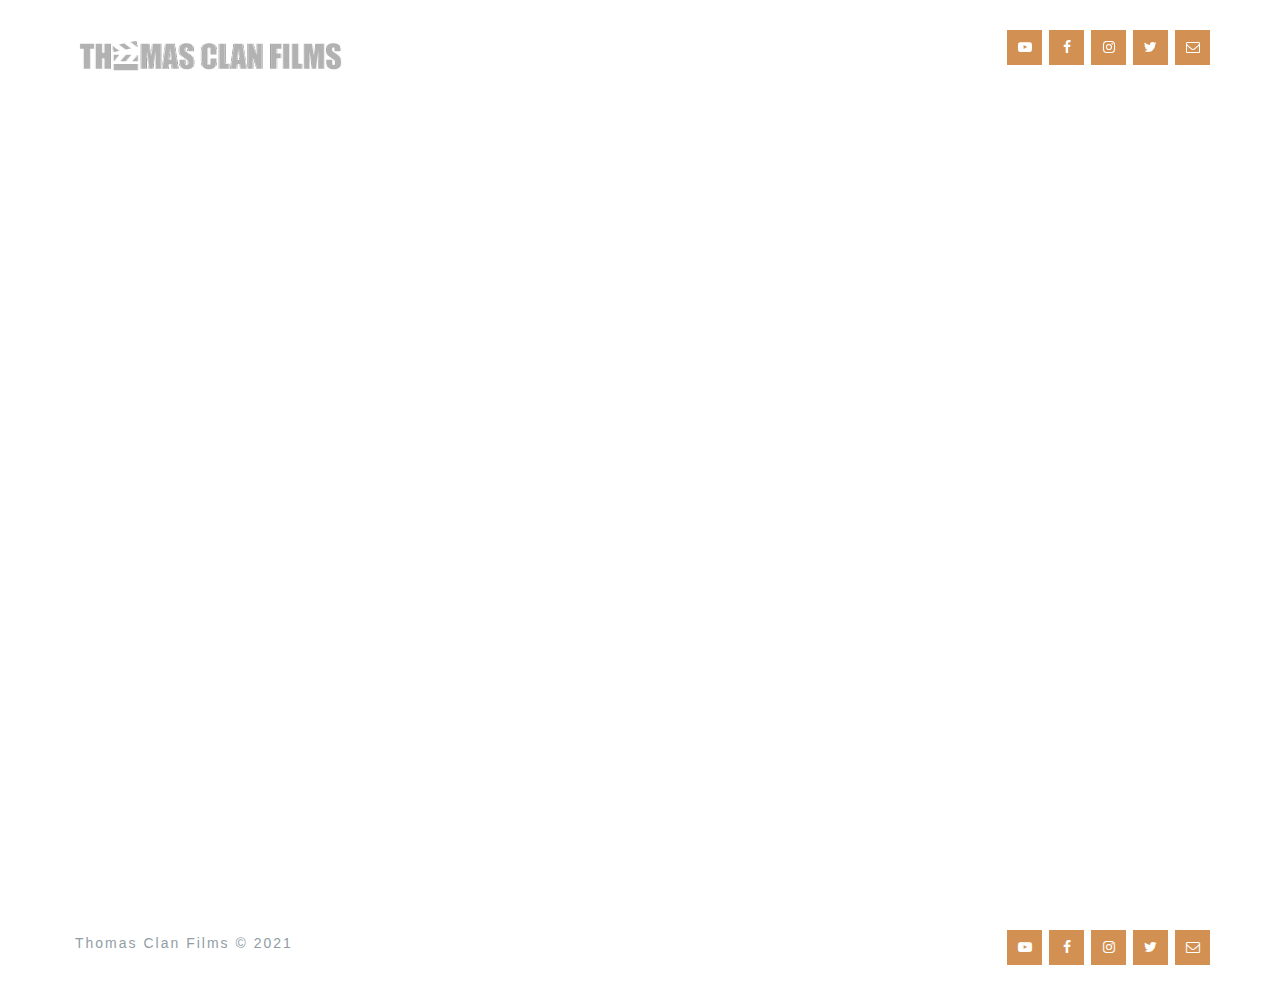
<file: index.html>
<!DOCTYPE html>
<html lang="en">
<head>
<meta charset="utf-8">

<link rel="icon" href="img/favicon.png" type="img/png">
<title>Thomas Clan - Film Designers</title>

<meta name="description" content="">
<meta name="author" content="">
<meta name="viewport" content="width=device-width, initial-scale=1">

<!-- Bootstrap -->
<link rel="stylesheet" type="text/css"  href="css/bootstrap.css">

<!-- Fonts -->
<link rel="stylesheet" type="text/css" href="fonts/font-awesome/css/font-awesome.css">
<link rel="stylesheet" type="text/css" href="css/Simple-Line-Icons-Webfont/simple-line-icons.css" media="screen" />
<link rel="stylesheet" href="css/et-line-font/et-line-font.css">

<!-- Main Menu CSS -->
<link rel="stylesheet" href="css/meanmenu.min.css">

<!-- Main CSS -->
<link rel="stylesheet" href="css/main.css">

<!-- FONT AWESOME -->
<link rel="stylesheet" href="https://maxcdn.bootstrapcdn.com/font-awesome/4.5.0/css/font-awesome.min.css">

<!-- Prettyphoto-->
<link rel="stylesheet" href="css/prettyphoto.css">

<!--Master slider-->
<link href="master-slider/style/masterslider.css" rel="stylesheet">
<link href="master-slider/skins/default/style.css" rel="stylesheet">

<!-- OWL STYLE CSS -->
<link rel="stylesheet" type="text/css"  href="css/owl.css">

<!-- Stylesheet -->
<link rel="stylesheet" type="text/css"  href="css/style.css">

<!-- Responsive -->
<link rel="stylesheet" type="text/css"  href="css/responsive.css">

<!-- Cubeportfolio -->
<link rel="stylesheet" type="text/css" href="css/cubeportfolio.min.css">

</head>

<body>

<!-- Preloader start-->

<div id="preloader">
  <div id="loader"></div>
</div>

<!-- Preloader end--> 

<!-- Nav Bar-->

<header>
  <div class="header-one">
    <div class="header-top-area" id="sticker">
      <div class="container">
        <div class="row">
          <div class="copy-right-area">
            <div class="container">
              <div class="row">
                <div class="col-lg-8 col-md-8 col-sm-8 col-xs-12">
                  <div class="copy-right">
                    <div class="b-logo"><a href="home-1.html" class="menuzord-brand"><img src="img/tclogo.png" alt="#"></a></div>
                  </div>
                </div>
                <div class="col-lg-4 col-md-4 col-sm-4 col-xs-12">
                  <div class="social-media">
                    <ul>
                      <li><a href="index2.html#"><i class="fa fa-youtube-play" aria-hidden="true"></i></a></li>
                      <li><a href="index2.html#"><i class="fa fa-facebook" aria-hidden="true"></i></a></li>
                      <li><a href="index2.html#"><i class="fa fa-instagram" aria-hidden="true"></i></a></li>
                      <li><a href="index2.html#"><i class="fa fa-twitter" aria-hidden="true"></i></a></li>
                      <li><a href="index2.html#"><i class="fa fa-envelope-o" aria-hidden="true"></i></a></li>
                    </ul>
                  </div>
                </div>
              </div>
            </div>
          </div>
          </div>
        </div>
      </div>
    </div>
  </div>
 <!--mobile-menu-area start 
  <div class="mobile-menu-area">
    <div class="container">
      <div class="row">
        <div class="col-md-12">
          <div class="mobile-menu">
            <nav id="dropdown">


              <ul>
                <li><a href="index.html">Home 1</a></li>
                <li><a href="index2.html">Home 2</a></li>
                <li><a href="index3.html">Home 3</a></li>
                <li><a href="index4.html">Home 4</a></li>
                <li><a href="#">About</a>
                  <ul class="mega-menu-area">
                    <li><a href="about_us.html">About Us</a></li>
                    <li><a href="company_overview.html">Company Overview</a></li>
                    <li><a href="company_history.html">Company History</a></li>
                    <li><a href="services.html">Services </a></li>
                    <li><a href="our_partners.html">Our partners</a></li>
                  </ul>
                </li>
                <li><a href="#"> Project Case</a>
                  <ul class="mega-menu-area">
                    <li><a href="product-case_1.html">Project Case 1</a></li>
                    <li><a href="product-case_2.html">Project Case 2</a></li>
                    <li><a href="product-case_3.html">Project Case 3</a></li>
                  </ul>
                </li>
                <li><a href="#">Event</a>
                  <ul class="mega-menu-area">
                    <li><a href="events_1.html">Events 1</a></li>
                    <li><a href="events_2.html">Events 2</a></li>
                    <li><a href="events_3.html">Events3</a></li>
                  </ul>
                </li>
                <li><a href="#"> Pages</a>
                  <ul class="mega-menu-area">
                    <li><a href="advisors.html">Our Advisors</a></li>
                    <li><a href="business_team.html">Business Team</a></li>
                    <li><a href="faq_1.html">Faq</a></li>
                    <li><a href="login.html"> Login</a></li>
                    <li><a href="login_register.html">Login Register</a></li>
                    <li><a href="gallery_1.html">Product Gallery 1</a></li>
                  </ul>
                </li>
                <li><a href="#"> Blog</a>
                  <ul class="mega-menu-area">
                    <li><a href="blog_1.html"> Blog 1</a></li>
                    <li><a href="blog_2.html"> Blog 2</a></li>
                    <li><a href="blog_3.html"> Blog 3</a></li>
                    <li><a href="blog_4.html">Blog 4</a></li>
                  </ul>
                </li>
                <li><a href="contact_1.html">Contact</a> </li>
              </ul>

            -->
            </nav>


          </div>
        </div>
      </div>
    </div>
  </div>
  <!-- mobile-menu-area end --> 
</header>

<!-- END Nav Bar --> 

<!-- Header -->

<div id="home" class="html-video full-height">
  <div class="home_overlay">
    <video width="320" height="240" controls>
      <source src="video/BGKVideo4.mp4" type="video/mp4">
    </video>
      
    <div class="video-text video-back">
      <div class="resp-container">
        <iframe class="resp-iframe" src="https://www.youtube.com/embed/9HvwVey5cvg" title="YouTube video player" frameborder="0" allow="accelerometer; autoplay; clipboard-write; encrypted-media; gyroscope; picture-in-picture" allowfullscreen></iframe>
      </div>
    </div>

  </div>
</div>

<!-- End-Header --> 

<!--Main Features

<div class="main-features">
  <div class="container">
    <div class="section-title center">
      <h2>Welcome to <strong>Thomas Clan Films</strong><br>
        <span class="orange">experience </span> the best</h2>
      <hr>
      <p class="para">Lorem Ipsum is simply dummy text of the printing and typesetting
        industry. <strong>Lorem Ipsum has been the industry's standard dummy </strong>text
        ever since the 1500s, when an unknown printer took a galley of type and
        scrambled it to make a type specimen book. </p>
    </div>
    <div class="row"> 
      -->
      
      <!--Default Icon Column
      <div class="default-icon-column col-lg-4 col-sm-12 col-xs-12">
        <article class="inner-box">
          <div class="icon-box">
            <div class="ico"> <span class="icon-search"></span></div>
          </div>
          <h3 class="text-center"> Analysis</h3>
          <p>Lorem ipsum dolor sit amet, eu qui modo expeten dis reformidans, ex sit appetere sententiae.. </p>
          <a href="#" class="theme-btn btn-style-black-s">Read More <i class="fa fa-long-arrow-right" aria-hidden="true"></i></a> </article>
      </div>
      -->
      
      
      <!--Default Icon Column
      <div class="default-icon-column col-lg-4 col-sm-12 col-xs-12">
        <article class="inner-box">
          <div class="icon-box">
            <div class="ico"> <span class="icon-handbag"></span></div>
          </div>
          <h3 class="text-center">Management</h3>
          <p>Lorem ipsum dolor sit amet, eu qui modo expeten dis reformidans, ex sit appetere sententiae.. </p>
          <a href="#" class="theme-btn btn-style-black-s">Read More <i class="fa fa-long-arrow-right" aria-hidden="true"></i></a> </article>
      </div>
    -->
      
      
      <!--Default Icon Column
      <div class="default-icon-column col-lg-4 col-sm-12 col-xs-12">
        <article class="inner-box">
          <div class="icon-box">
            <div class="ico"> <span class="icon-happy"></span></div>
          </div>
          <h3 class="text-center">Fundrising</h3>
          <p>Lorem ipsum dolor sit amet, eu qui modo expeten dis reformidans, ex sit appetere sententiae.. </p>
          <a href="#" class="theme-btn btn-style-black-s">Read More <i class="fa fa-long-arrow-right" aria-hidden="true"></i></a> </article>
      </div>
      -->
      

      
      
      <!--Default Icon Column
      <div class="default-icon-column col-lg-4 col-sm-12 col-xs-12">
        <article class="inner-box">
          <div class="icon-box">
            <div class="ico"> <span class="icon-gears"></span></div>
          </div>
          <h3 class="text-center">Marketing Analysis</h3>
          <p>Lorem ipsum dolor sit amet, eu qui modo expeten dis reformidans, ex sit appetere sententiae.. </p>
          <a href="#" class="theme-btn btn-style-black-s">Read More <i class="fa fa-long-arrow-right" aria-hidden="true"></i></a> </article>
      </div>
      -->
      
      <!--Default Icon Column
      <div class="default-icon-column col-lg-4 col-sm-12 col-xs-12">
        <article class="inner-box">
          <div class="icon-box">
            <div class="ico"> <span class="icon-lightbulb"></span></div>
          </div>
          <h3 class="text-center">Wealth Management</h3>
          <p>Lorem ipsum dolor sit amet, eu qui modo expeten dis reformidans, ex sit appetere sententiae.. </p>
          <a href="#" class="theme-btn btn-style-black-s">Read More <i class="fa fa-long-arrow-right" aria-hidden="true"></i></a> </article>
      </div>
      -->
      
      <!--Default Icon Column
      <div class="default-icon-column col-lg-4 col-sm-12 col-xs-12">
        <article class="inner-box">
          <div class="icon-box">
            <div class="ico"> <span class="icon-rocket"></span></div>
          </div>
          <h3 class="text-center">Quick Support</h3>
          <p>Lorem ipsum dolor sit amet, eu qui modo expeten dis reformidans, ex sit appetere sententiae.. </p>
          <a href="#" class="theme-btn btn-style-black-s">Read More <i class="fa fa-long-arrow-right" aria-hidden="true"></i></a> </article>
      </div>
      -->

      

    </div>
  </div>
</div>

<!-- END Features --> 

<!--Recent Case -->
<!--

<div class="events-section latest-events">
  <div class="container">
    <div class="section-title center">
      <h2>Share <strong> Holder</strong></h2>
      <hr>
      <p class="para">Lorem Ipsum is simply dummy text of the printing and typesetting
        industry. <strong>Lorem Ipsum has been the industry's standard dummy </strong>text
        ever since the 1500s, when an unknown printer took a galley of type and
        scrambled it to make a type specimen book. </p>
    </div>

  -->
  
    <div class="row clearfix"> 
      <!--Featured Column
      <div class="column default-featured-column style-two col-lg-4 col-md-6 col-sm-12 col-xs-12">
        <article class="inner-box wow fadeInUp" data-wow-delay="0ms" data-wow-duration="1500ms">
          <figure class="image-box"> <a href="#"><img src="img/advisors/01_advisors.jpg" alt=""></a> </figure>
          <div class="content-box">
            <div class="skill">
              <div class="row">
                <div class="col-md-4 col-sm-6 skill"> <span class="chart" data-percent="30"> <span class="percent">30</span> </span> </div>
              </div>
            </div>
            <h3><a href="#">Financial Planning</a></h3>
            <p>Lorem Ipsum is simply dummy text of the printing and typesetting industry.</p>
            <a href="#" class="theme-btn btn-style-orange">Read More <i class="fa fa-long-arrow-right" aria-hidden="true"></i></a></div>
        </article>
      </div>
      -->
  
      
      <!--Featured Column
      <div class="column default-featured-column style-two col-lg-4 col-md-6 col-sm-12 col-xs-12">
        <article class="inner-box wow fadeInUp" data-wow-delay="300ms" data-wow-duration="1500ms">
          <figure class="image-box"> <a href="#"><img src="img/advisors/02_advisors.jpg" alt=""></a> </figure>
          <div class="content-box">
            <div class="skill">
              <div class="row">
                <div class="col-md-4 col-sm-6 skill"> <span class="chart" data-percent="40"> <span class="percent">40</span> </span> </div>
              </div>
            </div>
            <h3><a href="#">Wealth Management</a></h3>
            <p>Lorem Ipsum is simply dummy text of the printing and typesetting industry.</p>
            <a href="#" class="theme-btn btn-style-orange">Read More <i class="fa fa-long-arrow-right" aria-hidden="true"></i></a></div>
        </article>
      </div>
      -->
      
      <!--Featured Column
      <div class="column default-featured-column style-two col-lg-4 col-md-6 col-sm-12 col-xs-12">
        <article class="inner-box wow fadeInUp" data-wow-delay="300ms" data-wow-duration="1500ms">
          <figure class="image-box"> <a href="#"><img src="img/advisors/03_advisors.jpg" alt=""></a> </figure>
          <div class="content-box">
            <div class="skill">
              <div class="row">
                <div class="col-md-4 col-sm-6 skill"> <span class="chart" data-percent="30"> <span class="percent">30</span> </span> </div>
              </div>
            </div>
            <h3><a href="#">Risk Analysis</a></h3>
            <p>Lorem Ipsum is simply dummy text of the printing and typesetting industry.</p>
            <a href="#" class="theme-btn btn-style-orange">Read More <i class="fa fa-long-arrow-right" aria-hidden="true"></i></a></div>
        </article>
      </div>
      Featured Column--> 
      
    </div>
  </div>
</div>

<!-- END Recent Case --> 
<!-- About  -->
<!--
<div id="about-working">
  <div class=" container-fluid">
    <div class="row">
      <div class="col-md-6 col-sm-12 working no-pad img-responsive ">
        <div class="lead  col-sm-12 col-xm-12 text-center ">
          <div class="video-about">
            <div class="about-buttons-2"> <a href="https://www.youtube.com/watch?v=nrJtHemSPW4" class="prettyphoto  btn text-center"><i class="fa fa-play"></i> </a> </div>
          </div>
        </div>
      </div>
      <div class="col-md-6 col-sm-12 benefit-right no-pad">
        <div class="benefit-text no-pad">
          <div class="benefit-heading ">
            <div class="col-md-12 col-sm-12">
              <h3>We deliver <br>
                <span class="orange"><strong>high performance</strong></span></h3>
              <div class="project-text">Lorem ipsum dolor sit amet, </div>
              <p class="para">Lorem ipsum dolor sit amet, consectetur adipisicing elit. Sunt ut voluptatum eius sapiente, totam reiciendis temporibus qui quibusdam, recusandae sit vero unde, sed, incidunt et ea quo dolore laudantium consectetur!Lorem ipsum dolor sit amet, consectetur adipisicing elit. Sunt ut voluptatum eius sapiente,
                totam reiciendis temporibus qui quibusdam, recusandae sit vero unde, sed, incidunt et ea quo dolore ... </p>
              <a href="#" class="theme-btn btn-style-orange-b">About More <i class="fa fa-long-arrow-right" aria-hidden="true"></i></a> <a href="#" class="theme-btn btn-style-black">Read More <i class="fa fa-long-arrow-right" aria-hidden="true"></i></a> </div>
          </div>
        </div>
      </div>
    </div>
  </div>
</div>

End About  --> 

<!--Events 

<div class="events-section latest-events">
  <div class="container">
    <div class="section-title center">
      <h2>Business <strong> Events</strong></h2>
      <hr>
      <p class="para">Lorem Ipsum is simply dummy text of the printing and typesetting
        industry. <strong>Lorem Ipsum has been the industry's standard dummy </strong>text
        ever since the 1500s, when an unknown printer took a galley of type and
        scrambled it to make a type specimen book. </p>
    </div>
    <div class="row clearfix"> 
      -->
      
      <!--Featured Column
      <div class="column default-featured-column style-two col-lg-4 col-md-6 col-sm-12 col-xs-12">
        <article class="inner-box wow fadeInUp" data-wow-delay="0ms" data-wow-duration="1500ms">
          <figure class="image-box"> <a href="#"><img src="img/event/01_event.jpg" alt=""></a> </figure>
          <div class="content-box">
            <h3><a href="#">Ecommerce Solution</a></h3>
            <div class="column-info">18-22 April in USA, Newyork</div>
            <p>Lorem ipsum dolor sit amet, eu qui modo expeten dis reformidans, ex sit appetere sententiae.. </p>
            <a href="#" class="theme-btn btn-style-orange">Read More <i class="fa fa-long-arrow-right" aria-hidden="true"></i></a> </div>
        </article>
      </div>
      
      Featured Column-->
      <!--
      <div class="column default-featured-column style-two col-lg-4 col-md-6 col-sm-12 col-xs-12">
        <article class="inner-box wow fadeInUp" data-wow-delay="300ms" data-wow-duration="1500ms">
          <figure class="image-box"> <a href="#"><img src="img/event/02_event.jpg" alt=""></a> </figure>
          <div class="content-box">
            <h3><a href="#">Product Marketing</a></h3>
            <div class="column-info">18-22 March in USA, Newyork</div>
            <p>Lorem ipsum dolor sit amet, eu qui modo expeten dis reformidans, ex sit appetere sententiae.. </p>
            <a href="#" class="theme-btn btn-style-orange">Read More <i class="fa fa-long-arrow-right" aria-hidden="true"></i></a> </div>
        </article>
      </div>
      
      Cause Column-->
      <!--
      <div class="column default-featured-column links-column col-lg-4 col-md-6 col-sm-12 col-xs-12">
        <div class="inner-box">
          <div class="vertical-links-outer">
            <div class="link-block">
              <div class="default inner">
                <figure class="image-thumb"><img src="img/event/01_thu.jpg" alt=""></figure>
                <strong> Branding</strong><span class="para">Lorem ipsum dolor sit amet et siu amet sio audiam si copiosaei mei purto </span></div>
              <a href="#" class="alternate"><strong>Playing For World</strong> <span class="para">Lorem ipsum dolor sit amet et siu amet sio audiam si copiosaei mei purto </span></a> </div>
            <div class="link-block">
              <div class="default inner">
                <figure class="image-thumb"><img src="img/event/02_thu.jpg" alt=""></figure>
                <strong> Development</strong><span class="desc">Lorem ipsum dolor sit amet et siu amet sio audiam si copiosaei mei purto </span></div>
              <a href="#" class="alternate"><strong>Playing For World</strong><span class="para">Lorem ipsum dolor sit amet et siu amet sio audiam si copiosaei mei purto </span></a> </div>
            <div class="link-block">
              <div class="default inner">
                <figure class="image-thumb"><img src="img/event/03_thu.jpg" alt=""></figure>
                <strong>Best Support</strong><span class="desc">Lorem ipsum dolor sit amet et siu amet sio audiam si copiosaei mei purto </span></div>
              <a href="#" class="alternate"><strong>Playing For World</strong><span class="para">Lorem ipsum dolor sit amet et siu amet sio audiam si copiosaei mei purto </span></a> </div>
            <div class="link-block">
              <div class="default inner">
                <figure class="image-thumb"><img src="img/event/04_thu.jpg" alt=""></figure>
                <strong>Custom Work</strong><span class="desc">Lorem ipsum dolor sit amet et siu amet sio audiam si copiosaei mei purto </span></div>
              <a href="#" class="alternate"><strong>Playing For World</strong><span class="para">Lorem ipsum dolor sit amet et siu amet sio audiam si copiosaei mei purto </span></a> </div>
          </div>
        </div>
      </div>
    </div>
  </div>
</div>

END Events --> 

<!-- Achivement  

<div id="achivements" class="text-center ">
  <div class="container">
    <div class="row">
      <div class="col-lg-12">
        <div class="row">
          <div class="col-md-3 col-sm-12">
            <div class="achivement-box">
              <div class="ico"> <span class="icon-trophy"></span></div>
              <span class="count">340</span>
              <h4>Won Award </h4>
            </div>
          </div>
          <div class="col-md-3 col-sm-12">
            <div class="achivement-box">
              <div class="ico"> <span class="icon-megaphone"></span> </div>
              <span class="count">$75000</span>
              <h4>Active Member </h4>
            </div>
          </div>
          <div class="col-md-3 col-sm-12">
            <div class="achivement-box">
              <div class="ico"> <span class="icon-happy"></span> </div>
              <span class="count">900</span>
              <h4>Happy Clients </h4>
            </div>
          </div>
          <div class="col-md-3 col-sm-12">
            <div class="achivement-box">
              <div class="ico"> <span class="icon-basket"></span> </div>
              <span class="count">115</span>
              <h4>Successful Project</h4>
            </div>
          </div>
        </div>
      </div>
    </div>
  </div>
</div>

End Achivement  --> 

<!--Testimonials

<div class="testimonials-section style-two">
  <div class="container">
    <div class="section-title center">
      <h2>Our<strong> Testimonials</strong></h2>
      <hr>
      <p class="para">Lorem Ipsum is simply dummy text of the printing and typesetting
        industry. <strong>Lorem Ipsum has been the industry's standard dummy </strong>text
        ever since the 1500s, when an unknown printer took a galley of type and
        scrambled it to make a type specimen book. </p>
    </div>
    -->
    
    <!--Slider
    <div class="testimonials-slider testimonials-carousel"> 
      
      Slide
      <article class="slide-item">
        <div class="info-box">
          <figure class="image-box"><img src="img/testimonials/01_testimonial.jpg" alt=""></figure>
          <h3>Mark Doe</h3>
          <p class="designation">Rome, Italy</p>
        </div>
        <div class="slide-text">
          <div class="testimonials-s">"Lorem Ipsum is simply dummy text of the printing and typesetting industry. Lorem Ipsum has been the industry's standard dummy text ever since.."</div>
        </div>
      </article>
      
      Slide-->
      <!--
      <article class="slide-item">
        <div class="info-box">
          <figure class="image-box"><img src="img/testimonials/02_testimonial.jpg" alt=""></figure>
          <h3>Joan Pine</h3>
          <p class="designation">Business Man</p>
        </div>
        <div class="slide-text">
          <div class="testimonials-s">"Lorem Ipsum is simply dummy text of the printing and typesetting industry. Lorem Ipsum has been the industry's standard dummy text ever since.."</div>
        </div>
      </article>
      
      Slide-->
      <!--
      <article class="slide-item">
        <div class="info-box">
          <figure class="image-box"><img src="img/testimonials/03_testimonial.jpg" alt=""></figure>
          <h3>Petter Noi</h3>
          <p class="designation">Co- Founder </p>
        </div>
        <div class="slide-text">
          <div class="testimonials-s">"Lorem Ipsum is simply dummy text of the printing and typesetting industry. Lorem Ipsum has been the industry's standard dummy text ever since.."</div>
        </div>
      </article>
      
      Slide-->
      <!--
      <article class="slide-item">
        <div class="info-box">
          <figure class="image-box"><img src="img/testimonials/04_testimonial.jpg" alt=""></figure>
          <h3>Joan Doi </h3>
          <p class="designation">Business Man</p>
        </div>
        <div class="slide-text">
          <div class="testimonials-s">"Lorem Ipsum is simply dummy text of the printing and typesetting industry. Lorem Ipsum has been the industry's standard dummy text ever since.."</div>
        </div>
      </article>
      
      Slide-->
      <!--
      <article class="slide-item">
        <div class="info-box">
          <figure class="image-box"><img src="img/testimonials/05_testimonial.jpg" alt=""></figure>
          <h3>Mark Pine</h3>
          <p class="designation">Business Man</p>
        </div>
        <div class="slide-text">
          <div class="testimonials-s">"Lorem Ipsum is simply dummy text of the printing and typesetting industry. Lorem Ipsum has been the industry's standard dummy text ever since.."</div>
        </div>
      </article>
    </div>
  </div>
</div>

END Testimonials--> 
<!-- Call Us -->
<!--

<div class="tollfee low-back">
  <div class="text-con-app  low-back-up">
    <div class="container">
      <div class="row">
        <div id="contact-inner" class="text-center low-back-footer-w">
          <div class="low-back-up">
            <div class="col-md-6 c-2">
              <div class="section-title center">
                <h2>Leave<strong> message</strong></h2>
              </div>
              <form name="sentMessagee" id="contactForm" novalidate>
                <div class="row">
                  <div class="col-md-12">
                    <div class="form-group">
                      <input type="text" id="name" class="form-control" placeholder="Name" required="required">
                      <p class="help-block text-danger"></p>
                    </div>
                  </div>
                  <div class="col-md-12">
                    <div class="form-group">
                      <input type="email" id="email" class="form-control" placeholder="Email" required="required">
                      <p class="help-block text-danger"></p>
                    </div>
                  </div>
                </div>
                <div class="form-group">
                  <textarea name="message" id="message" class="form-control" rows="4" placeholder="Message" required></textarea>
                  <p class="help-block text-danger"></p>
                </div>
                <button type="submit" class="btn-download-send">Send Message</button>
              </form>
            </div>
          </div>
        </div>
        <div class="lead col-lg-6  col-xm-12 text-center donation-back ">
          <div class="donation-text"><span class="small-do white">Toll Free</span> <br>
            <strong>1800-555-333</strong> </div>
          <p class="donation-p">Lorem ipsum dolor sit amet, consectetur adipisicing elit. Possimus eveniet nobis aliquam    
            quam odio quisquam cupiditate dicta </p>
          <a href="#" class="theme-btn btn-style-orange">Read More <i class="fa fa-long-arrow-right" aria-hidden="true"></i> </a> </div>
      </div>
    </div>
  </div>
</div>

End  --> 

<!--Blog News Section

<div id="blog" class="blog-div-area">
  <div class="container">
    <div class="row">
      <div class="section-title center text-center">
        <h2><strong>latest</strong> post</h2>
        <hr>
        <div class="mid"></div>
        <p class="para">Lorem Ipsum is simply dummy text of the printing and typesetting
          industry. <strong>Lorem Ipsum has been the industry's standard dummy </strong>text
          ever since the 1500s, when an unknown printer took a galley of type and
          scrambled it to make a type specimen book. </p>
      </div>
    </div>
    <div class="blog-content-div">
      <div class="row">
        <div class="col-md-4 col-sm-12 col-xs-12">
          <div class="single-blog">
            <div class="feature-images"> <a href="#"> <img alt="blog" src="img/blogs/01_blog.jpg"> </a>
              <div class="overley"></div>
            </div>
            <div class="blog-content">
              <h3><a href="#">Blog Title Here</a></h3>
              <ul>
                <li>blog Item Rating : </li>
                <li><a href="#"><i class="fa fa-star"></i></a> </li>
                <li><a href="#"><i class="fa fa-star"></i></a> </li>
                <li><a href="#"><i class="fa fa-star"></i></a> </li>
                <li><a href="#"><i class="fa fa-star"></i></a> </li>
                <li><a href="#"><i class="fa fa-star"></i></a> </li>
                <li class="comments"><a href="#">2 comments</a> </li>
              </ul>
              <p class="blog-content">Lorem ipsum dolor sit amet, consectetur adipisicing elit. Possimus eveniet nobis aliquam quam odio quisquam cupiditate dicta recusandae ratione saepe impedit, maxime, earum omnis quia sint. Excepturi aliquid, necessitatibus dolore.</p>
              <a class="theme-btn btn-style-orange" href="#">Read more <i class="fa fa-long-arrow-right" aria-hidden="true"></i></a> </div>
          </div>
        </div>
        <div class="col-md-4 col-sm-12 col-xs-12">
          <div class="single-blog">
            <div class="feature-images"> <a href="#"> <img alt="blog" src="img/blogs/02_blog.jpg"> </a>
              <div class="overley"></div>
            </div>
            <div class="blog-content">
              <h3><a href="#">Blog Title Here</a></h3>
              <ul>
                <li>blog Item Rating : </li>
                <li><a href="#"><i class="fa fa-star"></i></a> </li>
                <li><a href="#"><i class="fa fa-star"></i></a> </li>
                <li><a href="#"><i class="fa fa-star"></i></a> </li>
                <li><a href="#"><i class="fa fa-star"></i></a> </li>
                <li><a href="#"><i class="fa fa-star"></i></a> </li>
                <li class="comments"><a href="#">3 comments</a> </li>
              </ul>
              <p class="blog-content">Lorem ipsum dolor sit amet, consectetur adipisicing elit. Possimus eveniet nobis aliquam quam odio quisquam cupiditate dicta recusandae ratione saepe impedit, maxime, earum omnis quia sint. Excepturi aliquid, necessitatibus dolore.</p>
              <a class="theme-btn btn-style-orange" href="#">Read more <i class="fa fa-long-arrow-right" aria-hidden="true"></i> </a> </div>
          </div>
        </div>
        <div class="col-md-4 col-sm-12 col-xs-12">
          <div class="single-blog">
            <div class="feature-images"> <a href="#"> <img alt="blog" src="img/blogs/03_blog.jpg"> </a>
              <div class="overley"></div>
            </div>
            <div class="blog-content">
              <h3><a href="#">Blog Title Here</a></h3>
              <ul>
                <li>blog Item Rating : </li>
                <li><a href="#"><i class="fa fa-star"></i></a> </li>
                <li><a href="#"><i class="fa fa-star"></i></a> </li>
                <li><a href="#"><i class="fa fa-star"></i></a> </li>
                <li><a href="#"><i class="fa fa-star"></i></a> </li>
                <li><a href="#"><i class="fa fa-star"></i></a> </li>
                <li class="comments"><a href="#">2 comments</a> </li>
              </ul>
              <p class="blog-content">Lorem ipsum dolor sit amet, consectetur adipisicing elit. Possimus eveniet nobis aliquam quam odio quisquam cupiditate dicta recusandae ratione saepe impedit, maxime, earum omnis quia sint. Excepturi aliquid, necessitatibus dolore.</p>
              <a class="theme-btn btn-style-orange" href="#">Read more <i class="fa fa-long-arrow-right" aria-hidden="true"></i> </a> </div>
          </div>
        </div>
      </div>
    </div>
  </div>
</div>

End Blog News Section--> 

<!-- Team  

<div id="team" class="team">
  <div class="container">
    <div class="section-title  center">
      <h2>CORPORATE <strong> TEAM </strong></h2>
      <hr>
      <p class="para">Lorem Ipsum is simply dummy text of the printing and typesetting
        industry. <strong>Lorem Ipsum has been the industry's standard dummy </strong>text
        ever since the 1500s, when an unknown printer took a galley of type and
        scrambled it to make a type specimen book. </p>
    </div>
    <div class="row">
      <div class="col-sm-12">
        <div class="ms-staff-carousel">
          <div class="master-slider" id="teamslider">
            <div class="ms-slide"> <img src="#" data-src="img/team/01_team.jpg" alt=""/>
              <div class="ms-info text-center">
                <h3>Team Member Name</h3>
                <h4>Businessmann</h4>
                <ul class="ms-socials list-inline">
                  <li><a href="#"><i class="fa fa-facebook facebook"></i></a></li>
                  <li><a href="#"><i class="fa fa-twitter twitter"></i></a></li>
                  <li><a href="#"><i class="fa fa-youtube youtube"></i></a></li>
                  <li><a href="#"><i class="fa fa-linkedin linkedin"></i></a></li>
                </ul>
              </div>
            </div>
            SLIDE TEAM-->
            <!--
            <div class="ms-slide"> <img src="#" data-src="img/team/02_team.jpg" alt=""/>
              <div class="ms-info text-center">
                <h3>Team Member Name</h3>
                <h4>Businessmann</h4>
                <ul class="ms-socials list-inline">
                  <li><a href="#"><i class="fa fa-facebook facebook"></i></a></li>
                  <li><a href="#"><i class="fa fa-twitter twitter"></i></a></li>
                  <li><a href="#"><i class="fa fa-youtube youtube"></i></a></li>
                  <li><a href="#"><i class="fa fa-linkedin linkedin"></i></a></li>
                </ul>
              </div>
            </div>
            SLIDE TEAM-->
            <!--
            <div class="ms-slide"> <img src="#" data-src="img/team/03_team.jpg" alt=""/>
              <div class="ms-info text-center">
                <h3>Team Member Name</h3>
                <h4>Businessmann</h4>
                <ul class="ms-socials list-inline">
                  <li><a href="#"><i class="fa fa-facebook facebook"></i></a></li>
                  <li><a href="#"><i class="fa fa-twitter twitter"></i></a></li>
                  <li><a href="#"><i class="fa fa-youtube youtube"></i></a></li>
                  <li><a href="#"><i class="fa fa-linkedin linkedin"></i></a></li>
                </ul>
              </div>
            </div>
            SLIDE TEAM-->
            <!--
            <div class="ms-slide"> <img src="#" data-src="img/team/04_team.jpg" alt=""/>
              <div class="ms-info text-center">
                <h3>Team Member Name</h3>
                <h4>Businessmann</h4>
                <ul class="ms-socials list-inline">
                  <li><a href="#"><i class="fa fa-facebook facebook"></i></a></li>
                  <li><a href="#"><i class="fa fa-twitter twitter"></i></a></li>
                  <li><a href="#"><i class="fa fa-youtube youtube"></i></a></li>
                  <li><a href="#"><i class="fa fa-linkedin linkedin"></i></a></li>
                </ul>
              </div>
            </div>
            SLIDE TEAM-->
            <!--
            <div class="ms-slide"> <img src="#" data-src="img/team/05_team.jpg" alt=""/>
              <div class="ms-info text-center">
                <h3>Team Member Name</h3>
                <h4>Businessmann</h4>
                <ul class="ms-socials list-inline">
                  <li><a href="#"><i class="fa fa-facebook facebook"></i></a></li>
                  <li><a href="#"><i class="fa fa-twitter twitter"></i></a></li>
                  <li><a href="#"><i class="fa fa-youtube youtube"></i></a></li>
                  <li><a href="#"><i class="fa fa-linkedin linkedin"></i></a></li>
                </ul>
              </div>
            </div>
            SLIDE TEAM-->
            <!--
            <div class="ms-slide"> <img src="#" data-src="img/team/06_team.jpg" alt=""/>
              <div class="ms-info text-center">
                <h3>Team Member Name</h3>
                <h4>Businessmann</h4>
                <ul class="ms-socials list-inline">
                  <li><a href="#"><i class="fa fa-facebook facebook"></i></a></li>
                  <li><a href="#"><i class="fa fa-twitter twitter"></i></a></li>
                  <li><a href="#"><i class="fa fa-youtube youtube"></i></a></li>
                  <li><a href="#"><i class="fa fa-linkedin linkedin"></i></a></li>
                </ul>
              </div>
            </div>
            SLIDE TEAM-->
            <!--
            <div class="ms-slide"> <img src="#" data-src="img/team/03_team.jpg" alt=""/>
              <div class="ms-info text-center">
                <h3>Team Member Name</h3>
                <h4>Businessmann</h4>
                <ul class="ms-socials list-inline">
                  <li><a href="#"><i class="fa fa-facebook facebook"></i></a></li>
                  <li><a href="#"><i class="fa fa-twitter twitter"></i></a></li>
                  <li><a href="#"><i class="fa fa-youtube youtube"></i></a></li>
                  <li><a href="#"><i class="fa fa-linkedin linkedin"></i></a></li>
                </ul>
              </div>
            </div>
            
          </div>
          SLIDE TEAM-->
          <!--- END MASTER SLIDER 
          <div class="ms-staff-info" id="staff-info"> </div>
        </div>
        END MS STAFF CAROUSEL -->
        <!--
      </div>
      END COL -->
    <!--
    </div>
    END ROW -->
    <!-- 
  </div>
  END CONTAINER -->
  <!--
</div>

END TEAM --> 

<!--Sponsors Section

<div class="sponsors">
  <div class="container">
    <div class="slider-outer"> 
      Sponsors Slider-->
      <!--
      <ul class="sponsors-slider">
        <li><a href="#"><img src="img/clients/01_client.jpg" alt=""></a></li>
        <li><a href="#"><img src="img/clients/02_client.jpg" alt=""></a></li>
        <li><a href="#"><img src="img/clients/03_client.jpg" alt=""></a></li>
        <li><a href="#"><img src="img/clients/04_client.jpg" alt=""></a></li>
        <li><a href="#"><img src="img/clients/05_client.jpg" alt=""></a></li>
      </ul>
    </div>
  </div>
</div>
-->

<!-- Demo Heading 

<div class="main-area top-download text-center ">
  <div class="container">
    <div class="row">
      <div class="col-md-8">
        <p class="top-btn-text">The most impressive template you will find.Get
          it now! </p>
      </div>
      <div class="col-md-4 "> <a href="#" class="theme-btn btn-style-white"><i class="fa fa-pencil-square-o"></i> More Info...</a> </div>
    </div>
  </div>
</div>
-->

<!-- END Demo Heading --> 

<!-- Footer Start  

<div class="footer-section-area padding-top-bottom">
  <div class="container">
    <div class="row">
      <div class="col-lg-3 col-md-3 col-sm-12 col-xs-12">
        <div class="b-logo"><a href="home-1.html" class="menuzord-brand"><img src="img/tclogo.png" alt="#"></a></div>
        <div class="white">Lorem ipsum dolor sit amet, consectetur adipisicing elit. Possimus eveniet nobis aliquam quam odio quisquam cupiditate dicta recusandae ratio</div>
        <br>
        <ul>
          <li><a href="#"> <i class="fa fa-map-marker fa-2x"></i> 321 Awesome New York, NY 17022 </a></li>
          <li><a href="#"><i class="fa fa-envelope-o fa-2x"></i>info@domain.com</a></li>
          <li><a href="#"><i class="fa fa-phone fa-2x"></i>1800-1212-1212 , 256226-25</a></li>
          <li><a href="#"><i class="fa fa-phone fa-2x"></i>Skype: thhsdsd25</a></li>
        </ul>
      </div>
      <div class="col-lg-3 col-md-3 col-sm-12 col-xs-12">
        <div class="title">
          <h3>Quick Links</h3>
        </div>
        <div class="information">
          <ul>
            <li><a href="#"> Service</a></li>
            <li><a href="index2.html#">FAQ</a></li>
            <li><a href="index2.html#"> About Us</a></li>
            <li><a href="index2.html#"> Privacy policy</a></li>
            <li><a href="index2.html#"> Support</a></li>
            <li><a href="index2.html#"> Contact Us</a></li>
            <li><a href="index2.html#"> Join Us</a></li>
          </ul>
        </div>
      </div>
      <div class="col-lg-3 col-md-3 col-sm-12 col-xs-12">
        <div class="title">
          <h3>Support Links</h3>
        </div>
        <div class="our-service">
          <ul>
            <li><a href="#"> Service</a></li>
            <li><a href="index2.html#">FAQ</a></li>
            <li><a href="index2.html#"> About Us</a></li>
            <li><a href="index2.html#"> Privacy policy</a></li>
            <li><a href="index2.html#"> Support</a></li>
            <li><a href="index2.html#"> Contact Us</a></li>
            <li><a href="index2.html#"> Join Us</a></li>
          </ul>
        </div>
      </div>
      <div class="col-lg-3 col-md-3 col-sm-6 col-xs-12">
        <div class="title">
          <h3>latest tweets</h3>
        </div>
        <div class="popular-post">
          <ul>
            <li> <a href="index2.html#">If you need a crown or lorem an implant you will pay it </a> <span class="post-date">26 Sep, 2017</span> </li>
            <li> <a href="index2.html#">If you need a crown or lorem an implant you will pay it </a> <span class="post-date">26 Oct, 2017</span> </li>
            <li> <a href="index2.html#">If you need a crown or lorem an implant you will pay it </a><span class="post-date">26 Jan, 2018</span> </li>
          </ul>
        </div>
      </div>
    </div>
  </div>
</div>

End Footer --> 

<!-- Copyright Start  -->

<div class="copy-right-area">
  <div class="container">
    <div class="row">
      <div class="col-lg-8 col-md-8 col-sm-8 col-xs-12">
        <div class="copy-right">
          <p>Thomas Clan Films © 2021 </p>
        </div>
      </div>
      <div class="col-lg-4 col-md-4 col-sm-4 col-xs-12">
        <div class="social-media">
          <ul>
            <li><a href="index2.html#"><i class="fa fa-youtube-play" aria-hidden="true"></i></a></li>
            <li><a href="index2.html#"><i class="fa fa-facebook" aria-hidden="true"></i></a></li>
            <li><a href="index2.html#"><i class="fa fa-instagram" aria-hidden="true"></i></a></li>
            <li><a href="index2.html#"><i class="fa fa-twitter" aria-hidden="true"></i></a></li>
            <li><a href="index2.html#"><i class="fa fa-envelope-o" aria-hidden="true"></i></a></li>
          </ul>
        </div>
      </div>
    </div>
  </div>
</div>

<!-- End Copyright --> 

<!-- Back to Top --> 
<a href="#" id="back-to-top" title="Back to top"><img src="img/top-arrow.png" alt=""></a> 

<!-- js file  --> 
<script src="js/jquery-1.12.5.min.js"></script>  

<!-- Bootstrap JS  --> 
<script src="js/bootstrap.js"></script> 

<!-- load cubeportfolio  --> 
<script src="js/jquery-latest.min.js"></script> 
<script src="js/jquery.cubeportfolio.min.js"></script> 
<script src="js/main-portfolio.js"></script> 

<!-- Prettyphoto JS  --> 
<script src="js/jquery.prettyphoto.js"></script> 

<!-- Meanmenu Js --> 
<script src="js/jquery.meanmenu.min.js"></script> 

<!-- OWL JS  --> 
<script src="js/owl.js"></script> 

<!--jqBootstrapValidation js file--> 
<script src="js/jqBootstrapValidation.js"></script> 

<!--contact js file--> 
<script src="js/contact_me.js"></script> 

<!--master slider--> 
<script src="master-slider/js/masterslider.min.js"></script> 

<!-- Easypiechart JS  --> 
<script src="js/easypiechart.js"></script> 

<!-- main js --> 
<script src="js/main.js"></script>
</body>
</html>
</file>
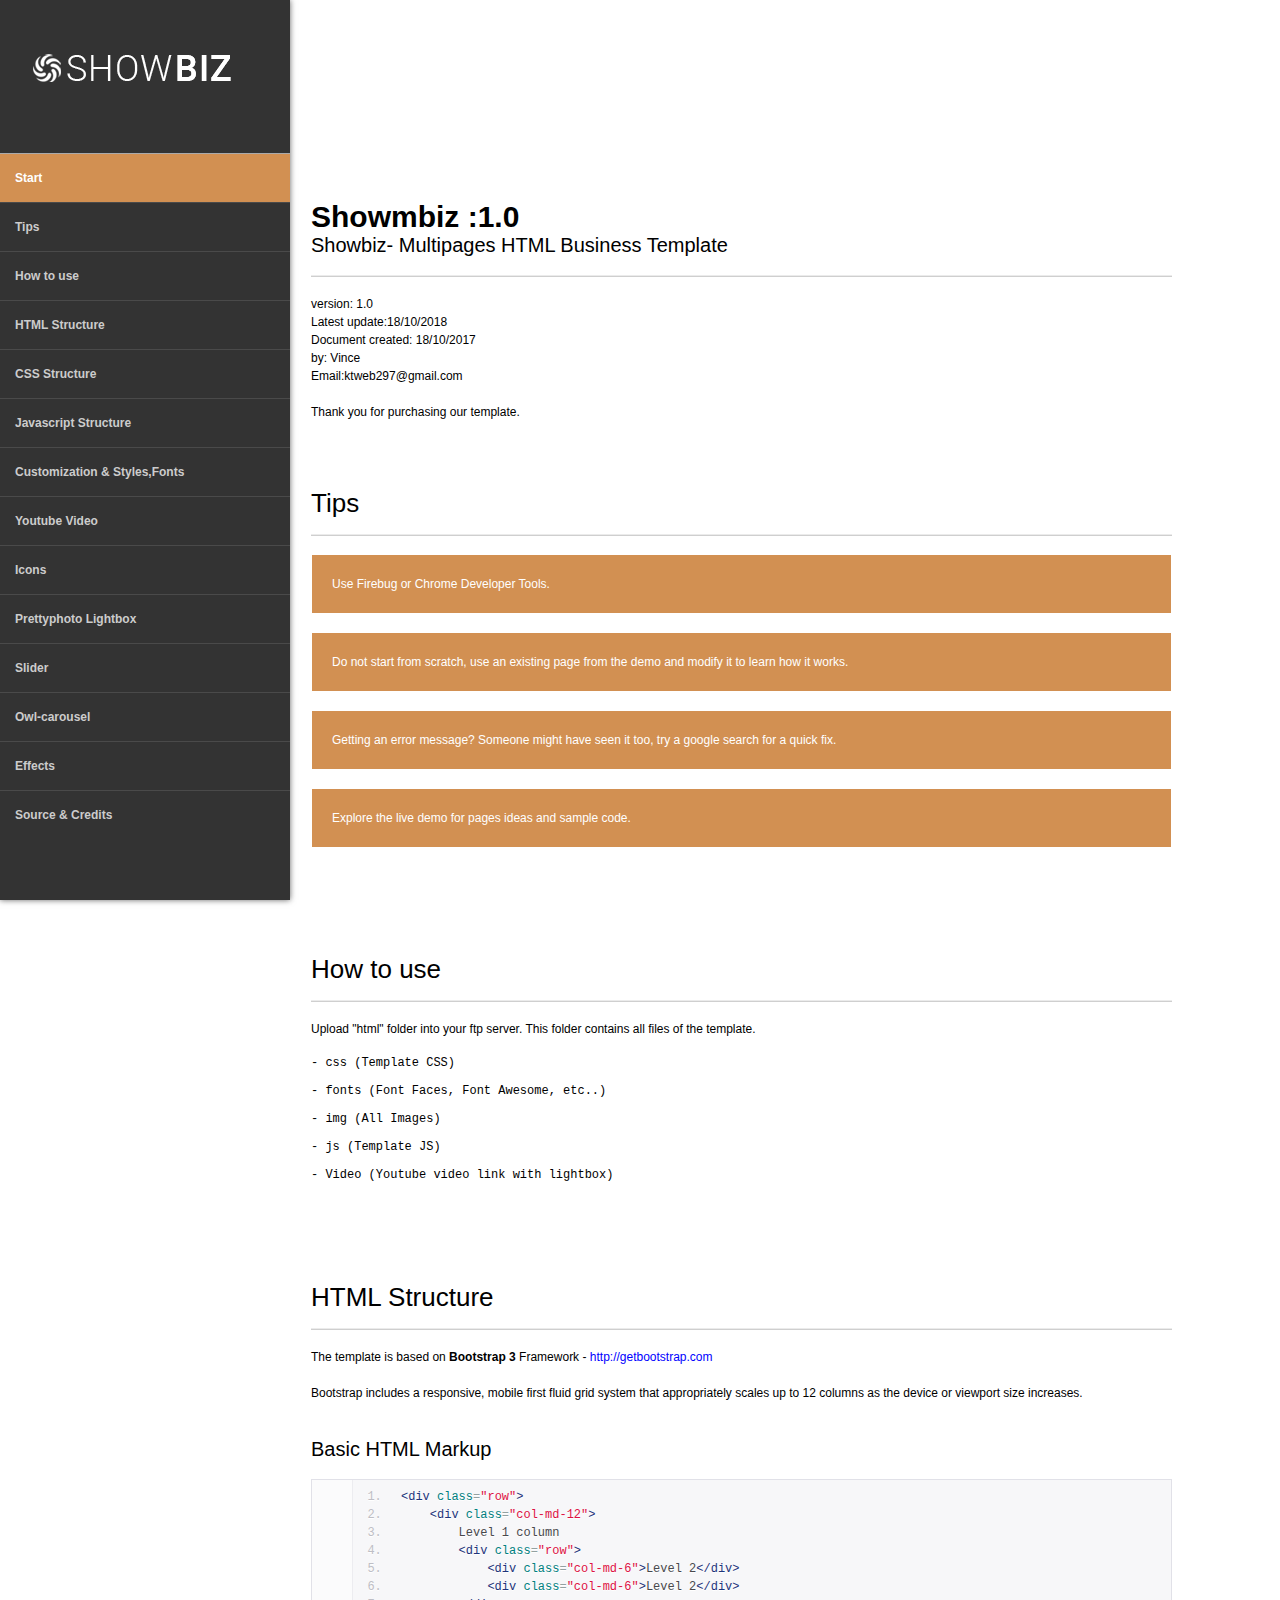
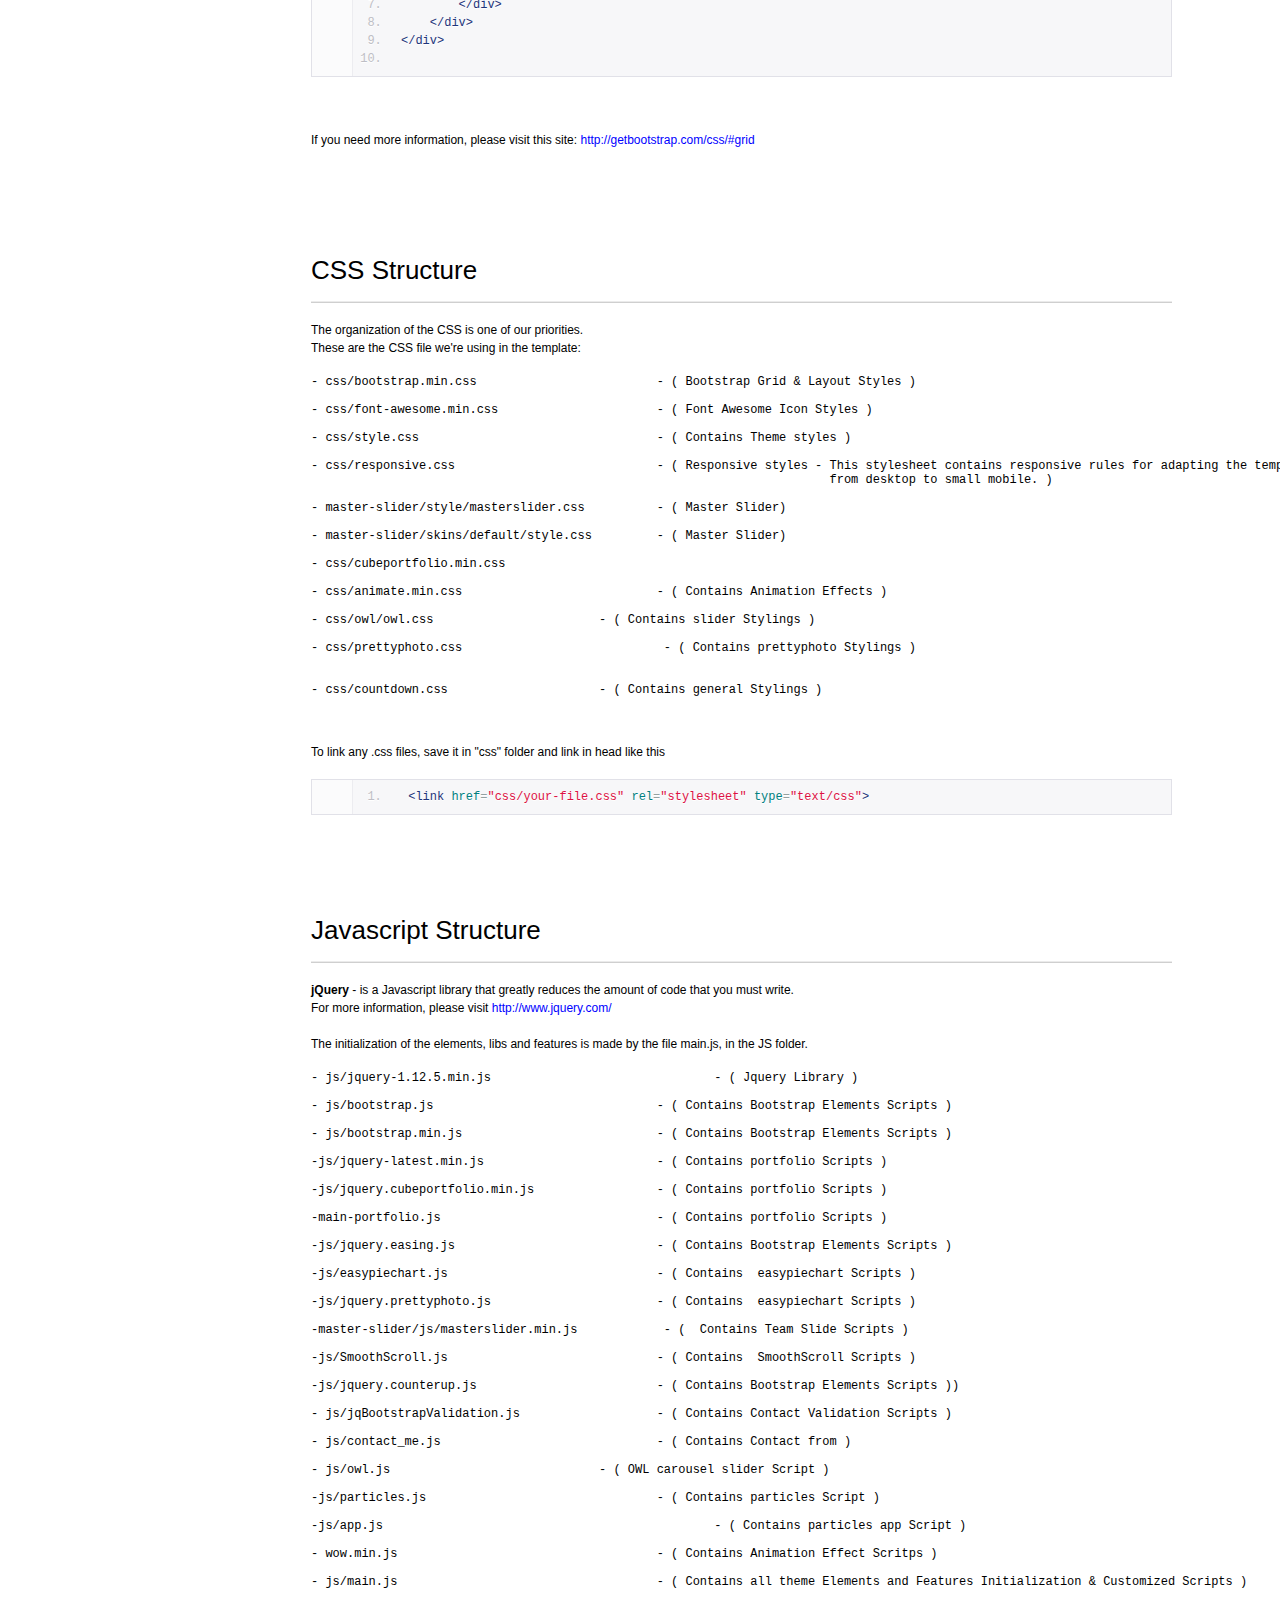
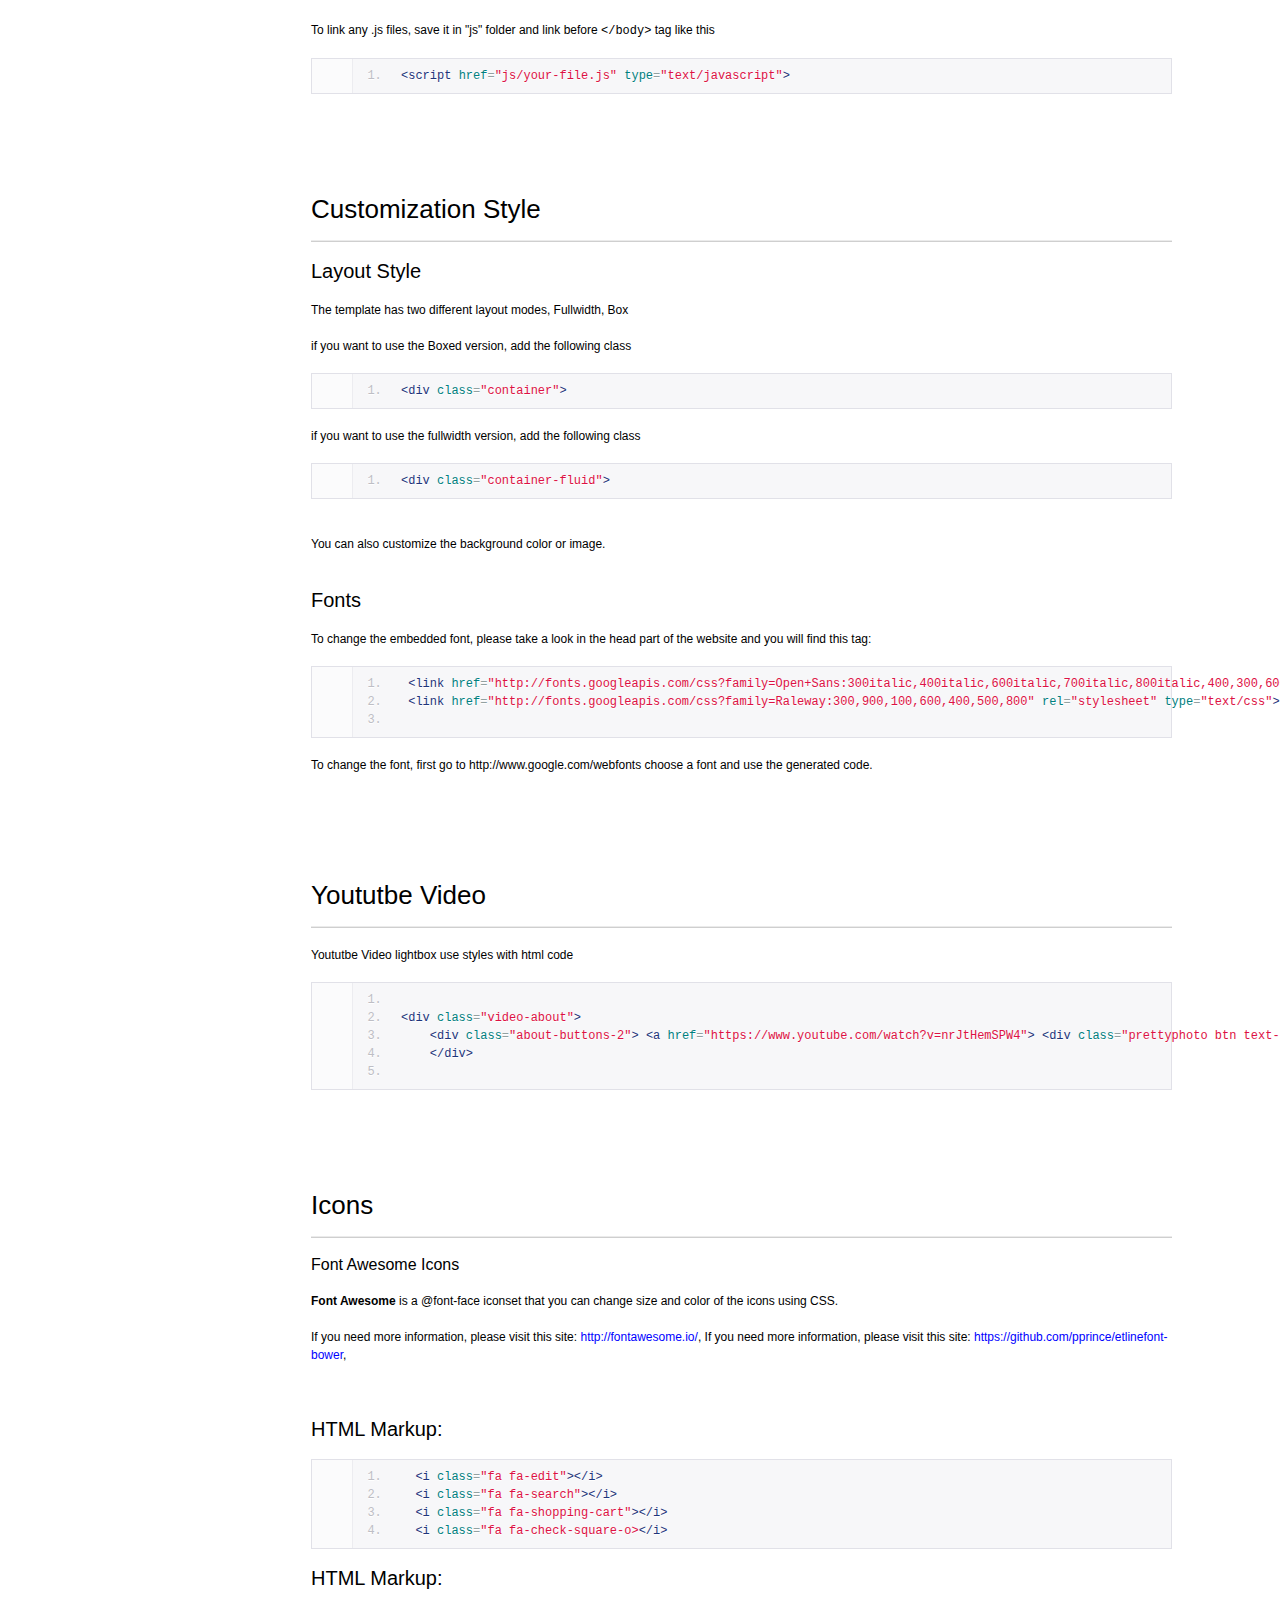
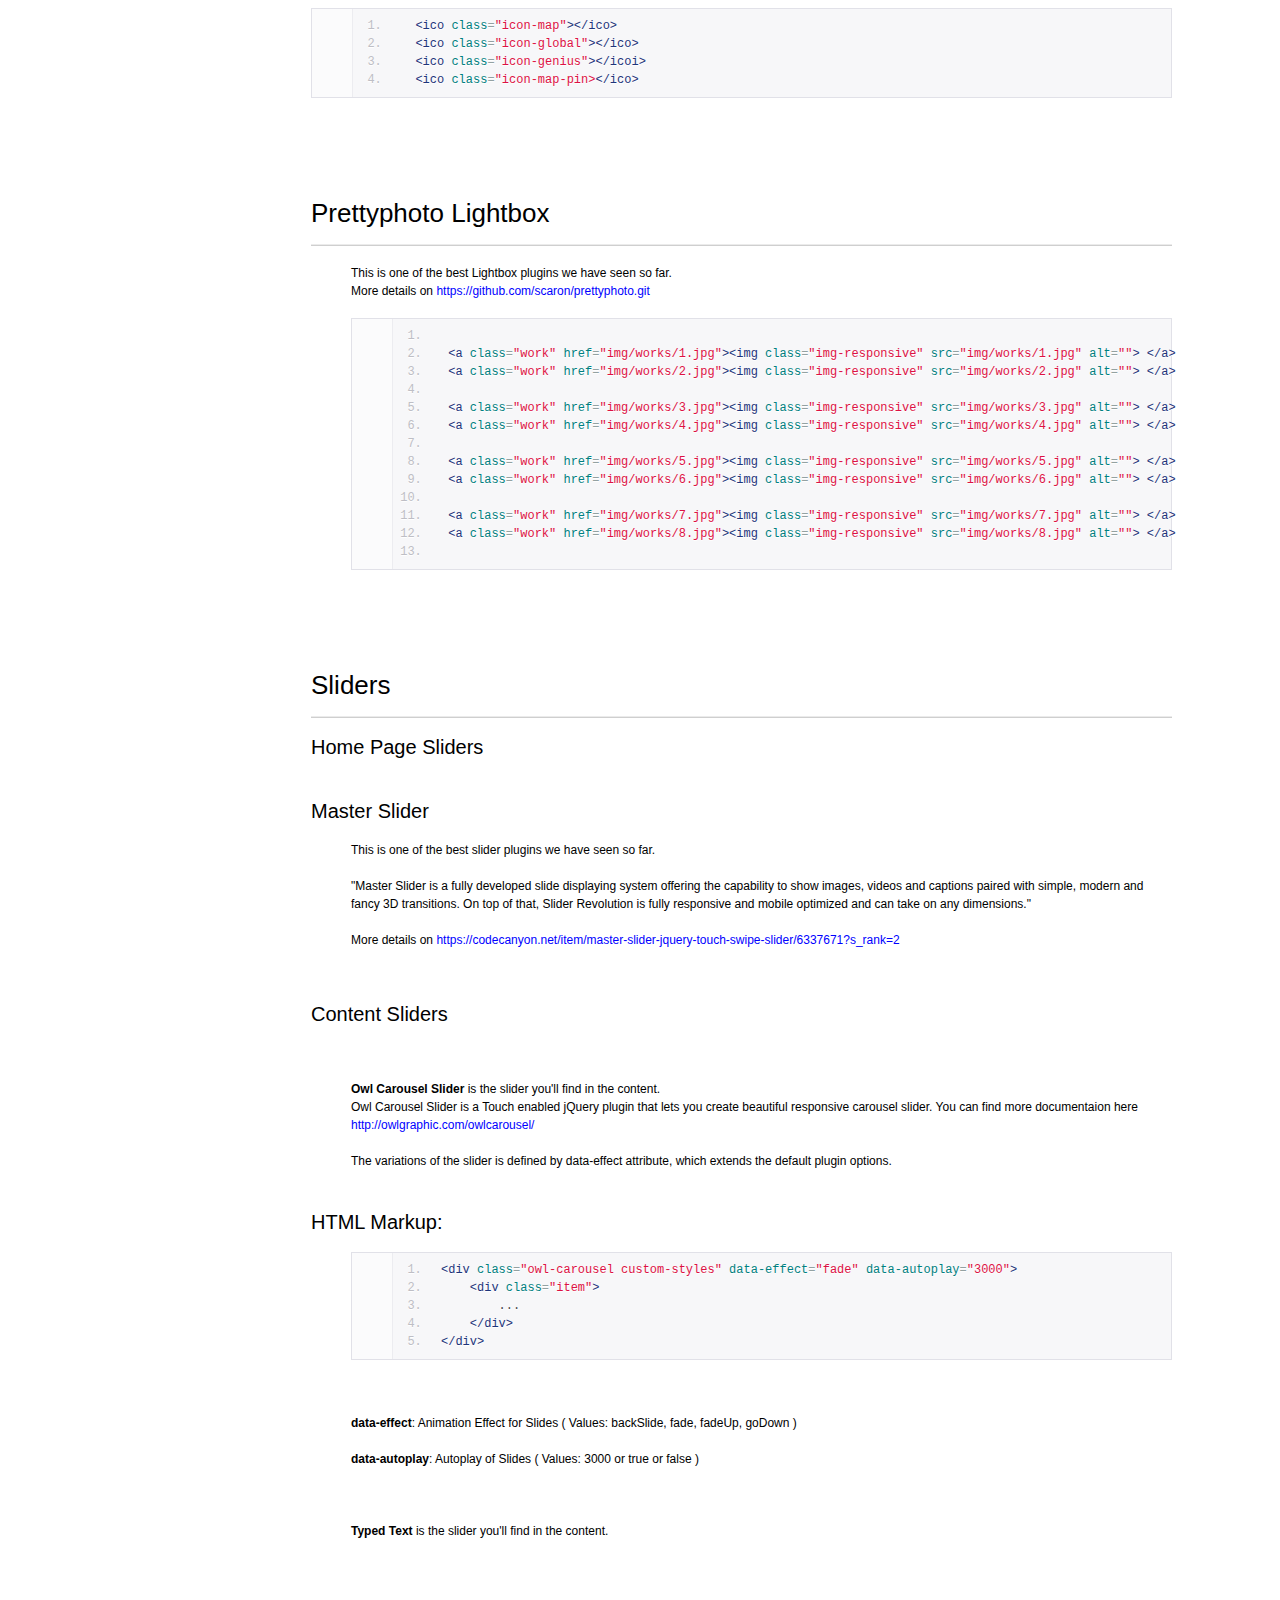
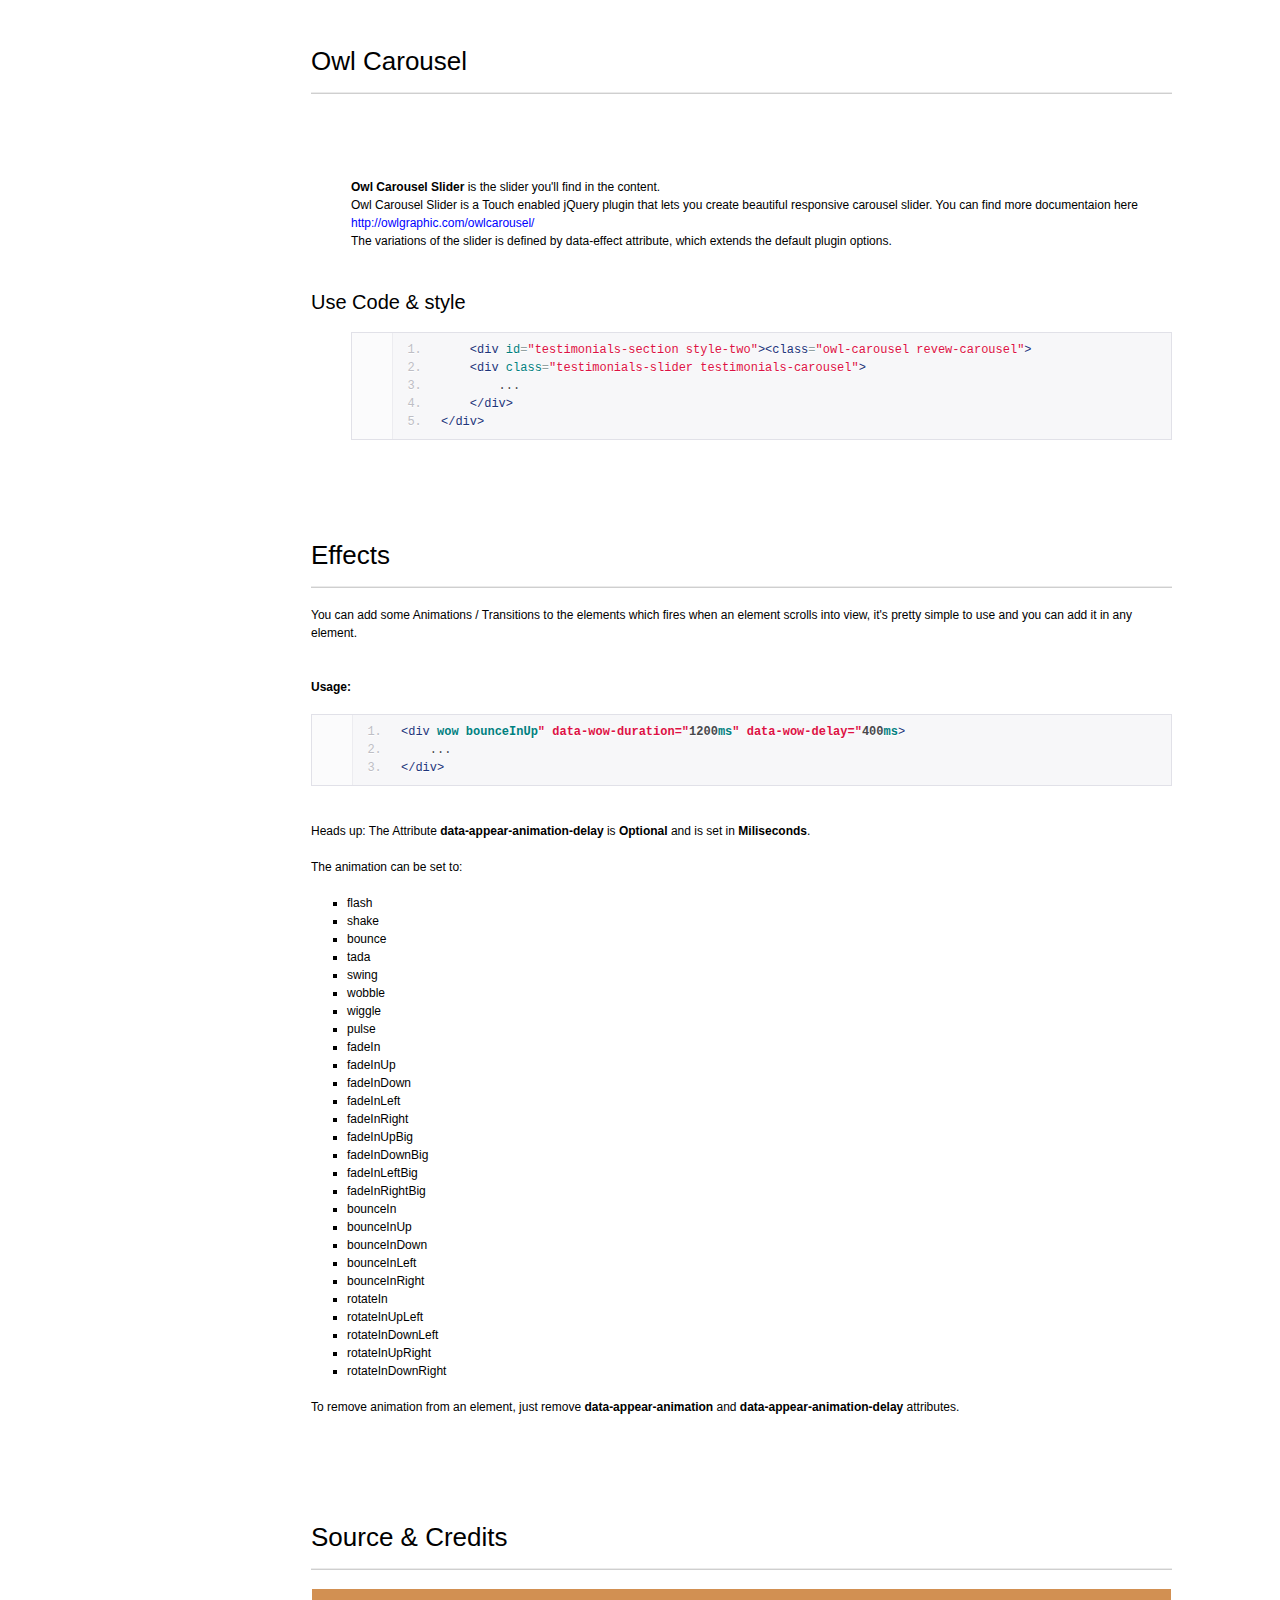
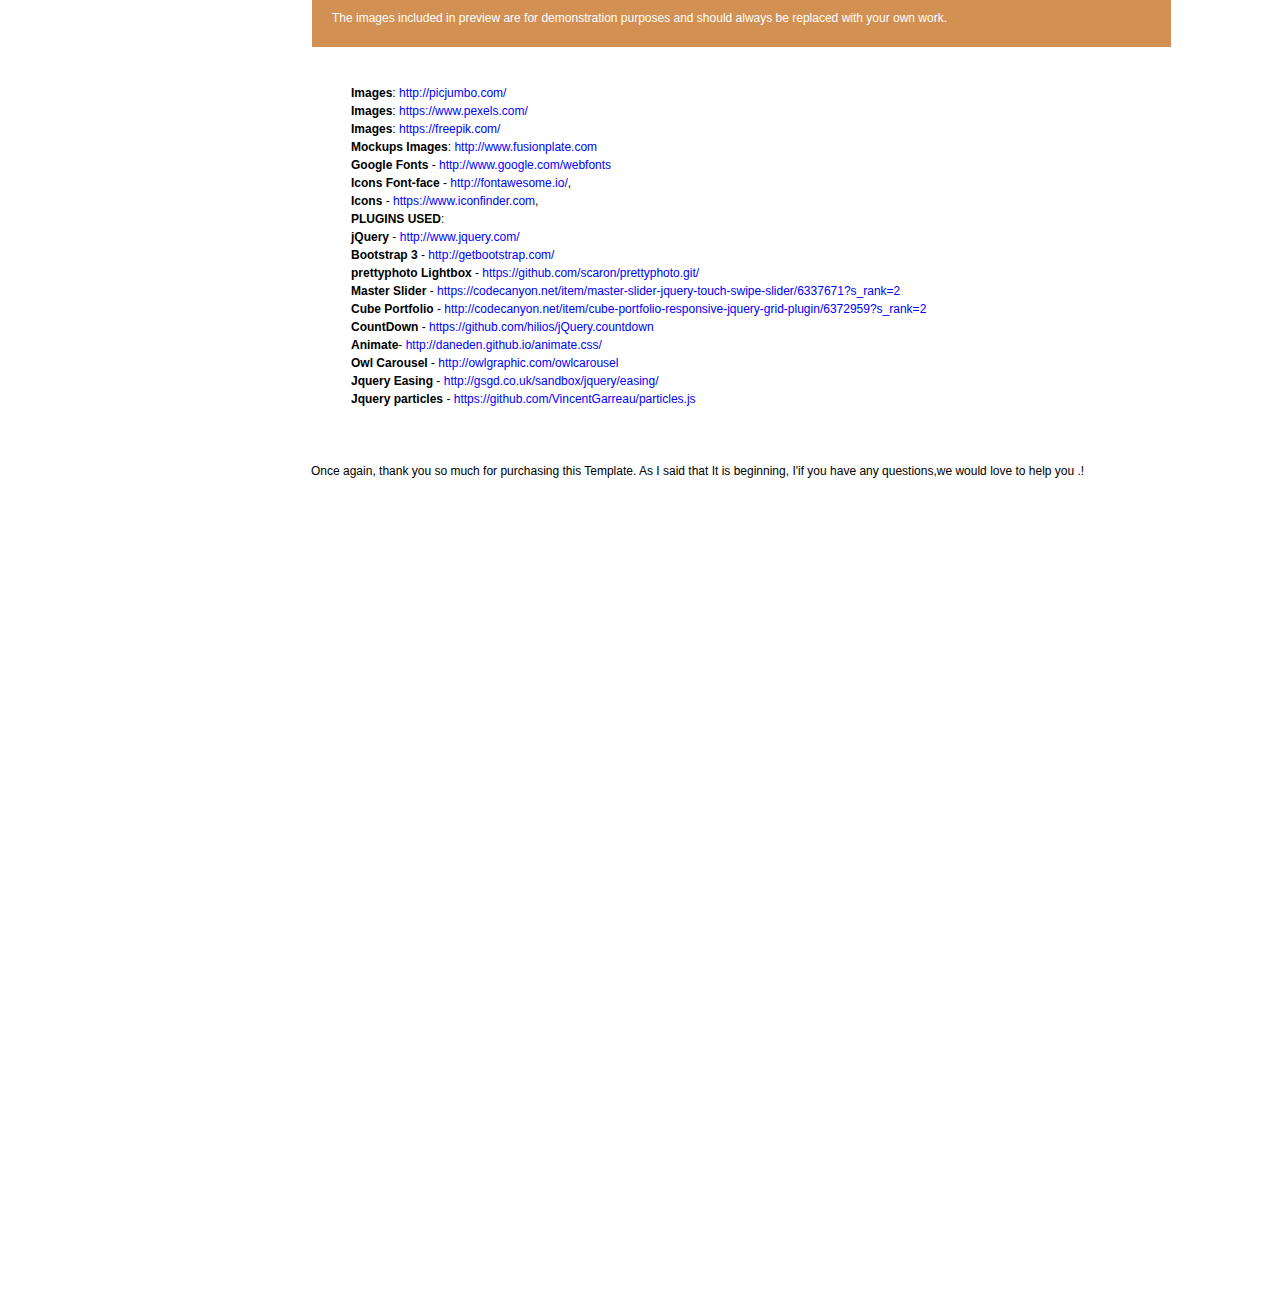
<file: documentation/index.html>
<!doctype html>
<html lang="en">
<head>
<meta charset="utf-8">
<title>Showbiz- Multipages Business Templates</title>
<!-- Favicons -->
<link rel="shortcut icon" sizes="16x16" href="img/favicon.ico"/>
<meta name="description" content="">
<link rel="stylesheet" href="assets/css/document_style.css" media="all">
<link rel="stylesheet" href="assets/js/google-code-prettify/prettify.css" media="screen">
<script src="assets/js/google-code-prettify/prettify.js"></script>
<script src="assets/js/jquery.js"></script>
<script src="assets/js/jquery.scrollTo.js"></script>
<script src="assets/js/jquery.easing.js"></script>
<script>
        document.createElement('section');
        var duration = '500',
            easing = 'swing';
    </script>
<script src="assets/js/script.js"></script>
<style>
html {
	background-color: #FFFFFF;
	color: #000000;
}
        
        ::-moz-selection {
 background: #444444;
 color: #DDDDDD;
}
        
        ::selection {
 background: #444444;
 color: #DDDDDD;
}
#documenter_sidebar #documenter_logo {
	background-image: url(assets/images/logo-2.png);
}
a {
	color: #0000FF;
}
.btn {
	border-radius: 3px;
}
.btn-primary {
 background-image: -moz-linear-gradient(top, #, #);
 background-image: -ms-linear-gradient(top, #, #);
 background-image: -webkit-gradient(linear, 0 0, 0 %, from(#DDDDDD), to(#));
 background-image: -webkit-linear-gradient(top, #, #);
 background-image: -o-linear-gradient(top, #, #);
 background-image: linear-gradient(top, #, #);
 filter: progid: DXImageTransform.Microsoft.gradient(startColorstr='#', endColorstr='#', GradientType=0);
	border-color:#bfbfbf;
 color: #;
}
.btn-primary:hover, .btn-primary:active, .btn-primary.active, .btn-primary.disabled, .btn-primary[disabled] {
	border-color: #bfbfbf;
 background-color: #;
}
hr {
	border-top: 1px solid #EBEBEB;
}
#documenter_sidebar, #documenter_sidebar ul a {
	background-color:#333333;
	color: #222222;
}
#documenter_sidebar ul a {
}
#documenter_sidebar ul {
	border-top: 1px solid #AAAAAA;
}
#documenter_sidebar ul a {
	border-bottom: 1px solid #4a4a4a;
	color: #ccc;
}
#documenter_sidebar ul a:hover {
	background: #d29052;
	color: #fff;
}
#documenter_sidebar ul a.current {
	background:#d29052;
	color: #ffffff;
}
#documenter_copyright {
	display: block !important;
	visibility: visible !important;
}
</style>
</head>

<body class="documenter-project-porto">
<div id="documenter_sidebar"> <a href="#documenter_cover" id="documenter_logo"></a>
  <ul id="documenter_nav">
    <li><a class="current" href="#documenter_cover">Start</a></li>
    <li><a href="#tips" title="Tips">Tips</a></li>
    <li><a href="#files_structure" title="Files Structure">How to use</a></li>
    <li><a href="#html_structure" title="HTML Structure">HTML Structure</a></li>
    <li><a href="#css_structure" title="CSS Structure">CSS Structure</a></li>
    <li><a href="#javascript" title="Javascript">Javascript Structure</a></li>
    <li><a href="#customization_styles" title="Customization & Styles">Customization & Styles,Fonts</a></li>
    <li><a href="#yoututbe_video" title="Customization & Styles">Youtube Video</a></li>
    <li><a href="#icons" title="Icons">Icons</a></li>
    <li><a href="#lightbox" title="lightbox">Prettyphoto Lightbox</a></li>
    <li><a href="#sliders" title="lightbox">Slider</a></li>
    <li><a href="#Owl" title="Owl">Owl-carousel</a></li>
    <li><a href="#effects" title="Effects">Effects</a></li>
    <li><a href="#source_credits" title="Source & Credits">Source & Credits</a></li>
    
  </ul>
</div>
<div id="documenter_content">
  <section id="documenter_cover">
    <h1>Showmbiz :1.0</h1>
    <h2>Showbiz- Multipages HTML Business Template</h2>
    <div id="documenter_buttons"> </div>
    <hr>
    <ul>
      <li>version: 1.0</li>
      <li>Latest update:18/10/2018<br>
      </li>
      <li>Document created: 18/10/2017</li>
      <li>by: Vince</li>
      <li> <a href=""></a> </li>
      <li>Email:ktweb297@gmail.com</li>
    </ul>
    <p>Thank you for purchasing our template.</p>
  </section>
  <section id="tips">
    <div class="page-header">
      <h3>Tips</h3>
      <hr class="notop">
    </div>
    <p class="info"> Use Firebug or Chrome Developer Tools.</p>
    <p class="info"> Do not start from scratch, use an existing page from the demo and modify it to learn how it works.</p>
    <p class="info"> Getting an error message? Someone might have seen it too, try a google search for a quick fix.</p>
    <p class="info"> Explore the live demo for pages ideas and sample code.</p>
  </section>
  <section id="files_structure">
    <div class="page-header">
      <h3>How to use</h3>
      <hr class="notop">
    </div>
    <p>Upload "html" folder into your ftp server. This folder contains all files of the template.</p>
    <pre>
- css (Template CSS)

- fonts (Font Faces, Font Awesome, etc..) 

- img (All Images)

- js (Template JS)

- Video (Youtube video link with lightbox)
</pre>
  </section>
  <section id="html_structure">
    <div class="page-header">
      <h3>HTML Structure</h3>
      <hr class="notop">
    </div>
    <p> The template is based on <strong>Bootstrap 3</strong> Framework - <a href="http://getbootstrap.com">http://getbootstrap.com</a></p>
    <p> Bootstrap includes a responsive, mobile first fluid grid system that appropriately scales up to 12 columns as the device or viewport size increases. <br>
      &nbsp; </p>
    <h4 id="html_structure_basic_html_markup">Basic HTML Markup</h4>
    <pre class="prettyprint lang-html linenums">
&lt;div class=&quot;row&quot;&gt;
    &lt;div class=&quot;col-md-12&quot;&gt;
        Level 1 column
        &lt;div class=&quot;row&quot;&gt;
            &lt;div class=&quot;col-md-6&quot;&gt;Level 2&lt;/div&gt;
            &lt;div class=&quot;col-md-6&quot;&gt;Level 2&lt;/div&gt;
        &lt;/div&gt;
    &lt;/div&gt;
&lt;/div&gt;

</pre>
    <p>&nbsp; </p>
    <p> If you need more information, please visit this site: <a href="http://getbootstrap.com/css/#grid">http://getbootstrap.com/css/#grid</a></p>
  </section>
  <section id="css_structure">
    <div class="page-header">
      <h3>CSS Structure</h3>
      <hr class="notop">
    </div>
    <p> The organization of the CSS is one of our priorities. <br>
      These are the CSS file we&#39;re using in the template:</p>
    <pre>
- css/bootstrap.min.css 			- ( Bootstrap Grid & Layout Styles )

- css/font-awesome.min.css 			- ( Font Awesome Icon Styles )

- css/style.css 				- ( Contains Theme styles )

- css/responsive.css 				- ( Responsive styles - This stylesheet contains responsive rules for adapting the template to any resolution, 
									from desktop to small mobile. )

- master-slider/style/masterslider.css		- ( Master Slider)

- master-slider/skins/default/style.css		- ( Master Slider)

- css/cubeportfolio.min.css			

- css/animate.min.css 				- ( Contains Animation Effects )

- css/owl/owl.css 			- ( Contains slider Stylings )

- css/prettyphoto.css			         - ( Contains prettyphoto Stylings )


- css/countdown.css 			- ( Contains general Stylings )


</pre>
    <p> To link any .css files, save it in "css" folder and link in head like this
    <pre class="prettyprint lang-html linenums">
 &lt;link href=&quot;css/your-file.css&quot; rel=&quot;stylesheet&quot; type=&quot;text/css&quot;&gt; 
</pre>
  </section>
  <section id="javascript">
    <div class="page-header">
      <h3>Javascript Structure</h3>
      <hr class="notop">
    </div>
    <p> <strong>jQuery </strong>- is a Javascript library that greatly reduces the amount of code that you must write. <br>
      For more information, please visit <a href="http://www.jquery.com/">http://www.jquery.com/</a> <br>
      <br>
      The initialization of the elements, libs and features is made by the file main.js, in the JS folder.</p>
    <pre>
- js/jquery-1.12.5.min.js 				- ( Jquery Library )

- js/bootstrap.js 				- ( Contains Bootstrap Elements Scripts )

- js/bootstrap.min.js 				- ( Contains Bootstrap Elements Scripts )

-js/jquery-latest.min.js			- ( Contains portfolio Scripts )

-js/jquery.cubeportfolio.min.js			- ( Contains portfolio Scripts )

-main-portfolio.js				- ( Contains portfolio Scripts )

-js/jquery.easing.js				- ( Contains Bootstrap Elements Scripts )

-js/easypiechart.js				- ( Contains  easypiechart Scripts )

-js/jquery.prettyphoto.js			- ( Contains  easypiechart Scripts )

-master-slider/js/masterslider.min.js		 - (  Contains Team Slide Scripts )

-js/SmoothScroll.js				- ( Contains  SmoothScroll Scripts )

-js/jquery.counterup.js				- ( Contains Bootstrap Elements Scripts ))

- js/jqBootstrapValidation.js			- ( Contains Contact Validation Scripts )

- js/contact_me.js				- ( Contains Contact from )

- js/owl.js				- ( OWL carousel slider Script )

-js/particles.js 				- ( Contains particles Script )

-js/app.js						- ( Contains particles app Script )

- wow.min.js					- ( Contains Animation Effect Scritps )

- js/main.js 					- ( Contains all theme Elements and Features Initialization & Customized Scripts )

</pre>
    <p> To link any .js files, save it in "js" folder and link before <code>&lt;/body&gt;</code> tag like this
    <pre class="prettyprint lang-html linenums">&lt;script href=&quot;js/your-file.js&quot; type=&quot;text/javascript&quot;&gt; 
</pre>
  </section>
  <section id="customization_styles">
    <div class="page-header">
      <h3>Customization Style </h3>
      <hr class="notop">
    </div>
    <h4 id="customization_styles_layout_style">Layout Style</h4>
    <p> The template has two different layout modes, Fullwidth, Box </p>
    <p>if you want to use the Boxed version, add the following class</p>
    <pre class="prettyprint lang-html linenums">
&lt;div class=&quot;container&quot;&gt;
</pre>
    <p> if you want to use the fullwidth version, add the following class </p>
    <pre class="prettyprint lang-html linenums">
&lt;div class=&quot;container-fluid&quot;&gt;
</pre>
    <p> <br>
      You can also customize the background color or image. <br>
      &nbsp; </p>
    <h4 id="customization_styles_fonts">Fonts</h4>
    <p> To change the embedded font, please take a look in the head part of the website and you will find this tag:</p>
    <pre class="prettyprint lang-html linenums">
 &lt;link href=&quot;http://fonts.googleapis.com/css?family=Open+Sans:300italic,400italic,600italic,700italic,800italic,400,300,600,700,800&quot; rel=&quot;stylesheet&quot; type=&quot;text/css&quot;&gt;
 &lt;link href=&quot;http://fonts.googleapis.com/css?family=Raleway:300,900,100,600,400,500,800&quot; rel=&quot;stylesheet&quot; type=&quot;text/css&quot;&gt;
 </pre>
    <p> To change the font, first go to http://www.google.com/webfonts choose a font and use the generated code.</p>
  </section>
  <section id="yoututbe_video">
    <div class="page-header">
      <h3>Yoututbe Video</h3>
      <hr class="notop">
    </div>
    <p>Yoututbe Video lightbox use styles with html code</p>
    <pre class="prettyprint lang-html linenums">
       
&lt;div class=&quot;video-about&quot;&gt;
    &lt;div class=&quot;about-buttons-2&quot;&gt; &lt;a href=&quot;https://www.youtube.com/watch?v=nrJtHemSPW4&quot;&gt; &lt;div class=&quot;prettyphoto btn text-center&quot&gt&lt;/div&gt;      
    &lt;/div&gt;
    
</pre>
  </section>
  <section id="icons">
    <div class="page-header">
      <h3>Icons</h3>
      <hr class="notop">
    </div>
    <h5>Font Awesome Icons</h5>
    <p> <strong>Font Awesome</strong> is a @font-face iconset that you can change size and color of the icons using CSS. <br>
      <br>
      If you need more information, please visit this site: <a href="http://fontawesome.io/">http://fontawesome.io/</a>,
      If you need more information, please visit this site: <a href="https://github.com/pprince/etlinefont-bower">https://github.com/pprince/etlinefont-bower</a>, </p>
    <p>&nbsp; </p>
    <h4 id="icons_html_markup">HTML Markup:</h4>
    <pre class="prettyprint lang-html linenums">
  &lt;i class=&quot;fa fa-edit&quot;&gt;&lt;/i&gt;
  &lt;i class=&quot;fa fa-search&quot;&gt;&lt;/i&gt;
  &lt;i class=&quot;fa fa-shopping-cart&quot;&gt;&lt;/i&gt;
  &lt;i class=&quot;fa fa-check-square-o&gt;&lt;/i&gt;
</pre>
    <h4 id="icons_html_markup">HTML Markup:</h4>
    <pre class="prettyprint lang-html linenums">
  &lt;ico class=&quot;icon-map&quot;&gt;&lt;/ico&gt;
  &lt;ico class=&quot;icon-global&quot;&gt;&lt;/ico&gt;
  &lt;ico class=&quot;icon-genius&quot;&gt;&lt;/icoi&gt;
  &lt;ico class=&quot;icon-map-pin&gt;&lt;/ico&gt;
</pre>
  </section>
  <section id="lightbox">
    <div class="page-header">
      <h3>Prettyphoto Lightbox</h3>
      <hr class="notop">
    </div>
    <p style="margin-left: 40px;"> This is one of the best Lightbox plugins we have seen so far. <br>
      More details on <a href="https://github.com/scaron/prettyphoto.git">https://github.com/scaron/prettyphoto.git</a></p>
    <pre class="prettyprint lang-html linenums" style="margin-left: 40px;">
    
 &lt;a class=&quot;work&quot; href="img/works/1.jpg"&gt;&lt;img class="img-responsive" src="img/works/1.jpg" alt=""> &lt;/a&gt;
 &lt;a class=&quot;work&quot; href="img/works/2.jpg"&gt;&lt;img class="img-responsive" src="img/works/2.jpg" alt=""> &lt;/a&gt;

 &lt;a class=&quot;work&quot; href="img/works/3.jpg"&gt;&lt;img class="img-responsive" src="img/works/3.jpg" alt=""> &lt;/a&gt;
 &lt;a class=&quot;work&quot; href="img/works/4.jpg"&gt;&lt;img class="img-responsive" src="img/works/4.jpg" alt=""> &lt;/a&gt;

 &lt;a class=&quot;work&quot; href="img/works/5.jpg"&gt;&lt;img class="img-responsive" src="img/works/5.jpg" alt=""> &lt;/a&gt;
 &lt;a class=&quot;work&quot; href="img/works/6.jpg"&gt;&lt;img class="img-responsive" src="img/works/6.jpg" alt=""> &lt;/a&gt;

 &lt;a class=&quot;work&quot; href="img/works/7.jpg"&gt;&lt;img class="img-responsive" src="img/works/7.jpg" alt=""> &lt;/a&gt;
 &lt;a class=&quot;work&quot; href="img/works/8.jpg"&gt;&lt;img class="img-responsive" src="img/works/8.jpg" alt=""> &lt;/a&gt;

</pre>
  </section>
  <section id="sliders">
    <div class="page-header">
      <h3>Sliders</h3>
      <hr class="notop">
    </div>
    <h4 id="sliders_home_page_sliders">Home Page Sliders</h4>
    <h4 id="sliders__nbsp_nbsp_nbsp_nbspbrrevolution_slider">&nbsp;&nbsp;&nbsp;&nbsp;<br>
    Master Slider</h4>
    <p style="margin-left: 40px;"> This is one of the best slider plugins we have seen so far.<br>
      <br>
      &quot;Master Slider is a fully developed slide displaying system offering the capability to show images, videos and captions paired with simple, modern and fancy 3D transitions. On top of that, Slider Revolution is fully responsive and mobile optimized and can take on any dimensions.&quot;<br>
      <br>
      More details on <a href="https://codecanyon.net/item/master-slider-jquery-touch-swipe-slider/6337671?s_rank=2">https://codecanyon.net/item/master-slider-jquery-touch-swipe-slider/6337671?s_rank=2</a></p>
    <p style="margin-left: 40px;">&nbsp; </p>
    <h4 id="sliders_content_sliders">Content Sliders</h4>
    <p>&nbsp; </p>
    <p style="margin-left: 40px;"> <strong>Owl Carousel Slider </strong>is the slider you&#39;ll find in the content.<br>
      Owl Carousel Slider is a Touch enabled jQuery plugin that lets you create beautiful responsive carousel slider. You can find more documentaion here <a href="http://owlgraphic.com/owlcarousel/">http://owlgraphic.com/owlcarousel/</a><br>
      <br>
      The variations of the slider is defined by data-effect attribute, which extends the default plugin options.</p>
    <h4 id="sliders_brhtml_markup"><br>
      HTML Markup:</h4>
    <pre class="prettyprint lang-html linenums" style="margin-left: 40px;">
&lt;div class=&quot;owl-carousel custom-styles&quot; data-effect=&quot;fade&quot; data-autoplay=&quot;3000&quot;&gt;
    &lt;div class=&quot;item&quot;&gt;        
    	...       
    &lt;/div&gt;
&lt;/div&gt;
</pre>
    <p>&nbsp; </p>
    <p style="margin-left: 40px;"><strong>data-effect</strong>: Animation Effect for Slides ( Values: backSlide, fade, fadeUp, goDown )</p>
    <p style="margin-left: 40px;"><strong>data-autoplay</strong>: Autoplay of Slides ( Values: 3000 or true or false )</p>
    <p>&nbsp; </p>
    <p style="margin-left: 40px;"> <strong>Typed Text </strong>is the slider you&#39;ll find in the content.<br>
    </p>
  </section>
  <section id="Owl">
    <div class="page-header">
      <h3>Owl Carousel</h3>
      <hr class="notop">
    </div>
    <br>
    </p>
    <p style="margin-left: 40px;">&nbsp; </p>
    <p style="margin-left: 40px;"> <strong>Owl Carousel Slider </strong>is the slider you&#39;ll find in the content. <br>
      Owl Carousel Slider is a Touch enabled jQuery plugin that lets you create beautiful responsive carousel slider. You can find more documentaion here <a href="http://owlgraphic.com/owlcarousel/">http://owlgraphic.com/owlcarousel/</a> <br>
      The variations of the slider is defined by data-effect attribute, which extends the default plugin options.</p>
    <h4 id="sliders_brhtml_markup"><br>
      Use Code & style</h4>
    <pre class="prettyprint lang-html linenums" style="margin-left: 40px;">
    &lt;div id=&quot;testimonials-section style-two&quot;&gt;&lt;class=&quot;owl-carousel revew-carousel&quot;&gt;
    &lt;div class=&quot;testimonials-slider testimonials-carousel&quot;&gt;        
    	...       
    &lt;/div&gt;
&lt;/div&gt;
</pre>
  </section>
  <section id="effects">
    <div class="page-header">
      <h3>Effects</h3>
      <hr class="notop">
    </div>
    <p> You can add some Animations / Transitions to the elements which fires when an element scrolls into view, it&#39;s pretty simple to use and you can add it in any element. <br>
      &nbsp; </p>
    <p> <strong>Usage:</strong></p>
    <pre class="prettyprint lang-html linenums">
&lt;div <strong>wow bounceInUp" data-wow-duration="1200ms" data-wow-delay="400ms</strong>&gt;
    ...
&lt;/div&gt;</pre>
    <p> <br>
      Heads up: The Attribute <strong>data-appear-animation-delay</strong> is <strong>Optional </strong>and is set in <strong>Miliseconds</strong>.</p>
    <p> The animation can be set to:</p>
    <ul>
      <li> flash</li>
      <li> shake</li>
      <li> bounce</li>
      <li> tada</li>
      <li> swing</li>
      <li> wobble</li>
      <li> wiggle</li>
      <li> pulse</li>
      <li> fadeIn</li>
      <li> fadeInUp</li>
      <li> fadeInDown</li>
      <li> fadeInLeft</li>
      <li> fadeInRight</li>
      <li> fadeInUpBig</li>
      <li> fadeInDownBig</li>
      <li> fadeInLeftBig</li>
      <li> fadeInRightBig</li>
      <li> bounceIn</li>
      <li> bounceInUp</li>
      <li> bounceInDown</li>
      <li> bounceInLeft</li>
      <li> bounceInRight</li>
      <li> rotateIn</li>
      <li> rotateInUpLeft</li>
      <li> rotateInDownLeft</li>
      <li> rotateInUpRight</li>
      <li> rotateInDownRight</li>
    </ul>
    <p> To remove animation from an element, just remove <strong>data-appear-animation</strong> and <strong>data-appear-animation-delay</strong> attributes.</p>
  </section>
  <section id="source_credits">
    <div class="page-header">
      <h3>Source & Credits</h3>
      <hr class="notop">
    </div>
    <p class="info"> The images included in preview are for demonstration purposes and should always be replaced with your own work.</p>
    <p style="margin-left: 40px;"> <br>
      <strong>Images</strong>: <a href="https://www.picjumbo.com//">http://picjumbo.com/</a> <br>
      <strong>Images</strong>: <a href="https://www.pexels.com/"> https://www.pexels.com/</a> <br>
      <strong>Images</strong>: <a href="http://www.freepik.com/"> https://freepik.com/</a> <br>
      <strong>Mockups Images</strong>: <a href="http://www.fusionplate.com"> http://www.fusionplate.com</a> <br>
      <strong>Google Fonts</strong> - <a href="http://www.google.com/webfonts">http://www.google.com/webfonts</a> <br>
      <strong>Icons Font-face</strong> - <a href="http://fontawesome.io/">http://fontawesome.io/</a>, <br>
      <strong>Icons </strong> - <a href="https://www.iconfinder.com/">https://www.iconfinder.com</a>, <br>
      <strong>PLUGINS USED</strong>: <br>
      <strong>jQuery </strong>- <a href="http://www.jquery.com/">http://www.jquery.com/</a> <br>
      <strong>Bootstrap 3</strong> - <a href="http://getbootstrap.com/">http://getbootstrap.com/</a> <br>
      <strong> prettyphoto Lightbox</strong> - <a href="https://github.com/scaron/prettyphoto.git/">https://github.com/scaron/prettyphoto.git/</a> <br>
      <strong>Master Slider</strong> - <a href="https://codecanyon.net/item/master-slider-jquery-touch-swipe-slider/6337671?s_rank=2">https://codecanyon.net/item/master-slider-jquery-touch-swipe-slider/6337671?s_rank=2</a><br>
      <strong>Cube Portfolio</strong> - <a href="http://codecanyon.net/item/cube-portfolio-responsive-jquery-grid-plugin/6372959?s_rank=2">http://codecanyon.net/item/cube-portfolio-responsive-jquery-grid-plugin/6372959?s_rank=2</a><br>
      <strong>CountDown </strong>- <a href="https://github.com/hilios/jQuery.countdown">https://github.com/hilios/jQuery.countdown</a> <br>
      <strong> Animate</strong>- <a href="http://daneden.github.io/animate.css/">http://daneden.github.io/animate.css/</a> <br>
      <strong>Owl Carousel</strong> - <a href="http://owlgraphic.com/owlcarousel">http://owlgraphic.com/owlcarousel</a> <br>
      <strong>Jquery Easing</strong> - <a href="http://gsgd.co.uk/sandbox/jquery/easing/">http://gsgd.co.uk/sandbox/jquery/easing/</a> <br>
      <strong>Jquery particles</strong> - <a href="https://github.com/VincentGarreau/particles.js"> https://github.com/VincentGarreau/particles.js</a> <br>
      
    

    <p> <br>
      <br>
      Once again, thank you so much for purchasing this Template. As I said that It is beginning, I&#39;if you have any questions,we would love to help you .!</p>
  </section>
</div>
</body>
</html>
</file>
<file: css/Simple-Line-Icons-Webfont/simple-line-icons.css>
@font-face {
	font-family: 'Simple-Line-Icons';
	src:url('fonts/Simple-Line-Icons.eot');
	src:url('fonts/Simple-Line-Icons.eot?#iefix') format('embedded-opentype'),
		url('fonts/Simple-Line-Icons.woff') format('woff'),
		url('fonts/Simple-Line-Icons.ttf') format('truetype'),
		url('fonts/Simple-Line-Icons.svg#Simple-Line-Icons') format('svg');
	font-weight: normal;
	font-style: normal;
}

/* Use the following CSS code if you want to use data attributes for inserting your icons */
[data-icon]:before {
	font-family: 'Simple-Line-Icons';
	content: attr(data-icon);
	speak: none;
	font-weight: normal;
	font-variant: normal;
	text-transform: none;
	line-height: 1;
	-webkit-font-smoothing: antialiased;
	-moz-osx-font-smoothing: grayscale;
}

/* Use the following CSS code if you want to have a class per icon */
/*
Instead of a list of all class selectors,
you can use the generic selector below, but it's slower:
[class*="icon-"] {
*/
.icon-user-female, .icon-user-follow, .icon-user-following, .icon-user-unfollow, .icon-trophy, .icon-screen-smartphone, .icon-screen-desktop, .icon-plane, .icon-notebook, .icon-moustache, .icon-mouse, .icon-magnet, .icon-energy, .icon-emoticon-smile, .icon-disc, .icon-cursor-move, .icon-crop, .icon-credit-card, .icon-chemistry, .icon-user, .icon-speedometer, .icon-social-youtube, .icon-social-twitter, .icon-social-tumblr, .icon-social-facebook, .icon-social-dropbox, .icon-social-dribbble, .icon-shield, .icon-screen-tablet, .icon-magic-wand, .icon-hourglass, .icon-graduation, .icon-ghost, .icon-game-controller, .icon-fire, .icon-eyeglasses, .icon-envelope-open, .icon-envelope-letter, .icon-bell, .icon-badge, .icon-anchor, .icon-wallet, .icon-vector, .icon-speech, .icon-puzzle, .icon-printer, .icon-present, .icon-playlist, .icon-pin, .icon-picture, .icon-map, .icon-layers, .icon-handbag, .icon-globe-alt, .icon-globe, .icon-frame, .icon-folder-alt, .icon-film, .icon-feed, .icon-earphones-alt, .icon-earphones, .icon-drop, .icon-drawer, .icon-docs, .icon-directions, .icon-direction, .icon-diamond, .icon-cup, .icon-compass, .icon-call-out, .icon-call-in, .icon-call-end, .icon-calculator, .icon-bubbles, .icon-briefcase, .icon-book-open, .icon-basket-loaded, .icon-basket, .icon-bag, .icon-action-undo, .icon-action-redo, .icon-wrench, .icon-umbrella, .icon-trash, .icon-tag, .icon-support, .icon-size-fullscreen, .icon-size-actual, .icon-shuffle, .icon-share-alt, .icon-share, .icon-rocket, .icon-question, .icon-pie-chart, .icon-pencil, .icon-note, .icon-music-tone-alt, .icon-music-tone, .icon-microphone, .icon-loop, .icon-logout, .icon-login, .icon-list, .icon-like, .icon-home, .icon-grid, .icon-graph, .icon-equalizer, .icon-dislike, .icon-cursor, .icon-control-start, .icon-control-rewind, .icon-control-play, .icon-control-pause, .icon-control-forward, .icon-control-end, .icon-calendar, .icon-bulb, .icon-bar-chart, .icon-arrow-up, .icon-arrow-right, .icon-arrow-left, .icon-arrow-down, .icon-ban, .icon-bubble, .icon-camcorder, .icon-camera, .icon-check, .icon-clock, .icon-close, .icon-cloud-download, .icon-cloud-upload, .icon-doc, .icon-envelope, .icon-eye, .icon-flag, .icon-folder, .icon-heart, .icon-info, .icon-key, .icon-link, .icon-lock, .icon-lock-open, .icon-magnifier, .icon-magnifier-add, .icon-magnifier-remove, .icon-paper-clip, .icon-paper-plane, .icon-plus, .icon-pointer, .icon-power, .icon-refresh, .icon-reload, .icon-settings, .icon-star, .icon-symbol-female, .icon-symbol-male, .icon-target, .icon-volume-1, .icon-volume-2, .icon-volume-off, .icon-users {
	font-family: 'Simple-Line-Icons';
	speak: none;
	font-style: normal;
	font-weight: normal;
	font-variant: normal;
	text-transform: none;
	line-height: 1;
	-webkit-font-smoothing: antialiased;
}
.icon-user-female:before {
	content: "\e000";
}
.icon-user-follow:before {
	content: "\e002";
}
.icon-user-following:before {
	content: "\e003";
}
.icon-user-unfollow:before {
	content: "\e004";
}
.icon-trophy:before {
	content: "\e006";
}
.icon-screen-smartphone:before {
	content: "\e010";
}
.icon-screen-desktop:before {
	content: "\e011";
}
.icon-plane:before {
	content: "\e012";
}
.icon-notebook:before {
	content: "\e013";
}
.icon-moustache:before {
	content: "\e014";
}
.icon-mouse:before {
	content: "\e015";
}
.icon-magnet:before {
	content: "\e016";
}
.icon-energy:before {
	content: "\e020";
}
.icon-emoticon-smile:before {
	content: "\e021";
}
.icon-disc:before {
	content: "\e022";
}
.icon-cursor-move:before {
	content: "\e023";
}
.icon-crop:before {
	content: "\e024";
}
.icon-credit-card:before {
	content: "\e025";
}
.icon-chemistry:before {
	content: "\e026";
}
.icon-user:before {
	content: "\e005";
}
.icon-speedometer:before {
	content: "\e007";
}
.icon-social-youtube:before {
	content: "\e008";
}
.icon-social-twitter:before {
	content: "\e009";
}
.icon-social-tumblr:before {
	content: "\e00a";
}
.icon-social-facebook:before {
	content: "\e00b";
}
.icon-social-dropbox:before {
	content: "\e00c";
}
.icon-social-dribbble:before {
	content: "\e00d";
}
.icon-shield:before {
	content: "\e00e";
}
.icon-screen-tablet:before {
	content: "\e00f";
}
.icon-magic-wand:before {
	content: "\e017";
}
.icon-hourglass:before {
	content: "\e018";
}
.icon-graduation:before {
	content: "\e019";
}
.icon-ghost:before {
	content: "\e01a";
}
.icon-game-controller:before {
	content: "\e01b";
}
.icon-fire:before {
	content: "\e01c";
}
.icon-eyeglasses:before {
	content: "\e01d";
}
.icon-envelope-open:before {
	content: "\e01e";
}
.icon-envelope-letter:before {
	content: "\e01f";
}
.icon-bell:before {
	content: "\e027";
}
.icon-badge:before {
	content: "\e028";
}
.icon-anchor:before {
	content: "\e029";
}
.icon-wallet:before {
	content: "\e02a";
}
.icon-vector:before {
	content: "\e02b";
}
.icon-speech:before {
	content: "\e02c";
}
.icon-puzzle:before {
	content: "\e02d";
}
.icon-printer:before {
	content: "\e02e";
}
.icon-present:before {
	content: "\e02f";
}
.icon-playlist:before {
	content: "\e030";
}
.icon-pin:before {
	content: "\e031";
}
.icon-picture:before {
	content: "\e032";
}
.icon-map:before {
	content: "\e033";
}
.icon-layers:before {
	content: "\e034";
}
.icon-handbag:before {
	content: "\e035";
}
.icon-globe-alt:before {
	content: "\e036";
}
.icon-globe:before {
	content: "\e037";
}
.icon-frame:before {
	content: "\e038";
}
.icon-folder-alt:before {
	content: "\e039";
}
.icon-film:before {
	content: "\e03a";
}
.icon-feed:before {
	content: "\e03b";
}
.icon-earphones-alt:before {
	content: "\e03c";
}
.icon-earphones:before {
	content: "\e03d";
}
.icon-drop:before {
	content: "\e03e";
}
.icon-drawer:before {
	content: "\e03f";
}
.icon-docs:before {
	content: "\e040";
}
.icon-directions:before {
	content: "\e041";
}
.icon-direction:before {
	content: "\e042";
}
.icon-diamond:before {
	content: "\e043";
}
.icon-cup:before {
	content: "\e044";
}
.icon-compass:before {
	content: "\e045";
}
.icon-call-out:before {
	content: "\e046";
}
.icon-call-in:before {
	content: "\e047";
}
.icon-call-end:before {
	content: "\e048";
}
.icon-calculator:before {
	content: "\e049";
}
.icon-bubbles:before {
	content: "\e04a";
}
.icon-briefcase:before {
	content: "\e04b";
}
.icon-book-open:before {
	content: "\e04c";
}
.icon-basket-loaded:before {
	content: "\e04d";
}
.icon-basket:before {
	content: "\e04e";
}
.icon-bag:before {
	content: "\e04f";
}
.icon-action-undo:before {
	content: "\e050";
}
.icon-action-redo:before {
	content: "\e051";
}
.icon-wrench:before {
	content: "\e052";
}
.icon-umbrella:before {
	content: "\e053";
}
.icon-trash:before {
	content: "\e054";
}
.icon-tag:before {
	content: "\e055";
}
.icon-support:before {
	content: "\e056";
}
.icon-size-fullscreen:before {
	content: "\e057";
}
.icon-size-actual:before {
	content: "\e058";
}
.icon-shuffle:before {
	content: "\e059";
}
.icon-share-alt:before {
	content: "\e05a";
}
.icon-share:before {
	content: "\e05b";
}
.icon-rocket:before {
	content: "\e05c";
}
.icon-question:before {
	content: "\e05d";
}
.icon-pie-chart:before {
	content: "\e05e";
}
.icon-pencil:before {
	content: "\e05f";
}
.icon-note:before {
	content: "\e060";
}
.icon-music-tone-alt:before {
	content: "\e061";
}
.icon-music-tone:before {
	content: "\e062";
}
.icon-microphone:before {
	content: "\e063";
}
.icon-loop:before {
	content: "\e064";
}
.icon-logout:before {
	content: "\e065";
}
.icon-login:before {
	content: "\e066";
}
.icon-list:before {
	content: "\e067";
}
.icon-like:before {
	content: "\e068";
}
.icon-home:before {
	content: "\e069";
}
.icon-grid:before {
	content: "\e06a";
}
.icon-graph:before {
	content: "\e06b";
}
.icon-equalizer:before {
	content: "\e06c";
}
.icon-dislike:before {
	content: "\e06d";
}
.icon-cursor:before {
	content: "\e06e";
}
.icon-control-start:before {
	content: "\e06f";
}
.icon-control-rewind:before {
	content: "\e070";
}
.icon-control-play:before {
	content: "\e071";
}
.icon-control-pause:before {
	content: "\e072";
}
.icon-control-forward:before {
	content: "\e073";
}
.icon-control-end:before {
	content: "\e074";
}
.icon-calendar:before {
	content: "\e075";
}
.icon-bulb:before {
	content: "\e076";
}
.icon-bar-chart:before {
	content: "\e077";
}
.icon-arrow-up:before {
	content: "\e078";
}
.icon-arrow-right:before {
	content: "\e079";
}
.icon-arrow-left:before {
	content: "\e07a";
}
.icon-arrow-down:before {
	content: "\e07b";
}
.icon-ban:before {
	content: "\e07c";
}
.icon-bubble:before {
	content: "\e07d";
}
.icon-camcorder:before {
	content: "\e07e";
}
.icon-camera:before {
	content: "\e07f";
}
.icon-check:before {
	content: "\e080";
}
.icon-clock:before {
	content: "\e081";
}
.icon-close:before {
	content: "\e082";
}
.icon-cloud-download:before {
	content: "\e083";
}
.icon-cloud-upload:before {
	content: "\e084";
}
.icon-doc:before {
	content: "\e085";
}
.icon-envelope:before {
	content: "\e086";
}
.icon-eye:before {
	content: "\e087";
}
.icon-flag:before {
	content: "\e088";
}
.icon-folder:before {
	content: "\e089";
}
.icon-heart:before {
	content: "\e08a";
}
.icon-info:before {
	content: "\e08b";
}
.icon-key:before {
	content: "\e08c";
}
.icon-link:before {
	content: "\e08d";
}
.icon-lock:before {
	content: "\e08e";
}
.icon-lock-open:before {
	content: "\e08f";
}
.icon-magnifier:before {
	content: "\e090";
}
.icon-magnifier-add:before {
	content: "\e091";
}
.icon-magnifier-remove:before {
	content: "\e092";
}
.icon-paper-clip:before {
	content: "\e093";
}
.icon-paper-plane:before {
	content: "\e094";
}
.icon-plus:before {
	content: "\e095";
}
.icon-pointer:before {
	content: "\e096";
}
.icon-power:before {
	content: "\e097";
}
.icon-refresh:before {
	content: "\e098";
}
.icon-reload:before {
	content: "\e099";
}
.icon-settings:before {
	content: "\e09a";
}
.icon-star:before {
	content: "\e09b";
}
.icon-symbol-female:before {
	content: "\e09c";
}
.icon-symbol-male:before {
	content: "\e09d";
}
.icon-target:before {
	content: "\e09e";
}
.icon-volume-1:before {
	content: "\e09f";
}
.icon-volume-2:before {
	content: "\e0a0";
}
.icon-volume-off:before {
	content: "\e0a1";
}
.icon-users:before {
	content: "\e001";
}
</file>
<file: css/et-line-font/et-line-font.css>
@font-face {
	font-family: 'et-line';
	src:url('fonts/et-line.eot');
	src:url('fonts/et-line.eot?#iefix') format('embedded-opentype'),
		url('fonts/et-line.woff') format('woff'),
		url('fonts/et-line.ttf') format('truetype'),
		url('fonts/et-line.svg#et-line') format('svg');
	font-weight: normal;
	font-style: normal;
}

/* Use the following CSS code if you want to use data attributes for inserting your icons */
[data-icon]:before {
	font-family: 'et-line';
	content: attr(data-icon);
	speak: none;
	font-weight: normal;
	font-variant: normal;
	text-transform: none;
	line-height: 1;
	-webkit-font-smoothing: antialiased;
	-moz-osx-font-smoothing: grayscale;
	display:inline-block;
}

/* Use the following CSS code if you want to have a class per icon */
/*
Instead of a list of all class selectors,
you can use the generic selector below, but it's slower:
[class*="icon-"] {
*/
.icon-mobile, .icon-laptop, .icon-desktop, .icon-tablet, .icon-phone, .icon-document, .icon-documents, .icon-search, .icon-clipboard, .icon-newspaper, .icon-notebook, .icon-book-open, .icon-browser, .icon-calendar, .icon-presentation, .icon-picture, .icon-pictures, .icon-video, .icon-camera, .icon-printer, .icon-toolbox, .icon-briefcase, .icon-wallet, .icon-gift, .icon-bargraph, .icon-grid, .icon-expand, .icon-focus, .icon-edit, .icon-adjustments, .icon-ribbon, .icon-hourglass, .icon-lock, .icon-megaphone, .icon-shield, .icon-trophy, .icon-flag, .icon-map, .icon-puzzle, .icon-basket, .icon-envelope, .icon-streetsign, .icon-telescope, .icon-gears, .icon-key, .icon-paperclip, .icon-attachment, .icon-pricetags, .icon-lightbulb, .icon-layers, .icon-pencil, .icon-tools, .icon-tools-2, .icon-scissors, .icon-paintbrush, .icon-magnifying-glass, .icon-circle-compass, .icon-linegraph, .icon-mic, .icon-strategy, .icon-beaker, .icon-caution, .icon-recycle, .icon-anchor, .icon-profile-male, .icon-profile-female, .icon-bike, .icon-wine, .icon-hotairballoon, .icon-globe, .icon-genius, .icon-map-pin, .icon-dial, .icon-chat, .icon-heart, .icon-cloud, .icon-upload, .icon-download, .icon-target, .icon-hazardous, .icon-piechart, .icon-speedometer, .icon-global, .icon-compass, .icon-lifesaver, .icon-clock, .icon-aperture, .icon-quote, .icon-scope, .icon-alarmclock, .icon-refresh, .icon-happy, .icon-sad, .icon-facebook, .icon-twitter, .icon-googleplus, .icon-rss, .icon-tumblr, .icon-linkedin, .icon-dribbble {
	font-family: 'et-line';
	speak: none;
	font-style: normal;
	font-weight: normal;
	font-variant: normal;
	text-transform: none;
	line-height: 1;
	-webkit-font-smoothing: antialiased;
	-moz-osx-font-smoothing: grayscale;
	display:inline-block;
}
.icon-mobile:before {
	content: "\e000";
}
.icon-laptop:before {
	content: "\e001";
}
.icon-desktop:before {
	content: "\e002";
}
.icon-tablet:before {
	content: "\e003";
}
.icon-phone:before {
	content: "\e004";
}
.icon-document:before {
	content: "\e005";
}
.icon-documents:before {
	content: "\e006";
}
.icon-search:before {
	content: "\e007";
}
.icon-clipboard:before {
	content: "\e008";
}
.icon-newspaper:before {
	content: "\e009";
}
.icon-notebook:before {
	content: "\e00a";
}
.icon-book-open:before {
	content: "\e00b";
}
.icon-browser:before {
	content: "\e00c";
}
.icon-calendar:before {
	content: "\e00d";
}
.icon-presentation:before {
	content: "\e00e";
}
.icon-picture:before {
	content: "\e00f";
}
.icon-pictures:before {
	content: "\e010";
}
.icon-video:before {
	content: "\e011";
}
.icon-camera:before {
	content: "\e012";
}
.icon-printer:before {
	content: "\e013";
}
.icon-toolbox:before {
	content: "\e014";
}
.icon-briefcase:before {
	content: "\e015";
}
.icon-wallet:before {
	content: "\e016";
}
.icon-gift:before {
	content: "\e017";
}
.icon-bargraph:before {
	content: "\e018";
}
.icon-grid:before {
	content: "\e019";
}
.icon-expand:before {
	content: "\e01a";
}
.icon-focus:before {
	content: "\e01b";
}
.icon-edit:before {
	content: "\e01c";
}
.icon-adjustments:before {
	content: "\e01d";
}
.icon-ribbon:before {
	content: "\e01e";
}
.icon-hourglass:before {
	content: "\e01f";
}
.icon-lock:before {
	content: "\e020";
}
.icon-megaphone:before {
	content: "\e021";
}
.icon-shield:before {
	content: "\e022";
}
.icon-trophy:before {
	content: "\e023";
}
.icon-flag:before {
	content: "\e024";
}
.icon-map:before {
	content: "\e025";
}
.icon-puzzle:before {
	content: "\e026";
}
.icon-basket:before {
	content: "\e027";
}
.icon-envelope:before {
	content: "\e028";
}
.icon-streetsign:before {
	content: "\e029";
}
.icon-telescope:before {
	content: "\e02a";
}
.icon-gears:before {
	content: "\e02b";
}
.icon-key:before {
	content: "\e02c";
}
.icon-paperclip:before {
	content: "\e02d";
}
.icon-attachment:before {
	content: "\e02e";
}
.icon-pricetags:before {
	content: "\e02f";
}
.icon-lightbulb:before {
	content: "\e030";
}
.icon-layers:before {
	content: "\e031";
}
.icon-pencil:before {
	content: "\e032";
}
.icon-tools:before {
	content: "\e033";
}
.icon-tools-2:before {
	content: "\e034";
}
.icon-scissors:before {
	content: "\e035";
}
.icon-paintbrush:before {
	content: "\e036";
}
.icon-magnifying-glass:before {
	content: "\e037";
}
.icon-circle-compass:before {
	content: "\e038";
}
.icon-linegraph:before {
	content: "\e039";
}
.icon-mic:before {
	content: "\e03a";
}
.icon-strategy:before {
	content: "\e03b";
}
.icon-beaker:before {
	content: "\e03c";
}
.icon-caution:before {
	content: "\e03d";
}
.icon-recycle:before {
	content: "\e03e";
}
.icon-anchor:before {
	content: "\e03f";
}
.icon-profile-male:before {
	content: "\e040";
}
.icon-profile-female:before {
	content: "\e041";
}
.icon-bike:before {
	content: "\e042";
}
.icon-wine:before {
	content: "\e043";
}
.icon-hotairballoon:before {
	content: "\e044";
}
.icon-globe:before {
	content: "\e045";
}
.icon-genius:before {
	content: "\e046";
}
.icon-map-pin:before {
	content: "\e047";
}
.icon-dial:before {
	content: "\e048";
}
.icon-chat:before {
	content: "\e049";
}
.icon-heart:before {
	content: "\e04a";
}
.icon-cloud:before {
	content: "\e04b";
}
.icon-upload:before {
	content: "\e04c";
}
.icon-download:before {
	content: "\e04d";
}
.icon-target:before {
	content: "\e04e";
}
.icon-hazardous:before {
	content: "\e04f";
}
.icon-piechart:before {
	content: "\e050";
}
.icon-speedometer:before {
	content: "\e051";
}
.icon-global:before {
	content: "\e052";
}
.icon-compass:before {
	content: "\e053";
}
.icon-lifesaver:before {
	content: "\e054";
}
.icon-clock:before {
	content: "\e055";
}
.icon-aperture:before {
	content: "\e056";
}
.icon-quote:before {
	content: "\e057";
}
.icon-scope:before {
	content: "\e058";
}
.icon-alarmclock:before {
	content: "\e059";
}
.icon-refresh:before {
	content: "\e05a";
}
.icon-happy:before {
	content: "\e05b";
}
.icon-sad:before {
	content: "\e05c";
}
.icon-facebook:before {
	content: "\e05d";
}
.icon-twitter:before {
	content: "\e05e";
}
.icon-googleplus:before {
	content: "\e05f";
}
.icon-rss:before {
	content: "\e060";
}
.icon-tumblr:before {
	content: "\e061";
}
.icon-linkedin:before {
	content: "\e062";
}
.icon-dribbble:before {
	content: "\e063";
}
</file>
<file: css/main.css>
/*! HTML5 Boilerplate v5.3.0 | MIT License | https://html5boilerplate.com/ */

/*
 * What follows is the result of much research on cross-browser styling.
 * Credit left inline and big thanks to Nicolas Gallagher, Jonathan Neal,
 * Kroc Camen, and the H5BP dev community and team.
 */

/* ==========================================================================
   Base styles: opinionated defaults
   ========================================================================== */

html {
    color: #222;
    font-size: 1em;
    line-height: 1.4;
}

/*
 * Remove text-shadow in selection highlight:
 * https://twitter.com/miketaylr/status/12228805301
 *
 * These selection rule sets have to be separate.
 * Customize the background color to match your design.
 */

::-moz-selection {
    background: #b3d4fc;
    text-shadow: none;
}

::selection {
    background: #b3d4fc;
    text-shadow: none;
}

/*
 * A better looking default horizontal rule
 */

hr {
    display: block;
    height: 1px;
    border: 0;
    border-top: 1px solid #ccc;
    margin: 1em 0;
    padding: 0;
}

/*
 * Remove the gap between audio, canvas, iframes,
 * images, videos and the bottom of their containers:
 * https://github.com/h5bp/html5-boilerplate/issues/440
 */

audio,
canvas,
iframe,
img,
svg,
video {
    vertical-align: middle;
}

/*
 * Remove default fieldset styles.
 */

fieldset {
    border: 0;
    margin: 0;
    padding: 0;
}

/*
 * Allow only vertical resizing of textareas.
 */

textarea {
    resize: vertical;
}

/* ==========================================================================
   Browser Upgrade Prompt
   ========================================================================== */

.browserupgrade {
    margin: 0.2em 0;
    background: #ccc;
    color: #000;
    padding: 0.2em 0;
}

/* ==========================================================================
   Author's custom styles
   ========================================================================== */

















/* ==========================================================================
   Helper classes
   ========================================================================== */

/*
 * Hide visually and from screen readers
 */

.hidden {
    display: none !important;
}

/*
 * Hide only visually, but have it available for screen readers:
 * http://snook.ca/archives/html_and_css/hiding-content-for-accessibility
 */

.visuallyhidden {
    border: 0;
    clip: rect(0 0 0 0);
    height: 1px;
    margin: -1px;
    overflow: hidden;
    padding: 0;
    position: absolute;
    width: 1px;
}

/*
 * Extends the .visuallyhidden class to allow the element
 * to be focusable when navigated to via the keyboard:
 * https://www.drupal.org/node/897638
 */

.visuallyhidden.focusable:active,
.visuallyhidden.focusable:focus {
    clip: auto;
    height: auto;
    margin: 0;
    overflow: visible;
    position: static;
    width: auto;
}

/*
 * Hide visually and from screen readers, but maintain layout
 */

.invisible {
    visibility: hidden;
}

/*
 * Clearfix: contain floats
 *
 * For modern browsers
 * 1. The space content is one way to avoid an Opera bug when the
 *    `contenteditable` attribute is included anywhere else in the document.
 *    Otherwise it causes space to appear at the top and bottom of elements
 *    that receive the `clearfix` class.
 * 2. The use of `table` rather than `block` is only necessary if using
 *    `:before` to contain the top-margins of child elements.
 */

.clearfix:before,
.clearfix:after {
    content: " "; /* 1 */
    display: table; /* 2 */
}

.clearfix:after {
    clear: both;
}

/* ==========================================================================
   EXAMPLE Media Queries for Responsive Design.
   These examples override the primary ('mobile first') styles.
   Modify as content requires.
   ========================================================================== */

@media only screen and (min-width: 35em) {
    /* Style adjustments for viewports that meet the condition */
}

@media print,
       (-webkit-min-device-pixel-ratio: 1.25),
       (min-resolution: 1.25dppx),
       (min-resolution: 120dpi) {
    /* Style adjustments for high resolution devices */
}

/* ==========================================================================
   Print styles.
   Inlined to avoid the additional HTTP request:
   http://www.phpied.com/delay-loading-your-print-css/
   ========================================================================== */

@media print {
    *,
    *:before,
    *:after,
    *:first-letter,
    *:first-line {
        background: transparent !important;
        color: #000 !important; /* Black prints faster:
                                   http://www.sanbeiji.com/archives/953 */
        box-shadow: none !important;
        text-shadow: none !important;
    }

    a,
    a:visited {
        text-decoration: underline;
    }

    a[href]:after {
        content: " (" attr(href) ")";
    }

    abbr[title]:after {
        content: " (" attr(title) ")";
    }

    /*
     * Don't show links that are fragment identifiers,
     * or use the `javascript:` pseudo protocol
     */

    a[href^="#"]:after,
    a[href^="javascript:"]:after {
        content: "";
    }

    pre,
    blockquote {
        border: 1px solid #999;
        page-break-inside: avoid;
    }

    /*
     * Printing Tables:
     * http://css-discuss.incutio.com/wiki/Printing_Tables
     */

    thead {
        display: table-header-group;
    }

    tr,
    img {
        page-break-inside: avoid;
    }

    img {
        max-width: 100% !important;
    }

    p,
    h2,
    h3 {
        orphans: 3;
        widows: 3;
    }

    h2,
    h3 {
        page-break-after: avoid;
    }
}
</file>
<file: css/prettyphoto.css>
/* ------------------------------------------------------------------------
	This you can edit.
------------------------------------------------------------------------- */

	/* ----------------------------------
		Default Theme
	----------------------------------- */

	div.pp_default .pp_top,
	div.pp_default .pp_top .pp_middle,
	div.pp_default .pp_top .pp_left,
	div.pp_default .pp_top .pp_right,
	div.pp_default .pp_bottom,
	div.pp_default .pp_bottom .pp_left,
	div.pp_default .pp_bottom .pp_middle,
	div.pp_default .pp_bottom .pp_right { height: 13px; }
	
	div.pp_default .pp_top .pp_left { background: url(../img/prettyPhoto/default/sprite.png) -78px -93px no-repeat; } /* Top left corner */
	div.pp_default .pp_top .pp_middle { background: url(../img/prettyPhoto/default/sprite_x.png) top left repeat-x; } /* Top pattern/color */
	div.pp_default .pp_top .pp_right { background: url(../img/prettyPhoto/default/sprite.png) -112px -93px no-repeat; } /* Top right corner */
	
	div.pp_default .pp_content .ppt { color: #f8f8f8; }
	div.pp_default .pp_content_container .pp_left { background: url(../img/prettyPhoto/default/sprite_y.png) -7px 0 repeat-y; padding-left: 13px; }
	div.pp_default .pp_content_container .pp_right { background: url(../img/prettyPhoto/default/sprite_y.png) top right repeat-y; padding-right: 13px; }
	div.pp_default .pp_content { background-color: #fff; } /* Content background */
	div.pp_default .pp_next:hover { background: url(../img/prettyPhoto/default/sprite_next.png) center right  no-repeat; cursor: pointer; } /* Next button */
	div.pp_default .pp_previous:hover { background: url(../img/prettyPhoto/default/sprite_prev.png) center left no-repeat; cursor: pointer; } /* Previous button */
	div.pp_default .pp_expand { background: url(../img/prettyPhoto/default/sprite.png) 0 -29px no-repeat; cursor: pointer; width: 28px; height: 28px; } /* Expand button */
	div.pp_default .pp_expand:hover { background: url(../img/prettyPhoto/default/sprite.png) 0 -56px no-repeat; cursor: pointer; } /* Expand button hover */
	div.pp_default .pp_contract { background: url(../img/prettyPhoto/default/sprite.png) 0 -84px no-repeat; cursor: pointer; width: 28px; height: 28px; } /* Contract button */
	div.pp_default .pp_contract:hover { background: url(../img/prettyPhoto/default/sprite.png) 0 -113px no-repeat; cursor: pointer; } /* Contract button hover */
	div.pp_default .pp_close { width: 30px; height: 30px; background: url(../img/prettyPhoto/default/sprite.png) 2px 1px no-repeat; cursor: pointer; } /* Close button */
	div.pp_default #pp_full_res .pp_inline { color: #000; } 
	div.pp_default .pp_gallery ul li a { background: url(../img/prettyPhoto/default/default_thumb.png) center center #f8f8f8; border:1px solid #aaa; }
	div.pp_default .pp_gallery ul li a:hover,
	div.pp_default .pp_gallery ul li.selected a { border-color: #fff; }
	div.pp_default .pp_social { margin-top: 7px; }

	div.pp_default .pp_gallery a.pp_arrow_previous,
	div.pp_default .pp_gallery a.pp_arrow_next { position: static; left: auto; }
	div.pp_default .pp_nav .pp_play,
	div.pp_default .pp_nav .pp_pause { background: url(../img/prettyPhoto/default/sprite.png) -51px 1px no-repeat; height:30px; width:30px; }
	div.pp_default .pp_nav .pp_pause { background-position: -51px -29px; }
	div.pp_default .pp_details { position: relative; }
	div.pp_default a.pp_arrow_previous,
	div.pp_default a.pp_arrow_next { background: url(../img/prettyPhoto/default/sprite.png) -31px -3px no-repeat; height: 20px; margin: 4px 0 0 0; width: 20px; }
	div.pp_default a.pp_arrow_next { left: 52px; background-position: -82px -3px; } /* The next arrow in the bottom nav */
	div.pp_default .pp_content_container .pp_details { margin-top: 5px; }
	div.pp_default .pp_nav { clear: none; height: 30px; width: 110px; position: relative; }
	div.pp_default .pp_nav .currentTextHolder{ font-family: Georgia; font-style: italic; color:#999; font-size: 11px; left: 75px; line-height: 25px; margin: 0; padding: 0 0 0 10px; position: absolute; top: 2px; }
	
	div.pp_default .pp_close:hover, div.pp_default .pp_nav .pp_play:hover, div.pp_default .pp_nav .pp_pause:hover, div.pp_default .pp_arrow_next:hover, div.pp_default .pp_arrow_previous:hover { opacity:0.7; }

	div.pp_default .pp_description{ font-size: 11px; font-weight: bold; line-height: 14px; margin: 5px 50px 5px 0; }

	div.pp_default .pp_bottom .pp_left { background: url(../img/prettyPhoto/default/sprite.png) -78px -127px no-repeat; } /* Bottom left corner */
	div.pp_default .pp_bottom .pp_middle { background: url(../img/prettyPhoto/default/sprite_x.png) bottom left repeat-x; } /* Bottom pattern/color */
	div.pp_default .pp_bottom .pp_right { background: url(../img/prettyPhoto/default/sprite.png) -112px -127px no-repeat; } /* Bottom right corner */

	div.pp_default .pp_loaderIcon { background: url(../img/prettyPhoto/default/loader.gif) center center no-repeat; } /* Loader icon */

	
	/* ----------------------------------
		Light Rounded Theme
	----------------------------------- */


	div.light_rounded .pp_top .pp_left { background: url(../img/prettyPhoto/light_rounded/sprite.png) -88px -53px no-repeat; } /* Top left corner */
	div.light_rounded .pp_top .pp_middle { background: #fff; } /* Top pattern/color */
	div.light_rounded .pp_top .pp_right { background: url(../img/prettyPhoto/light_rounded/sprite.png) -110px -53px no-repeat; } /* Top right corner */
	
	div.light_rounded .pp_content .ppt { color: #000; }
	div.light_rounded .pp_content_container .pp_left,
	div.light_rounded .pp_content_container .pp_right { background: #fff; }
	div.light_rounded .pp_content { background-color: #fff; } /* Content background */
	div.light_rounded .pp_next:hover { background: url(../img/prettyPhoto/light_rounded/btnNext.png) center right  no-repeat; cursor: pointer; } /* Next button */
	div.light_rounded .pp_previous:hover { background: url(../img/prettyPhoto/light_rounded/btnPrevious.png) center left no-repeat; cursor: pointer; } /* Previous button */
	div.light_rounded .pp_expand { background: url(../img/prettyPhoto/light_rounded/sprite.png) -31px -26px no-repeat; cursor: pointer; } /* Expand button */
	div.light_rounded .pp_expand:hover { background: url(../img/prettyPhoto/light_rounded/sprite.png) -31px -47px no-repeat; cursor: pointer; } /* Expand button hover */
	div.light_rounded .pp_contract { background: url(../img/prettyPhoto/light_rounded/sprite.png) 0 -26px no-repeat; cursor: pointer; } /* Contract button */
	div.light_rounded .pp_contract:hover { background: url(../img/prettyPhoto/light_rounded/sprite.png) 0 -47px no-repeat; cursor: pointer; } /* Contract button hover */
	div.light_rounded .pp_close { width: 75px; height: 22px; background: url(../img/prettyPhoto/light_rounded/sprite.png) -1px -1px no-repeat; cursor: pointer; } /* Close button */
	div.light_rounded .pp_details { position: relative; }
	div.light_rounded .pp_description { margin-right: 85px; }
	div.light_rounded #pp_full_res .pp_inline { color: #000; } 
	div.light_rounded .pp_gallery a.pp_arrow_previous,
	div.light_rounded .pp_gallery a.pp_arrow_next { margin-top: 12px !important; }
	div.light_rounded .pp_nav .pp_play { background: url(../img/prettyPhoto/light_rounded/sprite.png) -1px -100px no-repeat; height: 15px; width: 14px; }
	div.light_rounded .pp_nav .pp_pause { background: url(../img/prettyPhoto/light_rounded/sprite.png) -24px -100px no-repeat; height: 15px; width: 14px; }

	div.light_rounded .pp_arrow_previous { background: url(../img/prettyPhoto/light_rounded/sprite.png) 0 -71px no-repeat; } /* The previous arrow in the bottom nav */
		div.light_rounded .pp_arrow_previous.disabled { background-position: 0 -87px; cursor: default; }
	div.light_rounded .pp_arrow_next { background: url(../img/prettyPhoto/light_rounded/sprite.png) -22px -71px no-repeat; } /* The next arrow in the bottom nav */
		div.light_rounded .pp_arrow_next.disabled { background-position: -22px -87px; cursor: default; }

	div.light_rounded .pp_bottom .pp_left { background: url(../img/prettyPhoto/light_rounded/sprite.png) -88px -80px no-repeat; } /* Bottom left corner */
	div.light_rounded .pp_bottom .pp_middle { background: #fff; } /* Bottom pattern/color */
	div.light_rounded .pp_bottom .pp_right { background: url(../img/prettyPhoto/light_rounded/sprite.png) -110px -80px no-repeat; } /* Bottom right corner */

	div.light_rounded .pp_loaderIcon { background: url(../img/prettyPhoto/light_rounded/loader.gif) center center no-repeat; } /* Loader icon */
	
	/* ----------------------------------
		Dark Rounded Theme
	----------------------------------- */
	
	div.dark_rounded .pp_top .pp_left { background: url(../img/prettyPhoto/dark_rounded/sprite.png) -88px -53px no-repeat; } /* Top left corner */
	div.dark_rounded .pp_top .pp_middle { background: url(../img/prettyPhoto/dark_rounded/contentPattern.png) top left repeat; } /* Top pattern/color */
	div.dark_rounded .pp_top .pp_right { background: url(../img/prettyPhoto/dark_rounded/sprite.png) -110px -53px no-repeat; } /* Top right corner */
	
	div.dark_rounded .pp_content_container .pp_left { background: url(../img/prettyPhoto/dark_rounded/contentPattern.png) top left repeat-y; } /* Left Content background */
	div.dark_rounded .pp_content_container .pp_right { background: url(../img/prettyPhoto/dark_rounded/contentPattern.png) top right repeat-y; } /* Right Content background */
	div.dark_rounded .pp_content { background: url(../img/prettyPhoto/dark_rounded/contentPattern.png) top left repeat; } /* Content background */
	div.dark_rounded .pp_next:hover { background: url(../img/prettyPhoto/dark_rounded/btnNext.png) center right  no-repeat; cursor: pointer; } /* Next button */
	div.dark_rounded .pp_previous:hover { background: url(../img/prettyPhoto/dark_rounded/btnPrevious.png) center left no-repeat; cursor: pointer; } /* Previous button */
	div.dark_rounded .pp_expand { background: url(../img/prettyPhoto/dark_rounded/sprite.png) -31px -26px no-repeat; cursor: pointer; } /* Expand button */
	div.dark_rounded .pp_expand:hover { background: url(../img/prettyPhoto/dark_rounded/sprite.png) -31px -47px no-repeat; cursor: pointer; } /* Expand button hover */
	div.dark_rounded .pp_contract { background: url(../img/prettyPhoto/dark_rounded/sprite.png) 0 -26px no-repeat; cursor: pointer; } /* Contract button */
	div.dark_rounded .pp_contract:hover { background: url(../img/prettyPhoto/dark_rounded/sprite.png) 0 -47px no-repeat; cursor: pointer; } /* Contract button hover */
	div.dark_rounded .pp_close { width: 75px; height: 22px; background: url(../img/prettyPhoto/dark_rounded/sprite.png) -1px -1px no-repeat; cursor: pointer; } /* Close button */
	div.dark_rounded .pp_details { position: relative; }
	div.dark_rounded .pp_description { margin-right: 85px; }
	div.dark_rounded .currentTextHolder { color: #c4c4c4; }
	div.dark_rounded .pp_description { color: #fff; }
	div.dark_rounded #pp_full_res .pp_inline { color: #fff; }
	div.dark_rounded .pp_gallery a.pp_arrow_previous,
	div.dark_rounded .pp_gallery a.pp_arrow_next { margin-top: 12px !important; }
	div.dark_rounded .pp_nav .pp_play { background: url(../img/prettyPhoto/dark_rounded/sprite.png) -1px -100px no-repeat; height: 15px; width: 14px; }
	div.dark_rounded .pp_nav .pp_pause { background: url(../img/prettyPhoto/dark_rounded/sprite.png) -24px -100px no-repeat; height: 15px; width: 14px; }

	div.dark_rounded .pp_arrow_previous { background: url(../img/prettyPhoto/dark_rounded/sprite.png) 0 -71px no-repeat; } /* The previous arrow in the bottom nav */
		div.dark_rounded .pp_arrow_previous.disabled { background-position: 0 -87px; cursor: default; }
	div.dark_rounded .pp_arrow_next { background: url(../img/prettyPhoto/dark_rounded/sprite.png) -22px -71px no-repeat; } /* The next arrow in the bottom nav */
		div.dark_rounded .pp_arrow_next.disabled { background-position: -22px -87px; cursor: default; }

	div.dark_rounded .pp_bottom .pp_left { background: url(../img/prettyPhoto/dark_rounded/sprite.png) -88px -80px no-repeat; } /* Bottom left corner */
	div.dark_rounded .pp_bottom .pp_middle { background: url(../img/prettyPhoto/dark_rounded/contentPattern.png) top left repeat; } /* Bottom pattern/color */
	div.dark_rounded .pp_bottom .pp_right { background: url(../img/prettyPhoto/dark_rounded/sprite.png) -110px -80px no-repeat; } /* Bottom right corner */

	div.dark_rounded .pp_loaderIcon { background: url(../img/prettyPhoto/dark_rounded/loader.gif) center center no-repeat; } /* Loader icon */
	
	
	/* ----------------------------------
		Dark Square Theme
	----------------------------------- */
	
	div.dark_square .pp_left ,
	div.dark_square .pp_middle,
	div.dark_square .pp_right,
	div.dark_square .pp_content { background: #000; }
	
	div.dark_square .currentTextHolder { color: #c4c4c4; }
	div.dark_square .pp_description { color: #fff; }
	div.dark_square .pp_loaderIcon { background: url(../img/prettyPhoto/dark_square/loader.gif) center center no-repeat; } /* Loader icon */
	
	div.dark_square .pp_expand { background: url(../img/prettyPhoto/dark_square/sprite.png) -31px -26px no-repeat; cursor: pointer; } /* Expand button */
	div.dark_square .pp_expand:hover { background: url(../img/prettyPhoto/dark_square/sprite.png) -31px -47px no-repeat; cursor: pointer; } /* Expand button hover */
	div.dark_square .pp_contract { background: url(../img/prettyPhoto/dark_square/sprite.png) 0 -26px no-repeat; cursor: pointer; } /* Contract button */
	div.dark_square .pp_contract:hover { background: url(../img/prettyPhoto/dark_square/sprite.png) 0 -47px no-repeat; cursor: pointer; } /* Contract button hover */
	div.dark_square .pp_close { width: 75px; height: 22px; background: url(../img/prettyPhoto/dark_square/sprite.png) -1px -1px no-repeat; cursor: pointer; } /* Close button */
	div.dark_square .pp_details { position: relative; }
	div.dark_square .pp_description { margin: 0 85px 0 0; }
	div.dark_square #pp_full_res .pp_inline { color: #fff; }
	div.dark_square .pp_gallery a.pp_arrow_previous,
	div.dark_square .pp_gallery a.pp_arrow_next { margin-top: 12px !important; }
	div.dark_square .pp_nav { clear: none; }
	div.dark_square .pp_nav .pp_play { background: url(../img/prettyPhoto/dark_square/sprite.png) -1px -100px no-repeat; height: 15px; width: 14px; }
	div.dark_square .pp_nav .pp_pause { background: url(../img/prettyPhoto/dark_square/sprite.png) -24px -100px no-repeat; height: 15px; width: 14px; }
	
	div.dark_square .pp_arrow_previous { background: url(../img/prettyPhoto/dark_square/sprite.png) 0 -71px no-repeat; } /* The previous arrow in the bottom nav */
		div.dark_square .pp_arrow_previous.disabled { background-position: 0 -87px; cursor: default; }
	div.dark_square .pp_arrow_next { background: url(../img/prettyPhoto/dark_square/sprite.png) -22px -71px no-repeat; } /* The next arrow in the bottom nav */
		div.dark_square .pp_arrow_next.disabled { background-position: -22px -87px; cursor: default; }
	
	div.dark_square .pp_next:hover { background: url(../img/prettyPhoto/dark_square/btnNext.png) center right  no-repeat; cursor: pointer; } /* Next button */
	div.dark_square .pp_previous:hover { background: url(../img/prettyPhoto/dark_square/btnPrevious.png) center left no-repeat; cursor: pointer; } /* Previous button */


	/* ----------------------------------
		Light Square Theme
	----------------------------------- */
	
	div.light_square .pp_left ,
	div.light_square .pp_middle,
	div.light_square .pp_right,
	div.light_square .pp_content { background: #fff; }
	
	div.light_square .pp_content .ppt { color: #000; }
	div.light_square .pp_expand { background: url(../img/prettyPhoto/light_square/sprite.png) -31px -26px no-repeat; cursor: pointer; } /* Expand button */
	div.light_square .pp_expand:hover { background: url(../img/prettyPhoto/light_square/sprite.png) -31px -47px no-repeat; cursor: pointer; } /* Expand button hover */
	div.light_square .pp_contract { background: url(../img/prettyPhoto/light_square/sprite.png) 0 -26px no-repeat; cursor: pointer; } /* Contract button */
	div.light_square .pp_contract:hover { background: url(../img/prettyPhoto/light_square/sprite.png) 0 -47px no-repeat; cursor: pointer; } /* Contract button hover */
	div.light_square .pp_close { width: 75px; height: 22px; background: url(../img/prettyPhoto/light_square/sprite.png) -1px -1px no-repeat; cursor: pointer; } /* Close button */
	div.light_square .pp_details { position: relative; }
	div.light_square .pp_description { margin-right: 85px; }
	div.light_square #pp_full_res .pp_inline { color: #000; }
	div.light_square .pp_gallery a.pp_arrow_previous,
	div.light_square .pp_gallery a.pp_arrow_next { margin-top: 12px !important; }
	div.light_square .pp_nav .pp_play { background: url(../img/prettyPhoto/light_square/sprite.png) -1px -100px no-repeat; height: 15px; width: 14px; }
	div.light_square .pp_nav .pp_pause { background: url(../img/prettyPhoto/light_square/sprite.png) -24px -100px no-repeat; height: 15px; width: 14px; }
	
	div.light_square .pp_arrow_previous { background: url(../img/prettyPhoto/light_square/sprite.png) 0 -71px no-repeat; } /* The previous arrow in the bottom nav */
		div.light_square .pp_arrow_previous.disabled { background-position: 0 -87px; cursor: default; }
	div.light_square .pp_arrow_next { background: url(../img/prettyPhoto/light_square/sprite.png) -22px -71px no-repeat; } /* The next arrow in the bottom nav */
		div.light_square .pp_arrow_next.disabled { background-position: -22px -87px; cursor: default; }
	
	div.light_square .pp_next:hover { background: url(../img/prettyPhoto/light_square/btnNext.png) center right  no-repeat; cursor: pointer; } /* Next button */
	div.light_square .pp_previous:hover { background: url(../img/prettyPhoto/light_square/btnPrevious.png) center left no-repeat; cursor: pointer; } /* Previous button */
	
	div.light_square .pp_loaderIcon { background: url(../img/prettyPhoto/light_rounded/loader.gif) center center no-repeat; } /* Loader icon */


	/* ----------------------------------
		Facebook style Theme
	----------------------------------- */
	
	div.facebook .pp_top .pp_left { background: url(../img/prettyPhoto/facebook/sprite.png) -88px -53px no-repeat; } /* Top left corner */
	div.facebook .pp_top .pp_middle { background: url(../img/prettyPhoto/facebook/contentPatternTop.png) top left repeat-x; } /* Top pattern/color */
	div.facebook .pp_top .pp_right { background: url(../img/prettyPhoto/facebook/sprite.png) -110px -53px no-repeat; } /* Top right corner */
	
	div.facebook .pp_content .ppt { color: #000; }
	div.facebook .pp_content_container .pp_left { background: url(../img/prettyPhoto/facebook/contentPatternLeft.png) top left repeat-y; } /* Content background */
	div.facebook .pp_content_container .pp_right { background: url(../img/prettyPhoto/facebook/contentPatternRight.png) top right repeat-y; } /* Content background */
	div.facebook .pp_content { background: #fff; } /* Content background */
	div.facebook .pp_expand { background: url(../img/prettyPhoto/facebook/sprite.png) -31px -26px no-repeat; cursor: pointer; } /* Expand button */
	div.facebook .pp_expand:hover { background: url(../img/prettyPhoto/facebook/sprite.png) -31px -47px no-repeat; cursor: pointer; } /* Expand button hover */
	div.facebook .pp_contract { background: url(../img/prettyPhoto/facebook/sprite.png) 0 -26px no-repeat; cursor: pointer; } /* Contract button */
	div.facebook .pp_contract:hover { background: url(../img/prettyPhoto/facebook/sprite.png) 0 -47px no-repeat; cursor: pointer; } /* Contract button hover */
	div.facebook .pp_close { width: 22px; height: 22px; background: url(../img/prettyPhoto/facebook/sprite.png) -1px -1px no-repeat; cursor: pointer; } /* Close button */
	div.facebook .pp_details { position: relative; }
	div.facebook .pp_description { margin: 0 37px 0 0; }
	div.facebook #pp_full_res .pp_inline { color: #000; } 
	div.facebook .pp_loaderIcon { background: url(../img/prettyPhoto/facebook/loader.gif) center center no-repeat; } /* Loader icon */
	
	div.facebook .pp_arrow_previous { background: url(../img/prettyPhoto/facebook/sprite.png) 0 -71px no-repeat; height: 22px; margin-top: 0; width: 22px; } /* The previous arrow in the bottom nav */
		div.facebook .pp_arrow_previous.disabled { background-position: 0 -96px; cursor: default; }
	div.facebook .pp_arrow_next { background: url(../img/prettyPhoto/facebook/sprite.png) -32px -71px no-repeat; height: 22px; margin-top: 0; width: 22px; } /* The next arrow in the bottom nav */
		div.facebook .pp_arrow_next.disabled { background-position: -32px -96px; cursor: default; }
	div.facebook .pp_nav { margin-top: 0; }
	div.facebook .pp_nav p { font-size: 15px; padding: 0 3px 0 4px; }
	div.facebook .pp_nav .pp_play { background: url(../img/prettyPhoto/facebook/sprite.png) -1px -123px no-repeat; height: 22px; width: 22px; }
	div.facebook .pp_nav .pp_pause { background: url(../img/prettyPhoto/facebook/sprite.png) -32px -123px no-repeat; height: 22px; width: 22px; }
	
	div.facebook .pp_next:hover { background: url(../img/prettyPhoto/facebook/btnNext.png) center right no-repeat; cursor: pointer; } /* Next button */
	div.facebook .pp_previous:hover { background: url(../img/prettyPhoto/facebook/btnPrevious.png) center left no-repeat; cursor: pointer; } /* Previous button */
	
	div.facebook .pp_bottom .pp_left { background: url(../img/prettyPhoto/facebook/sprite.png) -88px -80px no-repeat; } /* Bottom left corner */
	div.facebook .pp_bottom .pp_middle { background: url(../img/prettyPhoto/facebook/contentPatternBottom.png) top left repeat-x; } /* Bottom pattern/color */
	div.facebook .pp_bottom .pp_right { background: url(../img/prettyPhoto/facebook/sprite.png) -110px -80px no-repeat; } /* Bottom right corner */


/* ------------------------------------------------------------------------
	DO NOT CHANGE
------------------------------------------------------------------------- */

	div.pp_pic_holder a:focus { outline:none; }

	div.pp_overlay {
		background: #000;
		display: none;
		left: 0;
		position: absolute;
		top: 0;
		width: 100%;
		z-index: 9500;
	}
	
	div.pp_pic_holder {
		display: none;
		position: absolute;
		width: 100px;
		z-index: 10000;
	}

		
		.pp_top {
			height: 20px;
			position: relative;
		}
			* html .pp_top { padding: 0 20px; }
		
			.pp_top .pp_left {
				height: 20px;
				left: 0;
				position: absolute;
				width: 20px;
			}
			.pp_top .pp_middle {
				height: 20px;
				left: 20px;
				position: absolute;
				right: 20px;
			}
				* html .pp_top .pp_middle {
					left: 0;
					position: static;
				}
			
			.pp_top .pp_right {
				height: 20px;
				left: auto;
				position: absolute;
				right: 0;
				top: 0;
				width: 20px;
			}
		
		.pp_content { height: 40px; min-width: 40px; }
		* html .pp_content { width: 40px; }
		
		.pp_fade { display: none; }
		
		.pp_content_container {
			position: relative;
			text-align: left;
			width: 100%;
		}
		
			.pp_content_container .pp_left { padding-left: 20px; }
			.pp_content_container .pp_right { padding-right: 20px; }
		
			.pp_content_container .pp_details {
				float: left;
				margin: 10px 0 2px 0;
			}
				.pp_description {
					display: none;
					margin: 0;
				}
				
				.pp_social { float: left; margin: 0; }
				.pp_social .facebook { float: left; margin-left: 5px; width: 55px;  }
				.pp_social .twitter { float: left; }
				
				.pp_nav {
					clear: right;
					float: left;
					margin: 3px 10px 0 0;
				}
				
					.pp_nav p {
						float: left;
						margin: 2px 4px;
						white-space: nowrap;
					}
					
					.pp_nav .pp_play,
					.pp_nav .pp_pause {
						float: left;
						margin-right: 4px;
						text-indent: -10000px;
					}
				
					a.pp_arrow_previous,
					a.pp_arrow_next {
						display: block;
						float: left;
						height: 15px;
						margin-top: 3px;
						overflow: hidden;
						text-indent: -10000px;
						width: 14px;
					}
		
		.pp_hoverContainer {
			position: absolute;
			top: 0;
			width: 100%;
			z-index: 2000;
		}
		
		.pp_gallery {
			display: none;
			left: 50%;
			margin-top: -50px;
			position: absolute;
			z-index: 10000;
		}
		
			.pp_gallery div {
				float: left;
				overflow: hidden;
				position: relative;
			}
			
			.pp_gallery ul {
				float: left;
				height: 35px;
				margin: 0 0 0 5px;
				padding: 0;
				position: relative;
				white-space: nowrap;
			}
			
			.pp_gallery ul a {
				border: 1px #000 solid;
				border: 1px rgba(0,0,0,0.5) solid;
				display: block;
				float: left;
				height: 33px;
				overflow: hidden;
			}
			
			.pp_gallery ul a:hover,
			.pp_gallery li.selected a { border-color: #fff; }
			
			.pp_gallery ul a img { border: 0; }
			
			.pp_gallery li {
				display: block;
				float: left;
				margin: 0 5px 0 0;
				padding: 0;
			}
			
			.pp_gallery li.default a {
				background: url(../img/prettyPhoto/facebook/default_thumbnail.gif) 0 0 no-repeat;
				display: block;
				height: 33px;
				width: 50px;
			}
			
			.pp_gallery li.default a img { display: none; }
			
			.pp_gallery .pp_arrow_previous,
			.pp_gallery .pp_arrow_next {
				margin-top: 7px !important;
			}
		
		a.pp_next {
			background: url(../img/prettyPhoto/light_rounded/btnNext.png) 10000px 10000px no-repeat;
			display: block;
			float: right;
			height: 100%;
			text-indent: -10000px;
			width: 49%;
		}
			
		a.pp_previous {
			background: url(../img/prettyPhoto/light_rounded/btnNext.png) 10000px 10000px no-repeat;
			display: block;
			float: left;
			height: 100%;
			text-indent: -10000px;
			width: 49%;
		}
		
		a.pp_expand,
		a.pp_contract {
			cursor: pointer;
			display: none;
			height: 20px;	
			position: absolute;
			right: 30px;
			text-indent: -10000px;
			top: 10px;
			width: 20px;
			z-index: 20000;
		}
			
		a.pp_close {
			position: absolute; right: 0; top: 0; 
			display: block;
			line-height:22px;
			text-indent: -10000px;
		}
		
		.pp_bottom {
			height: 20px;
			position: relative;
		}
			* html .pp_bottom { padding: 0 20px; }
			
			.pp_bottom .pp_left {
				height: 20px;
				left: 0;
				position: absolute;
				width: 20px;
			}
			.pp_bottom .pp_middle {
				height: 20px;
				left: 20px;
				position: absolute;
				right: 20px;
			}
				* html .pp_bottom .pp_middle {
					left: 0;
					position: static;
				}
				
			.pp_bottom .pp_right {
				height: 20px;
				left: auto;
				position: absolute;
				right: 0;
				top: 0;
				width: 20px;
			}
		
		.pp_loaderIcon {
			display: block;
			height: 24px;
			left: 50%;
			margin: -12px 0 0 -12px;
			position: absolute;
			top: 50%;
			width: 24px;
		}
		
		#pp_full_res {
			line-height: 1 !important;
		}
		
			#pp_full_res .pp_inline {
				text-align: left;
			}
			
				#pp_full_res .pp_inline p { margin: 0 0 15px 0; }
	
		div.ppt {
			color: #fff;
			display: none;
			font-size: 17px;
			margin: 0 0 5px 15px;
			z-index: 9999;
		}
</file>
<file: master-slider/style/masterslider.css>
/** 
 *  Master Slider
 * 	Core css file
 */


.ms-fullscreen-template .slide-pattern{
	background: url(pattern.png) scroll;
	width: 100%;
	height: 100%;
	z-index: 8;
	-webkit-transform: translateZ(0.4px);
	-moz-transform: translateZ(0.4px);
	-ms-transform: translateZ(0.4px);
	-o-transform: translateZ(0.4px);
	transform: translateZ(0.4px);
	position: absolute;
	top: 0;
}

.ms-layer.bold-text-white{
	color: #FFF;
	
	font-weight: 900;
	font-size: 85px;
	text-shadow:-1px 1px black;
	margin: 0;
}

.ms-layer.thin-text-white{
	color: #FFF;
	background: rgba(0, 0, 0, 0.72);
	font-size: 77px;
	font-weight: 100;
	padding: 20px 25px;
	margin: 0;
	text-shadow: -1px 1px #000;
}

.ms-layer.thin-text-black{
	color: black;
	font-size: 77px;
	font-weight: 100;
	background: rgba(255, 255, 255, 0.78);
	padding: 20px 25px;
	margin: 0;
	text-shadow: -1px 1px rgba(255, 255, 255, 0.51);
}


.slide-1 .captiontext {
	color: #FFF;
	top: 41% !important;
	margin-top: 100px;;
	left: 256px;
	font-weight: 300;
	padding: 20px;
	text-align: center;
	width: 46%;
	font-size: 25px;
	border: solid 2px #FFF;
	text-shadow: -1px 1px #000;
}

.slide-1 .bigtext {
	top: 42% !important;
	width: 100%;
	text-align: center;
}

.slide-2 .blacktext {
	top: 43% !important;
	left: 16% !important;
}

.slide-2 .whitetext {
	top: 43% !important;
	left: 54% !important;
}

.slide-3 .bigtext {
	width: 100%;
	text-align: center;
	top: 50% !important;
}

.slide-3 .blacktext {
	left: 27% !important;
	top: 50% !important;
	padding: 7px 20px;
	margin-top: -10%;
}

.slide-4{
	color:white;
	text-shadow: -1px 1px black;
}

.slide-4 .box{
	left: 60px;
	top: 40% !important;
	width: 46%;
	padding-bottom: 18% !important;
	background: rgba(0, 0, 0, 0.72);
}

.slide-4 .small-text {
	margin: 0;
	top: 40% !important;
	font-weight: 300;
	left: 82px;
	padding: 0;
	margin-top: 16px;
}

.slide-4 .medium-text {
	font-weight: 100;
	top: 40% !important;
	font-size: 77px;
	left: 73px;
	margin: 0;
	padding: 0;
	margin-top: 25px;
}

.slide-4 .big-text{
	font-weight: 900;
	left: 77px;
	top: 40% !important;
	padding: 0;
	font-size: 80px;
	margin: 0;
	margin-top: 90px;
}

.slide-5 .video-caption {
	color: #FFF;
	border: solid 4px #FFF;
	padding: 12px 10px;
	width: 71%;
	left: 106px;
	font-weight: 600;
	text-align: center;
	font-size: 52px;
	top: 44% !important;
}

.master-slider{
	position: relative;
	visibility: hidden;
	-moz-transform: translate3d(0 , 0 , 0);
}

.master-slider a { 
	-webkit-transition: none;
	-o-transition: none;
	transition: none;
}

.master-slider, .master-slider * {
	-webkit-box-sizing: content-box;
	-moz-box-sizing: content-box;
	box-sizing: content-box;
}

.master-slider.before-init{}

.master-slider.ms-fullheight{height: 100%;}

.ms-layout-partialview .ms-view {
	overflow: visible;
	background-color:transparent;
}

.ms-layout-partialview .ms-container { overflow: hidden; }

.master-slider img, .ms-slide-bgvideocont video {max-width:none;}

.ms-ie img{border:none;}
.ms-ie8 * {opacity:inherit;filter:inherit;}
.ms-ie7   {zoom:1;}

.ms-moz .ms-slide-bgcont>img { transform: translateX(0px); }

.ms-loading-container{
	position:absolute;
	width:100%;
	top:0;
}

.ms-slide-auto-height { display: table; }

.ms-loading-container .ms-loading,
.ms-slide .ms-slide-loading {
	width: 36px;
	height: 36px;
	background: url(loading-2.gif) no-repeat center white;
	border-radius: 60px;
	box-shadow: 0px 0px 3px rgba(0,0,0,0.2);
	position: absolute;
	left: 50%;
	top: 50%;
	margin: -18px;
	opacity: 0.9;
}


/* grab cursor */
.ms-no-swipe, .ms-def-cursor{cursor:auto !important;}
.ms-grab-cursor{cursor: url(grab.png), move;}
.ms-grabbing-cursor{cursor: url(grabbing.png), move;}
.ms-ie .ms-grab-cursor{cursor: move;}
.ms-ie .ms-grabbing-cursor {cursor: move;}

.ms-view { 
	margin:0px auto;
	overflow:hidden;
	background:black;
	position:relative;
	-webkit-perspective: 2000px;
	-moz-perspective: 2000px;
	-ms-perspective: 2000px;
	perspective: 2000px;
}

.ms-view .ms-slide-container{position:relative;}

.ms-slide {
	position:absolute;
	height:100%;
	-webkit-transform: translateZ(0px);
	-ms-transform: translateZ(0px);
	-o-transform: translateZ(0px);
	transform: translateZ(0px);
}

.ms-wk .ms-slide {
	-webkit-transform-style: preserve-3d;
	transform-style: preserve-3d;
}

.ms-slide.selected {}

.ms-slide .ms-slide-bgcont,
.ms-slide .ms-slide-bgvideocont{
	position: absolute;
	overflow:hidden;
	width: 100%;
}

.ms-slide .ms-slide-link { 
	display: block;
	width: 100%;
	height: 100%;
	position: absolute;
	top:0;
	z-index: 110;
}

.ms-ie .ms-slide-link {
	background: url("[data-uri]‌​AA7") 0 0 repeat;
}


.ms-slide .ms-slide-bgvideocont{
	z-index: 105;
	height: 100%;
}

.ms-wk .ms-slide .ms-slide-bgvideocont,
.ms-wk .ms-slide-bgvideocont>video{
	-webkit-transform: translateZ(0.3px);
	transform: translateZ(0.3px);
}

.ms-slide .ms-slide-bgvideo{
	position: absolute;
	top: 0px;
}

.ms-inner-controls-cont, .ms-container {position: relative; margin:0 auto;}
.ms-slide .ms-slide-bgcont img , .ms-container , .ms-inner-controls-cont{
	-webkit-user-select:none;
	-moz-user-select:none;
	-ms-user-select:none;
	user-select:none;
}

.ms-slide .ms-layer, .ms-fixed-layers .ms-layer {position:absolute;pointer-events: auto}

.ms-slide .ms-slide-layers,
.ms-fixed-layers {
	position: absolute;
	overflow:hidden;
	width:100%;
	height: 100%;
	z-index: 109;
	top:0px;
	pointer-events: none;
}

.ms-slide .ms-slide-video{
	position:absolute;
	top:0;
	z-index: 111;
	background:black;
	padding:0;
	margin: 0;
	border: none;
}

.ms-parallax-layer {
	width: 100%;
	position: absolute;
	top: 0;
}

.ms-scroll-parallax-cont{
	position: absolute;
	top:0;
	width: 100%;
	height: 100%;
}

.ms-wk .ms-scroll-parallax-cont{
	-webkit-transform: translateZ(0.4px);
	transform: translateZ(0.4px);
}

/*.ms-scroll-parallax .ms-sl-selected .ms-scroll-parallax-cont,
.ms-scroll-parallax .ms-sl-selected .ms-slide-bgcont{}
.ms-scroll-parallax .ms-slide-bgcont{}*/
 
/*-----------------------------------------------------------*/
.ms-action-layer{cursor: pointer;}
.ms-btn-container{position: absolute;}
.ms-btn {
	text-decoration: none;
	display: inline-block;
	color:black;
	position: relative;
	padding: 8px 15px;
	cursor: pointer;
	white-space: nowrap;
}

.ms-default-btn{
	background: #0074A2;
	border-radius: 5px;
	color: #FFF;
}
.ms-default-btn:hover{background-color: #0098D5;}
.ms-default-btn:active{top:1px;}


.ms-btn-s{
    padding: 14px 17px;  
    font-size: 80%;
    line-height: 0;
}

.ms-btn-m{
    padding: 12px 40px;
}

.ms-btn-n{
    padding: 8px 25px;
    font-size: 95%;
}

.ms-btn-l{
    padding: 17px 50px;  
    font-size: 120%;
}

.ms-btn-box{}
.ms-btn-round{border-radius: 5px;}
.ms-btn-circle{border-radius: 100px;}
.ms-btn-outline-box{}
.ms-btn-outline-round{border-radius: 5px;}
.ms-btn-outline-circle{border-radius: 100px;}
/*-----------------------------------------------------------*/

.ms-layer.video-box{background:black;}
.ms-layer.video-box iframe{
	padding:0;
	margin: 0;
	border: none;
	position: absolute;
	z-index: 111;
}

.ms-slide .ms-slide-vpbtn , .ms-slide .ms-video-btn{
	position:absolute;
	cursor: pointer;
	z-index: 112;
}

.ms-slide .ms-slide-vcbtn{
	position:absolute;
	cursor: pointer;
	z-index: 113;
}

.ms-slide-vcbtn-mobile{
	position: relative;
	bottom: 0;
	left:0;
	width:100%;
	height: 28px;
	background-color: black;
	color: white;
	text-align: center;
	cursor: pointer;
	z-index: 113;
}

.ms-slide-vcbtn-mobile .ms-vcbtn-txt {
    text-transform: uppercase;
    font-family: sans-serif;
    font-size: 0.75em;
    display: inline-block;
    background: url(video-close-btn.png) no-repeat 0px 3px;
    padding-left: 15px;
    height: 15px;
    color: #DBDBDB;
    margin-top: 7px;
}

.ms-wk .ms-slide .ms-slide-vcbtn,
.ms-wk .ms-slide .ms-slide-layers,
.ms-wk .ms-slide .ms-slide-vpbtn,
.ms-wk .ms-slide .ms-slide-video,
.ms-wk .ms-slide-link {
	-webkit-transform: translateZ(0.44px);
	transform: translateZ(0.44px);
}

.ms-video-img{
	position:absolute;
	width:100%;
	height:100%;
	top:0;
	left:0;
}

.ms-mask-frame{
	overflow:hidden;
	position:absolute;
	float:left;
}

/* controls */

.ms-thumb-list{
	overflow:hidden;
	position:absolute;
}

.ms-thumb-list.ms-dir-h {width: 100%;}
.ms-thumb-list.ms-dir-v {height: 100%; top: 0;}
.ms-thumbs-cont{position: relative;}
.ms-thumb-frame img{width:100%;	height:auto;}
.ms-thumb-frame{
	cursor: pointer;
	float: left;
	overflow: hidden;
	opacity: 0.5;
	-webkit-transition: opacity 300ms;
	-moz-transition: opacity 300ms;
	-ms-transition: opacity 300ms;
	-o-transition: opacity 300ms;
	transition: opacity 300ms;
}
.ms-thumb-frame-selected{ opacity: 1; }

.ms-tabs .ms-thumb-frame {
	background-color: #F6f6f6;
	text-shadow: 0 1px 1px white;
	color: #222;
	border: solid 1px white;
	border-width: 0 1px 1px 0;
	overflow: visible;
	position: relative;
	opacity: 1;
	-webkit-transition: all 300ms ease-out;
    -moz-transition: all 300ms ease-out;
    -ms-transition: all 300ms ease-out;
    -o-transition: all 300ms ease-out;
    transition: all 300ms ease-out;
}

.ms-tabs.ms-dir-h .ms-thumb-frame {margin-top: 12px;}
.ms-tabs.ms-dir-v .ms-thumb-frame {margin-left: 12px;}
.ms-tabs.ms-dir-v.ms-align-left .ms-thumb-frame {margin-left: 0px;}
.ms-tabs.ms-dir-h.ms-align-top {z-index: 140;} 
.ms-tabs.ms-dir-h.ms-align-top  .ms-thumb-frame{margin-top: -12px;} 
.ms-tabs .ms-thumb{padding: 20px 20px;}
.ms-tabs .ms-thumb-frame-selected {	opacity: 1; background: #EDEDED;}
.ms-tabs .ms-thumb-frame .ms-thumb-ol {
    position: absolute;
    opacity: 0;
    -webkit-transition: all 300ms ease-out;
    -moz-transition: all 300ms ease-out;
    -ms-transition: all 300ms ease-out;
    -o-transition: all 300ms ease-out;
    transition: all 300ms ease-out;
}

.ms-tabs.ms-dir-h .ms-thumb-frame .ms-thumb-ol {
	top: 0px;
    left: 50%;
    margin-left: -12px;
	border-bottom: solid 12px #F6f6f6;
    border-left: solid 12px transparent;
    border-right: solid 12px transparent;
}

.ms-tabs.ms-dir-h.ms-align-bottom .ms-thumb-frame-selected .ms-thumb-ol{
	opacity: 1;
	top:-12px;
	border-bottom-color: #EDEDED;
}

.ms-tabs.ms-dir-h.ms-align-top .ms-thumb-frame .ms-thumb-ol {
	bottom: 0px;
	top:auto;
	border-bottom:0px;
	border-top: solid 12px #F6f6f6;
}

.ms-tabs.ms-dir-h.ms-align-top .ms-thumb-frame-selected .ms-thumb-ol{
	opacity: 1;
	bottom:-12px;
	border-top-color: #EDEDED;
}

.ms-tabs.ms-dir-v .ms-thumb-frame .ms-thumb-ol {
	top: 50%;
    left: 0;
    margin-top: -12px;
    border-right: solid 12px #EDEDED;
    border-top: solid 12px transparent;
    border-bottom: solid 12px transparent;
}

.ms-tabs.ms-dir-v.ms-align-right .ms-thumb-frame-selected .ms-thumb-ol{
	opacity: 1;
	left:-12px;
	border-right-color:#EDEDED;
}

.ms-tabs.ms-dir-v.ms-align-left .ms-thumb-frame .ms-thumb-ol {
    left: auto;
    right: 0;
    border-right: 0;
    border-left: solid 12px #EDEDED;
}

.ms-tabs.ms-dir-v.ms-align-left .ms-thumb-frame-selected .ms-thumb-ol{
	opacity: 1;
	right:-12px;
	border-left-color:#EDEDED;
}

/* horizontal thumblist arrows*/
.ms-thumb-list.ms-dir-h .ms-thumblist-fwd, .ms-thumb-list.ms-dir-h .ms-thumblist-bwd {
    height: 100%;
    width: 20px;
    position: absolute;
    left: 0;
    cursor: pointer;
    background: rgba(128, 128, 128, 0.5);
    text-align: center;
    color: white;
}

.ms-thumb-list.ms-dir-h .ms-thumblist-bwd {
    right: 0;
    left: auto;
}

.ms-thumb-list.ms-dir-h .ms-thumblist-fwd:after, .ms-thumb-list.ms-dir-h .ms-thumblist-bwd:after {
  content: close-quote;
  top: 43%;
  position: relative;
  border: solid rgba(0, 0, 0, 0);
  border-width: 5px 5px 5px 0px;
  display: block;
  border-right-color: #FFF;
  width: 6px;
  height: 1px;
}

.ms-thumb-list.ms-dir-h .ms-thumblist-bwd:after {
  border-width: 5px 0px 5px 5px;
  border-left-color: #FFF;
  left: 7px;
}

/* vertical thumblist arrows */
.ms-thumb-list.ms-dir-v .ms-thumblist-fwd, .ms-thumb-list.ms-dir-v .ms-thumblist-bwd {
    width: 100%;
    height: 20px;
    position: absolute;
    top: 0;
    cursor: pointer;
    background: rgba(128, 128, 128, 0.5);
    text-align: center;
    color: white;
}

.ms-thumb-list.ms-dir-v .ms-thumblist-bwd {
    bottom: 0;
    top: auto;
}

.ms-thumb-list.ms-dir-v .ms-thumblist-fwd:after, .ms-thumb-list.ms-dir-v .ms-thumblist-bwd:after {
  content: close-quote;
  left: 43%;
  position: relative;
  border: solid rgba(0, 0, 0, 0);
  border-width: 0px 5px 5px 5px;
  display: block;
  border-bottom-color: #FFF;
  height: 1px;
  top: 5px;
  width: 0;
}

.ms-thumb-list.ms-dir-v .ms-thumblist-bwd:after {
  border-width: 5px 5px 0px 5px;
  border-top-color: #FFF;
  top: 7px;
}


.ms-bullet{cursor:pointer;float: left;}
.ms-bullets.ms-dir-h {
	position: absolute;
	bottom: 20px;
	right: 50%;
	width: 100px;
}

.ms-bullets.ms-dir-v {
	position: absolute;
	top:50%;
}

.ms-bullets.ms-dir-v .ms-bullet{
	float: none;
}
.ms-bullets.ms-dir-h .ms-bullets-count {
	position: relative;
	right: -50%;
}

.ms-sbar {position: absolute;}
.ms-sbar.ms-dir-h {
	left: 10px;
	right: 10px;
	top: 5px
}

.ms-sbar.ms-dir-v {
	top: 10px;
	bottom: 10px;
	right: 5px
}

.ms-sbar .ms-bar {
	height: 4px;
	background: #333;
	border-radius: 4px;
}

.ms-sbar.ms-dir-v .ms-bar {	width: 4px;}

.ms-sbar .ms-bar{
	position:relative;
	-webkit-transition: opacity 300ms;
	-moz-transition: opacity 300ms;
	-ms-transition: opacity 300ms;
	-o-transition: opacity 300ms;
	transition: opacity 300ms;
}

.ms-timerbar {
	width: 100%;
	bottom: 0px;
	position: absolute;
}

.ms-ctimer {
	position: absolute;
	top: 30px;
	left: 30px;
	cursor: pointer;
}

.ms-ctimer-bullet {}

.ms-time-bar{
	-webkit-transition: width 120ms linear;
	-moz-transition: width 120ms linear;
	-ms-transition: width 120ms linear;
	-o-transition: width 120ms linear;
	transition: width 120ms linear;

}

.ms-ie7 .ms-tooltip-arrow{
	height:0px;
}

.ms-slide-info {position: absolute;}
.ms-slide-info.ms-dir-v {top:0;}
.ms-slide-info.ms-dir-h {width:100%;}

@keyframes point-anim{
	0% 		{transform: scale(0.5); -webkit-transform: scale(0.5); -moz-transform: scale(0.5); -o-transform: scale(0.5); -ms-transform: scale(0.5);  opacity: 1; }
	100% 	{transform: scale(0.5); -webkit-transform: scale(0.5); -moz-transform: scale(1.5); -o-transform: scale(1.5); -ms-transform: scale(1.5);  opacity: 0; }
}

@-webkit-keyframes point-anim{
	0% 		{-webkit-transform: scale(0.5); opacity: 1; }
	100% 	{-webkit-transform: scale(1.5);	opacity: 0; }
}

/* In Android browser, using css animations over slider causes some crashes */
.ms-android .ms-tooltip-point .ms-point-border{
	animation:none;
	-moz-animation:none;
	-webkit-animation:none;
	-o-animation:none;
}
</file>
<file: master-slider/skins/default/style.css>
/**
 *  Master Slider
 *  Default Skin
 */

.ms-skin-default .ms-slide .ms-slide-vpbtn,
.ms-skin-default .ms-video-btn{
	width: 50px;
	height: 51px;
	background: url(light-skin-1.png) no-repeat -14px -150px;
	top: 50%;
	left: 50%;
	margin: -25px 0 0 -25px;
}

.ms-skin-default .ms-slide .ms-slide-vcbtn {
	width: 30px;
	height: 30px;
	background: url(light-skin-1.png) no-repeat -24px -28px;
	top: 18px;
	right: 30px;
}

/* controls */

.ms-skin-default .ms-nav-next,
.ms-skin-default .ms-nav-prev {
	width: 30px;
	background: url(light-skin-1.png);
	background-position: -89px -26px;
	height: 40px;
	cursor: pointer;
	top: 50%;
	left: 30px;
	margin-top: -20px;
	position: absolute;
	z-index: 110;
}
.ms-skin-default .ms-nav-next {
	right: 30px;
	left: auto;
	background-position: -89px -103px;
}



.ms-skin-default .ms-bullet {
	width: 10px;
	height: 10px;
	background: url(light-skin-1.png) no-repeat;
	margin: 4px;
	background-position: -34px -117px;
}

.ms-skin-default .ms-bullet-selected {
	background-position: -34px -84px;
}


.ms-skin-default .ms-time-bar {
	height: 3px;
	background: #FFFFFF;
	border-top: solid 1px rgba(0, 0, 0, 0.41);
}


.ms-skin-default .ms-tooltip{
	position: absolute;
	z-index: 210;
	cursor: auto;
}

.ms-skin-default .ms-tooltip-top .ms-tooltip-arrow,
.ms-skin-default .ms-tooltip-bottom .ms-tooltip-arrow{
	border-left: solid 10px transparent;
	border-right: solid 10px transparent;
	position: absolute;
	left: 50%;
	margin-left: -10px;
}

.ms-skin-default .ms-tooltip-top .ms-tooltip-arrow{
	border-top: solid 10px;
	border-top-color: silver;
	border-top-color: rgba(240, 240, 240, 0.88);
	bottom: -10px;
}

.ms-skin-default .ms-tooltip-bottom .ms-tooltip-arrow {
	border-bottom: solid 10px;
	border-bottom-color: silver;
	border-bottom-color: rgba(240, 240, 240, 0.88);
	top: -10px;
}

.ms-skin-default .ms-tooltip-right .ms-tooltip-arrow,
.ms-skin-default .ms-tooltip-left .ms-tooltip-arrow{
	border-top: solid 10px transparent;
	border-bottom: solid 10px transparent;
	position: absolute;
	top: 50%;
	margin-top: -10px;
}

.ms-skin-default .ms-tooltip-right .ms-tooltip-arrow{
	border-right: solid 10px;
	border-right-color: silver;
	border-right-color: rgba(240, 240, 240, 0.88);
	left: -10px;
}

.ms-skin-default .ms-tooltip-left .ms-tooltip-arrow {
	border-left: solid 10px;
	border-left-color: silver;
	border-left-color: rgba(240, 240, 240, 0.88);
	right: -10px;
}

.ms-skin-default .ms-tooltip-point {cursor: pointer;}
.ms-skin-default .ms-tooltip-point .ms-point-center {
	width: 12px;
	height: 12px; 
	border-radius: 15px;
	border: solid 2px #BBB;
	background: white;
	margin: -8px 0 0 -8px;
	position: absolute;
	z-index: 105;
}

.ms-skin-default .ms-tooltip-point .ms-point-border {
	width: 22px;
	height: 22px; 
	background: black;
	background:rgba(0, 0, 0, 0.36);
	margin: -11px 0 0 -11px;
	position: absolute;
	border-radius: 15px;
	
	animation: point-anim 1.5s infinite ;
	-moz-animation: point-anim 1.5s infinite;
	-webkit-animation: point-anim 1.5s infinite;
	-o-animation: point-anim 1.5s infinite;
}

.ms-skin-default .ms-tooltip {
	max-width:200px;
}

.ms-skin-default .ms-tooltip-cont {
	padding: 10px;
	background: silver;
	background: rgba(240, 240, 240, 0.88);
	text-shadow: 0 1px 0px white;
	margin-left: -1px;
}

/* retina */
@media 
only screen and (-webkit-min-device-pixel-ratio: 2),
only screen and (   min--moz-device-pixel-ratio: 2),
only screen and (     -o-min-device-pixel-ratio: 2/1),
only screen and (        min-device-pixel-ratio: 2),
only screen and (                min-resolution: 192dpi),
only screen and (                min-resolution: 2dppx) {
	
	.ms-skin-default .ms-slide .ms-slide-vpbtn,
	.ms-skin-default .ms-video-btn,
	.ms-skin-default .ms-slide .ms-slide-vcbtn,
	.ms-skin-default .ms-nav-next,
	.ms-skin-default .ms-nav-prev,
	.ms-skin-default .ms-bullet{
		background-image:url(light-skin-1-retina.png);
		background-size: 152px 225px;
	}
	
}
</file>
<file: css/style.css>
/* Global CSS Document */
/*
/*
* Theme Name: Showbiz - Multipages HTML Business Template
* File name: style.css
* Description: Showbiz - Multipages HTML Business Template
* Version: 1.0


	---------------------------
	TABLE OF CONTENTS
	---------------------------
	
01.General & Basic Styles 
02.Demo Heading 
03. BG Color 
04.Top Banner,lightbox
05.Benefit We are Healping 
06. TEAM
07.Navigation
   <!--1.1 Navigation Top Styles-->
 1.2 Navigation Top Common Styles  * 
 1.3 Navigation  Two Styles 
 1.4 Navigation  Four Styles 
 1.5 Navigation  MainStyles 
 1.6 Navigation Cart and Search Styles 
 1.7 Navigation Offcanvas Styles 
08. Button
09. section
10. Feature Services
11. Feature Services ii
12. Business feature
13. About Us 
14. Achivements 
15. Gallery
16. Project Case
17. Master Slider
18. Faq & Accordion 
19. Back to top
20. Testimonial-area
21. Awesome Features Inner
22. Special Features
23. Side Tab
24. Inner pages 
25. Sidebar Bar blog 
26. Blog 
27. Pagination
28. Comments Area Blog
29. Particles
30. Login Page 
31.Preloader 
32 Home Features Top 
33 Chart Projects
34 Events
35 Testimonials
36 Recent Project
37 Clints Slide
38 Contact Us
39 footer 
40 Demos Intro 


/*------------------------------------------*/


/*	       /* 01.General & Basic Styles /*


/*------------------------------------------*/

@import url(http://fonts.googleapis.com/css?family=Open+Sans:300italic,400italic,600italic,700italic,800italic,400,300,600,700,800);
@import url(http://fonts.googleapis.com/css?family=Raleway:300,900,100,600,400,500,800);


body {
	text-rendering: optimizeLegibility !important;
	-webkit-font-smoothing: antialiased !important;
	width: 100%;
	height: 100%;
	font-family: 'Open+Sans', sans-serif;
	color: #333333;
	line-height: 28px;
}

#canvas {
	background: #000;
	margin: 0;
	padding: 0;
}

h1,
h2,
h3,
h4,
h5,
h6 {
	color: #000;
	font-weight: 500;
	text-transform: uppercase;
}

a {
	color: #fff;
}

a:hover,
a:focus {
	text-decoration: none;
	outline: none;
}

a:focus {
	color: #fff;
}

ul,
ol {
	list-style: none;
	margin-bottom: 0px;
}

.clearfix:after {
	visibility: hidden;
	display: block;
	font-size: 0;
	clear: both;
	height: 0;
}

.clearfix {
	display: inline-block;
}

.clearfix {
	display: block;
}

.no-pad {
	padding: 0px;
}

ul,
ol {
	padding: 0;
	webkit-padding: 0;
	moz-padding: 0;
}

clients-name .radius {
	border-radius: 50%;
}

img {
	max-width: 100%;
	height: auto;
}

.list-o li {
	padding: 10px 15px;
}

.list-o ul {
	padding: 0;
	margin: 0;
}

.list-o i {
	margin-right: 10px;
	color: #d29052;
	font-size: 10px;
}


/*------------------------------------------*/


/*	       /* 02.Demo Heading */


/*------------------------------------------*/

.main-area {
	background-color: #d29052;
	border-bottom: 1px dashed #fff;
	background-color:
}

.goal {
	background: #fff;
	font-size: 18px;
	color: #000;
}

.achiv {
	background: #000;
	font-size: 18px;
	color: #fff;
}

.all-goal {
	font-size: 22px;
	color: #fff
}

p {
	font-size: 15px;
	line-height: 28px;
	color: #333333;
	padding: 5px;
	letter-spacing: 0px;
	margin: 0px 0 0px 0;
}

.no-p {
	padding: 0px;
}

p.para {
	font-size: 16px;
	line-height: 30px;
	color: #333333;
	padding: 5px;
	letter-spacing: 0px;
	margin: 35px 0 35px 0;
}

p.para-w {
	font-size: 13px;
	line-height: 28px;
	color: #fff;
	padding: 5px;
	letter-spacing: 1px;
	margin: 15px 0 15px 0;
}

.demo-head {
	padding: 0px;
	margin-top: 0px;
}

.don-btn a {
	background: #d29052 none repeat scroll 0 0;
	border-top: 1px dashed #fff;
	color: #fff;
	display: inline-block;
	font-size: 12px;
	font-weight: 700;
	letter-spacing: 1px;
	line-height: 24px;
	margin-left: 35px;
	margin-top: 30px;
	padding: 5px 10px;
	position: relative;
	text-transform: uppercase;
}

.don-btn a {
	color: #fff;
}

.don-btn:hover {
	background: #000;
}

.letter-s {
	letter-spacing: 2px;
}


/*------------------------------------------*/


/*	        /* 03. BG Color  /*


/*------------------------------------------*/

.light-bg {
	background: #f7f7f7;
}

.gray {
	color: #333;
}

.light-gray {
	color: #333;
}

.white {
	color: #ffffff;
}


.black {
	color: #000;
	font-size: 16px;
}

.dark {
	color: #f1f1f1;
}


.interface-img {
	text-align: center;
}

.centered {
	margin: 0 auto;
}

.orange {
	color: #d29052;
}


/*------------------------------------------*/


/*	       /* 04.Top Banner,lightbox */


/*------------------------------------------*/


.bg-inner {
	background: url(../img/about/02_about.jpg) no-repeat scroll center center / cover;
}

.pagenation-holder {
	background: #d29052;
	padding: 1px;
}

.pagenation-holder {
	color: #fff;
}

.pagenation_links a:hover {
	color: #790e15;
}

.text-con-inner {
	color: #fff;
	padding: 10px 0 0 0;
}

.text-con-form {
	color: #fff;
	padding: 220px 0 190px;
}

.low-back-gradient-inner {
	position: relative;
}

.top-heading-inner {
	color: #fff;
	font-size: 40px;
	font-weight: 600;
	text-transform: uppercase;
}

.low-back-gradient-inner:after {
	content: '';
	position: absolute;
	left: 0;
	top: 0;
	width: 100%;
	height: 100%;
	background: #000 none repeat scroll 0 0;
	opacity: 0.5
}

.tollfee {
	background-image: url(../img/home_banner/12_home.jpg);
	background-attachment: fixed;
	background-repeat: no-repeat;
	background-position: center center;
}

.donation-back {
	padding: 55px;
}

.small-do {
	font-size: 22px;
	color: #fff;
	letter-spacing: 12px;
}

.donation-text {
	font-size: 65px;
	text-transform: uppercase;
	color: #d29052;
	letter-spacing: 1px;
}

.donation-p {
	font-size: 20px;
	color: #fff;
	padding: 20px;
}

.video {
	position: absolute;
	top: 0;
	left: 50%;
	bottom: 0;
	min-width: 100%;
	min-height: 100%;
	-webkit-transform: translate(-50%, 0);
	-o-transform: translate(-50%, 0);
	transform: translate(-50%, 0);
	z-index: -999;
	padding: 0px;
	margin: 0px;
}

.text-con-video {
	color: #fff;
	padding: 100px 0 100px 0;
}

.mobile {
	padding: 35px 0 0 0;
}

.text-con-i {
	color: #fff;
	padding: 160px 0 0 0;
}

.text-con-rain {
	color: #000;
	padding: 190px 0 0 0;
}

.lead-rain h1 {
	color: #000;
	font-size: 30px;
	line-height: normal;
	font-weight: 300;
	line-height: normal;
	margin-top: 100px;
	text-transform: uppercase;
}

.lead-rain {
	font-size: inherit;
	font-size: 16px;
	font-weight: normal;
	line-height: normal;
	margin-bottom: 70px;
}

.top-heading-rain {
	color: #000;
	font-size: 70px;
	font-weight: 100;
	text-transform: uppercase;
}

.text-con-err {
	color: #fff;
	padding: 190px 0 250px 0;
}

.lead {
	font-size: inherit;
	font-size: 15px;
	font-weight: normal;
	line-height: normal;
	margin-bottom: 50px;
	letter-spacing: 1px;
}

.lead h1 {
	color: #fff;
	font-size: 30px;
	line-height: normal;
	font-weight: 300;
	line-height: normal;
	margin-top: 40px;
	text-transform: uppercase;
}

.lead-fprm h1 {
	color: #fff;
	font-size: 30px;
	line-height: normal;
	font-weight: 300;
	line-height: normal;
	margin-top: 40px;
}

.top-heading {
	color: #fff;
	font-size:50px;
	letter-spacing: 10px;
	line-height: 60px;
}

.text-con-app {
	padding: 30px 0 30px;
}

.top-heading-i {
	color: #fff;
	font-size: 52px;
	font-weight: 100;
	text-transform: uppercase;
}

.top-heading-soon {
	color: #fff;
	font-size: 40px;
	text-transform: uppercase;
	padding: 180px 0 5px 0;
	line-height: 55px;
}

.top-heading-creative {
	color: #fff;
	font-size: 45px;
	font-weight: 600;
}

.lead-text {
	color: #dfdfdf;
	line-height: 25px;
}

.lead-controls {
	margin-top: 0px;
}

.video-about {
	padding: 190px 0 0 0;
}

.tab-about {
	background: #fff;
}

.video-top {
	padding: 20px 0 0 0;
}

.lead-controls-i {
	margin-top: 0px;
	display: table-cell;
	vertical-align: middle;
	margin: 0 auto;
	height: 600px;
}

.lead-laptop {
	margin-top: 20px;
	text-align: center;
}

.lead-controls a {
	margin-top: 20px;
	vertical-align: middle;
}

.play-home {
	font-size: 15px;
	display: inline-block;
}

.btn-lead {
	margin-right: 20px;
}

.play-home:hover {
	text-decoration: none;
}

.play-home .fa {
	padding: 1px;
	color: inherit;
	vertical-align: middle;
	margin-right: 10px;
	font-size: 10px;
}

.content {
	position: relative;
	background-color: #fff;
}

.low-back {
	position: relative;
}

.low-back:after {
	content: '';
	position: absolute;
	left: 0;
	top: 0;
	width: 100%;
	height: 100%;
	background-color: rgba(0, 0, 0, 0.6);
}

.low-blue {
	position: relative;
}

.low-blue:after {
	content: '';
	position: absolute;
	left: 0;
	top: 0;
	width: 100%;
	height: 100%;
	background-color: rgba(16, 150, 189, 0.6);
}

.low-back-i {
	position: relative;
}

.low-back-i:after {
	content: '';
	position: absolute;
	left: 0;
	top: 0;
	width: 100%;
	height: 100%;
	background-color: rgba(0, 0, 0, 0.5);
}

.low-back-gradient-r {
	position: relative;
}

.low-back-gradient-r:after {
	content: '';
	position: absolute;
	left: 0;
	top: 0;
	width: 100%;
	height: 100%;
	background: rgba(0, 0, 0, 0) linear-gradient(to top, #d29052, #d29052) repeat scroll 0 0;
	opacity: 0.93;
}

.low-back-gradient-i {
	position: relative;
}

.low-back-gradient-i:after {
	content: '';
	position: absolute;
	left: 0;
	top: 0;
	width: 100%;
	height: 100%;
	background: #000 none repeat scroll 0 0;
	opacity: 0.65
}

.low-back-footer-r {
	position: relative;
}

.low-back-footer-r:after {
	content: '';
	position: absolute;
	left: 0;
	top: 0;
	width: 100%;
	height: 100%;
	background: rgba(0, 0, 0, 0) linear-gradient(to top, #d29052, #d29052) repeat scroll 0 0;
	opacity: 0.95
}

.low-back-dark {
	position: relative;
}

.low-back-dark:after {
	content: '';
	position: absolute;
	left: 0;
	top: 0;
	width: 100%;
	height: 100%;
	background-color: rgba(0, 0, 0, 0.8);
}

.low-back-up {
	position: relative;
	z-index: 1;
}

.mobile * {
	background-attachment: scroll!important;
}

.layout {
	overflow: hidden;
}

#features1 {
	padding: 70px 0 60px 0;
	background: #f1f1f1;
}

.column {
	margin-top: 10px;
}

.banner-f h4 {
	font-size: 20px;
}

.banner-f li {
	padding: 4px 43px;
	line-height: 28px;
	color: #ffffff;
	list-style-type: none;
	margin-bottom: 14px;
}

.banner-f ul {
	margin: 15px 0 0 1px;
	padding: 0px;
}

.banner-f-i h4 {
	font-size: 20px;
}

.banner-f-i ul {
	margin: 15px 0 0 1px;
	padding: 0px;
}

.video-back {
	position: absolute;
	top: 50%;
	width: 100%;
	left: 0;
	text-align: center;
	z-index: 15;
	-webkit-transform: translate(0%, -50%);
	-ms-transform: translate(0%, -50%);
	transform: translate(0%, -50%);
}

.html-video {
	width: 100%;
	overflow: hidden;
	position: relative;
}

.html-video:before {
	content: "";
	background: rgba(0, 0, 0, 0.5) none repeat scroll 0 0;
	width: 100%;
	height: 100%;
	position: absolute;
	top: 0;
	left: 0;
}

.video-back-i {
	position: absolute;
	top: 50%;
	width: 100%;
	left: 0;
	text-align: center;
	z-index: 15;
	-webkit-transform: translate(0%, -50%);
	-ms-transform: translate(0%, -50%);
	transform: translate(0%, -50%);
}

.html-video-i {
	top: 0%;
	left: 0%;
	max-height: 610px;
	width: 100%;
	overflow: hidden;
	position: relative;
}

.html-video-i:before {
	background: rgba(0, 0, 0, 0.9) none repeat scroll 0 0;
	width: 100%;
	height: 100%;
	position: absolute;
	top: 0;
	left: 0;
	opacity: 0.8;
}

.content-slide {
	position: absolute;
	top: 40%;
	width: 100%;
	left: 0;
	text-align: center;
	z-index: 15;
	-webkit-transform: translate(0%, -50%);
	-ms-transform: translate(0%, -50%);
	transform: translate(0%, -50%);
}

.content-slide h2 {
	padding-top: 100px;
}

.video-back {
	position: absolute;
	top: 50%;
	width: 100%;
	left: 0;
	text-align: center;
	z-index: 15;
	-webkit-transform: translate(0%, -50%);
	-ms-transform: translate(0%, -50%);
	transform: translate(0%, -50%);
}

.video-back h2 {
	padding-top: 130px;
}

.video-text h2 {
	color: #ffffff;
	font-size: 25px;
	text-transform: uppercase;
}

.video-text h1 {
	color: #ffffff;
	font-size: 55px;
	text-transform: uppercase;
}

.video-text p {
	color: #ffffff;
	font-size: 14px;
}

video {
	min-width: 100%
}

.content-slide {
	position: absolute;
	top: 40%;
	width: 100%;
	left: 0;
	text-align: center;
	z-index: 15;
	-webkit-transform: translate(0%, -50%);
	-ms-transform: translate(0%, -50%);
	transform: translate(0%, -50%);
}

.content-slide h2 {
	padding-top: 100px;
}

.video-back {
	position: absolute;
	top: 50%;
	width: 100%;
	left: 0;
	text-align: right;
	padding-right: 65px;
	z-index: 15;
	-webkit-transform: translate(0%, -50%);
	-ms-transform: translate(0%, -50%);
	transform: translate(0%, -50%);
}

.video-back h2 {
	padding-top: 130px;
}

.video-text h2 {
	color: #ffffff;
	font-size: 25px;
	text-transform: uppercase;

}

.video-text h1 {
	color: #ffffff;
	font-size: 55px;
	font-family: 'Open+Sans', sans-serif;
	text-transform: uppercase;
	line-height: 5px;
}

.video-text p {
	color: #ffffff;
	font-size: 14px;
}

video {
	min-width: 100%
}

.resp-container {
    position: right;
    overflow: hidden;
    padding-top: 0%;
	
}

.resp-iframe {
    position: right-top;
    top: 0;
    left: 0;
    width: 20%;
    height: 20%;
    border: .15em solid rgb(253, 251, 251)
}

.left-contact {
	margin-top: -35px;
}

.top-heding-c {
	background: #75af00;
	border-radius: 55px;
	padding: 12px 0 12px 0;
	font-size: 20px;
	margin-bottom: 25px;
	text-transform: uppercase;
	font-weight: 100;
}

.top-heding-apply {
	background: #d29052;
	border-radius: 0px;
	padding: 20px;
	font-size: 25px;
	margin-bottom: 25px;
	text-transform: uppercase;
	font-weight: 300;
	color: #fff;
}

.hero .hero-content-ii.light-txt .hero-subtitle {
	color: #fff;
	text-shadow: 0 0 6px rgba(0, 0, 0, 0.2);
}

.hero .hero-content-ii.light-txt h1,
.hero .hero-content.light-txt h2 {
	color: #fff;
	text-shadow: 0 0 20px rgba(0, 0, 0, 0.5);
	border: 1px solid #666;
	border-width: 2px 1px 1px 1px;
	border-color: #ffa211 #fff #ffa211 #fff;
}

.hero .hero-content-ii.light-txt .button-bg {
	background: #fc575e none repeat scroll 0 0;
	border-color: #fc575e;
}

.hero .hero-content-ii.light-txt .button-bg:hover {
	background: #fff none repeat scroll 0 0;
	border-color: #fff;
	color: #333333;
}

.hero .hero-content-ii.light-txt .button {
	border: 1px solid #fff;
	color: #fff;
}

.hero .hero-content-ii.light-txt .button:focus,
.hero .hero-content.light-txt .button:hover {
	border-color: #fc575e;
}

.hero .hero-content-ii {
	display: table-cell;
	transform: translateY(-2.1rem);
	vertical-align: middle;
}

.hero .hero-content-ii h1,
.hero .hero-content h2,
.video-banner h1,
.video-banner h2 {
	display: inline-block;
	line-height: 1.071;
	margin-bottom: 2rem;
	margin-top: 1rem;
	text-shadow: none;
}

.hero .hero-content-ii h1,
.video-banner h1 {
	font-size: 45px;
	font-weight: 600;
	color: #ffa211;
	letter-spacing: 22px;
	font-family: 'Bungee Inline', cursive;
	padding: 45px;
	box-shadow: 0 0 20px rgba(0, 0, 0, 0.5);
	border: 0px solid #fff;
	line-height: 65px;
	border-width: 2px 1px 2px 1px;
	border-color: #ffa211 #ff #fff #fff;
}

.hero .hero-content h2,
.video-banner h2 {
	font-size: 4.4rem;
}

.hero .hero-content h5 {
	color: #fc575e;
	font-size: 2.3rem;
	letter-spacing: 0.3rem;
	line-height: 1.565;
	margin-bottom: 0;
}

.hero .hero-content .hero-subtitle {
	font-size: 12px;
	letter-spacing: 8px;
	line-height: 28px;
	margin-bottom: 2px;
	text-shadow: none;
}

.hero .hero-content .group-button {
	display: inline-block;
	margin-top: 30px;
}

.hero .hero-content .group-button a {
	margin: 0 10px;
}

{}

.hero .hero-content .button-bg {
	background: #fc575e none repeat scroll 0 0;
	border-color: #fc575e;
	color: #fff;
}

.hero .hero-content .button-bg:hover {
	background: #000 none repeat scroll 0 0;
	border-color: #000;
	color: #fff;
}

.hero .hero-content .button {
	border: 1px solid #000;
	border-radius: 40px;
	color: #000;
	font-size: 1.3rem;
	height: 6rem;
	letter-spacing: 0.25rem;
	line-height: 5.4rem;
	margin-top: 0.6rem;
	padding: 10px 30px;
	text-transform: uppercase;
}

.hero .hero-content .button:focus,
.hero .hero-content .button:hover {
	border-color: #fc575e;
}

.hero-short-banner {
	height: 500px;
}

.hero-overlay {
	background: #111 none repeat scroll 0 0;
	height: 100%;
	left: 0;
	opacity: 0.65;
	position: absolute;
	top: 0;
	width: 100%;
}

.hero-overlay-g {
	background: rgba(0, 0, 0, 0) linear-gradient(to left, #ff0035, #ffa211) repeat scroll 0 0;
	height: 100%;
	left: 0;
	opacity: 0.85;
	position: absolute;
	top: 0;
	width: 100%;
}


/*------------------------------------------*/


/*	       /* 05.Benefit We are Healping */


/*------------------------------------------*/

#benefit-i {
	background: url(../img/about/1_about2.jpg) repeat fixed 0 0 / cover;
}

.benefit-texts {
	display: table-cell;
	vertical-align: middle;
	height: 600px;
	padding: 0px;
	background: rgba(0, 0, 0, 0) linear-gradient(to left, #ffa211, #ffa211) repeat scroll 0 0;
	opacity: 0.8;
}

#benefit {
	background-image: url(../img/about/1_about.jpg);
	background-attachment: fixed;
	background-repeat: no-repeat;
	background-position: center center;
	background-size: cover;
}

.benefit-text {
	display: table-cell;
	vertical-align: middle;
	height: 600px;
	padding: 0px;
	background: #222222;
}

.benefit-text-o {
	float: left;
	margin-left: 10px;
}

.benefit-right {
	float: right;
	padding: 0px;
}

.benefit-i p {
	margin-top: 10px;
	margin-left: 95px;
	color: #999;
}

.benefit-orange {
	float: none;
	background: rgba(255, 255, 255, 0.5) none repeat scroll 0 0;
	border-radius: 0%;
	color: #d29052;
	font-size: 35px;
	padding: 35px;
	width: 115px;
	height: 115px;
	margin-right: 10px;
	margin-left: 5px;
	border: 1px dashed #d29052;
	margin-top: 15px;
	border-radius: 65px;
	margin: 0 auto;
	margin-top: 35px;
}

.benefit-text-i {
	color: #fff;
	font-size: 15px;
	padding: 5px;
	margin-bottom: 10px;
	text-align: center;
}

.benefit-text-i h4 {
	color: #000;
	font-size: 16px;
	padding: 15px;
	margin-bottom: 10px;
	text-align: center;
	font-weight: 600;
	letter-spacing: 1px;
	border: 1px dashed #8f8f8f;
}

.benefit-blue {
	float: none;
	margin: 0 auto;
	background: #d29052;
	border-radius: 0%;
	color: #fff;
	font-size: 40px;
	padding: 35px;
	width: 115px;
	height: 115px;
	margin-right: 10px;
	margin-left: 5px;
	border: 1px dashed #fff;
	margin-top: 15px;
	border-radius: 65px;
	margin: 0 auto;
	margin-top: 35px;
}

.benefit-green {
	float: none;
	background: rgba(255, 255, 255, 0.5) none repeat scroll 0 0;
	border-radius: 0%;
	color: #d29052;
	font-size: 35px;
	padding: 35px;
	width: 115px;
	height: 115px;
	margin-right: 10px;
	margin-left: 5px;
	border: 1px dashed #d29052;
	margin-top: 15px;
	border-radius: 65px;
	margin: 0 auto;
	margin-top: 35px;
}

.benefit-red {
	float: left;
	background: #d29052;
	border-radius: 0%;
	color: #fff;
	font-size: 30px;
	padding: 22px;
	width: 65px;
	height: 65px;
	margin-right: 10px;
	margin-left: 5px;
	border: 2px dashed #d29052;
	margin-top: 15px;
	border-radius: 30% 0 0 0;
}

.benefit-b i.fa {
	margin-right: 15px;
	color: #fff;
	font-size: 24px;
	margin-right: 35px;
	padding: 4px;
}

.benefit-c {
	float: left;
	color: #fff;
	font-size: 24px;
	padding: 10px;
	border: 1px solid #d29052;
	width: 55px;
	height: 55px;
	margin-right: 31px;
	margin-left: 15px;
}

.about-c i.fa {
	margin-right: 15px;
	color: #d29052;
	font-size: 24px;
	margin-right: 35px;
	padding: 4px;
}

.benefit-d {
	float: left;
	color: #fff;
	font-size: 24px;
	width: 55px;
	height: 55px;
	margin-right: 31px;
	margin-left: 15px;
}

.benefit-ag-a {
	height: 600px;
	margin: 0;
}

.benefit-ag-b {
	height: 600px;
	margin: 0;
}

.about-bus p {
	margin-top: 25px;
	margin-bottom: 25px;
}

.about-deg {
	float: left;
	color: #999;
	font-size: 24px;
	padding: 10px;
	border: 2px solid #d29052;
	width: 55px;
	height: 55px;
	margin-right: 31px;
	transform: rotate(-45deg);
	margin-left: 15px;
	margin-top: 20px;
}

.benefit-deg i.fa {
	margin-right: 15px;
	color: #999;
	font-size: 20px;
	margin-right: 35px;
	padding: 4px;
	transform: rotate(45deg);
}

.benefit-heading h3 {
	font-size: 50px;
	font-weight: 600;
	margin-top: 10px;
	color: #fff;
	padding: 0 0 0 20px;
	line-height: 65px;
	letter-spacing: 1px;
}

.project-text {
	font-size: 15px;
	padding: 10px 0 0 20px;
	color: #fff;
	letter-spacing: 15px;
	text-transform: uppercase;
}

.benefit-heading p {
	font-size: 16px;
	line-height: 31px;
	color: #fff;
	padding: 20px;
	margin: 0px 0 0px 0;
}

main-bane {
	width: 100%;
}


#about-us {
	padding: 80px 0 80px 0;
}

#about-us-in {
	padding: 80px 0 80px 0;
	background: #f1f1f1;
}

#about-working {
	background: #eee;
	padding: 2px;
}

.working {
	background: rgba(0, 0, 0, 0) url("../img/about/01_about.jpg");
	height: 600px;
	margin: 0;
}

#about-review {
	background: #d29052;
	padding: 22px;
	border-top: 10px dashed #fff;
}

#about-review-full {
	background: rgba(0, 0, 0, 0) linear-gradient(to top, #d29052, #d29052) repeat scroll 0 0;
	padding: 60px 0 40px 0;
}

#about-review-full-white {
	background: #d29052;
	padding: 80px 0 0px 0;
}

.review {
	padding: 40px;
}

.review-text {
	font-size: 17px;
	line-height: 26px;
	margin-bottom: 25px;
}



/*------------------------------------------*/


/*	         /* 06. TEAM */


/*------------------------------------------*/

#team {
	padding: 80px 0 30px 0;
	background-image: url(../img/home_banner/08_home.jpg);
	background-attachment: fixed;
	background-repeat: no-repeat;
	background-position: center center;
}

.ms-staff-carousel {
	max-width: 1170px;
	overflow: hidden;
	position: relative;
}

.ms-staff-carousel .ms-view {
	overflow: visible;
	background-color: transparent;
}

.ms-staff-carousel .ms-nav-prev,
.ms-staff-carousel .ms-nav-next {
	background: url(../img/arrows.png) #f1f1f1 no-repeat -7px -57px;
	width: 35px;
	height: 40px;
	left: -35px;
	margin-top: -17px;
	box-shadow: 0px 1px 0px 0px rgb(190, 190, 190);
	position: absolute;
	top: 50%;
	cursor: pointer;
}

.ms-staff-carousel .ms-nav-next {
	background-position: -6px -7px;
	right: -35px;
	left: auto;
}

.ms-staff-carousel .ms-staff-info {
	text-align: center;
	max-width: 600px;
	margin-top: 30px;
	min-height: 220px;
	color: #222222;
}

.ms-staff-carousel .ms-staff-info h3 {
	margin: 0;
	padding-bottom: 10px;
}

.ms-staff-carousel .ms-staff-info h4 {
	color: #777;
	margin: 0;
	padding-bottom: 15px;
	text-transform: capitalize;
}

.ms-staff-carousel .ms-staff-info .email a {
	text-decoration: none;
	color: #a8e12a;
}

.ms-staff-carousel .ms-staff-info.email,
.ms-staff-info p {
	margin: 4px;
	font-size: 11pt;
}

.ms-staff-carousel.ms-round .ms-slide-bgcont {
	border-radius: 5000px;
	border: solid 8px rgb(230, 230, 230);
	margin: 0 -8px;
}

.ms-staff-carousel.ms-round .ms-nav-prev,
.ms-staff-carousel.ms-round .ms-nav-next {
	background-color: transparent;
	box-shadow: none;
	left: -45px;
}

.ms-staff-carousel.ms-round .ms-nav-next {
	left: auto;
	right: -45px
}

.ms-staff-carousel.ms-round .ms-slide-bgcont {
	border-radius: 5000px;
	border: solid 8px rgb(230, 230, 230);
	margin: 0 -8px;
}

.team .team-box {
	text-align: center;
	padding: 5px;
	border: 1px solid #eee;
	border-radius: 4px;
}

.team .team-box img {
	display: block;
	margin: 0 auto;
}

.team .team-box h4 {
	margin-bottom: 0px;
	text-transform: uppercase;
	font-weight: 800;
	margin-top: 15px;
}

.team .team-box em {
	display: block;
	margin-bottom: 15px;
	margin-top: 10px;
}

.ms-socials {}

.ms-socials li {}

.ms-socials li a {}

.ms-socials li a i {
	color: #fff;
	display: block;
	font-size: 20px;
	height: 45px;
	line-height: 45px;
	-webkit-transition: all 0.4s ease 0s;
	transition: all 0.4s ease 0s;
	width: 45px;
	box-shadow: 0 0 0 7px transparent;
}

.facebook {
	background: #d29052;
}

.facebook:hover {
	box-shadow: 0 0 0 0px #5D82D1
}

.twitter {
	background: #d29052
}

.twitter:hover {
	box-shadow: 0 0 0 0px #40BFF5
}

.youtube {
	background: #d29052
}

.youtube:hover {
	box-shadow: 0 0 0 0px #CC181E
}

.linkedin {
	background: #d29052
}

.linkedin:hover {
	box-shadow: 0 0 0 0px #238CC8
}


/*------------------------------------------*/


/*	          /* 07.Navigation */


/*------------------------------------------*/



<!--1.1 Navigation Top Styles-->

.header-banner {
	background: url(img/banner.jpg) center center no-repeat;
	background-attachment: scroll;
	background-size: cover;
	padding: 90px 0;
}

.header-banner .header-title h2 {
	color: #ffffff;
	font-size: 40px;
	margin-bottom: 10px;
	line-height: 1.2;
}

.header-banner .breadcrumb {
	background: transparent;
	border: none;
	border-radius: 0;
	box-shadow: none;
	margin-bottom: 0;
	padding: 0;
}

.header-banner .breadcrumb ul li {
	display: inline-block;
}

.header-banner .breadcrumb ul li a {
	color: #8e9ba2;
	-webkit-transition: all 0.3s ease-in-out;
	-moz-transition: all 0.3s ease-in-out;
	-ms-transition: all 0.3s ease-in-out;
	-o-transition: all 0.3s ease-in-out;
	transition: all 0.3s ease-in-out;
}

.header-banner .breadcrumb ul li a:hover {
	color: #ffffff;
}

.header-banner .breadcrumb ul li.active {
	color: #d29052;
}



/* 1.2 Navigation Top Common Styles  */                              


.header-top-section {
	background: #131a1d;
	padding: 10px 0 10px 0;
}

.header-top-section ul li {
	display: inline-block;
	color: #a6b1b7;
	font-size: 14px;
	margin-right: 10px;
}

.header-top-section ul li i {
	color: #d29052;
	padding-right: 10px;
}

.header-top-section .header-address ul {
	text-align: right;
}

.header-top-section .header-address ul li:last-child {
	margin-right: 0;
}

.logo-area {
	display: table;
	height: 90px;
	position: relative;
}

.logo-area a {
	display: table-cell;
	vertical-align: middle;
}

.header-shadow {
	-webkit-box-shadow: 0 1px 4px 0px rgba(46, 50, 50, 0.5);
	-moz-box-shadow: 0 1px 4px 0px rgba(46, 50, 50, 0.5);
	box-shadow: 0 1px 4px 0px rgba(46, 50, 50, 0.5);
	margin-bottom: 5px;
}



/* 1.3 Navigation  Two Styles */ 

.header-two {
	background: #ffffff;
}

.header-two .stick {
	background: #ffffff;
}

.header-two .main-menu nav ul>li a {
	color: #222222;
}

.header-two .main-menu nav ul>li a:hover {
	color: #d29052;
}

.header-two .main-menu nav ul>li.active>a {
	color: #d29052;
}

.header-two .main-menu nav ul ul li a {
	color: #000;
}

.header-two .main-menu nav ul ul li a:hover {
	color: #d29052;
}

.header-two .header-top-right .search-button {
	color: #fff;
	border-right: 4px solid #222222;
	font-family: 18px;
}

.header-two .header-top-right .cart-area .flaticon-commerce::before {
	color: #222222;
}


/* 1.4 Navigation  Four Styles */ 

.header-four {
	background: transparent;
	left: 0;
	margin: 0 auto;
	position: absolute;
	right: 0;
	z-index: 10;
	margin-top: -4px;
}

.header-four .container {
	background: #ffffff;
}


/* 1.5 Navigation  MainStyles */ 

.main-menu ul {
	text-align: right;
	margin-right: -50px;
}

.main-menu nav ul li {
	display: inline-block;
	position: relative;
}

.main-menu nav>ul>li>a {
	line-height: 90px;
}

.main-menu nav ul li a {
	display: block;
	color: #ffffff;
	font-size: 13px;
	font-weight: 600;
	padding: 0 12px;
	text-transform: uppercase;
	letter-spacing: 1px;
}

.main-menu ul>li.active>a,
.main-menu ul>li>a:hover {
	color: #d29052;
	-webkit-transition: all 0.3s ease-in-out;
	-moz-transition: all 0.3s ease-in-out;
	-ms-transition: all 0.3s ease-in-out;
	-o-transition: all 0.3s ease-in-out;
	transition: all 0.3s ease-in-out;
}

.main-menu ul ul {
	background: #fff;
	left: 0;
	opacity: 0;
	position: absolute;
	transform: scaleY(0);
	transform-origin: 0 0 0;
	-webkit-transition: all 0.5s ease-in-out;
	-moz-transition: all 0.5s ease-in-out;
	-ms-transition: all 0.5s ease-in-out;
	-o-transition: all 0.5s ease-in-out;
	transition: all 0.5s ease-in-out;
	width: 200px;
	z-index: 99999;
	visibility: hidden;
}

.main-menu ul li:hover ul {
	opacity: 1;
	transform: scaleY(1);
	visibility: visible;
}

.main-menu ul li ul li {
	display: block;
	border-bottom: 1px solid #dddddd;
}

.main-menu ul li ul li:last-child {
	border-bottom: 0px solid #dddddd;
}

.main-menu ul li ul li a {
	color: #000;
	display: block;
	font-size: inherit;
	font-size: 14px;
	font-weight: normal;
	padding: 8px 15px 10px 15px;
	text-align: left;
	text-decoration: none;
	text-transform: none;
}

.main-menu ul li ul li a:hover {
	color: #d29052;
	-webkit-transition: all 0.3s ease-in-out;
	-moz-transition: all 0.3s ease-in-out;
	-ms-transition: all 0.3s ease-in-out;
	-o-transition: all 0.3s ease-in-out;
	transition: all 0.3s ease-in-out;
}

#sticker {
	width: 100%;
}

.stick {
	background: #000;
	border-bottom: 4px solid #d29052;
	position: fixed;
	top: 0;
	z-index: +111;
}

.stick .header-top-area .logo-area {
	padding: 12px 0 0 0;
	transition: all 1s;
}

.stick .header-top-area .logo-area img {
	transition: all 1s;
}

.stick .header-top-area .cart-area {
	top: 0;
	padding-top: 20px;
	padding-bottom: 20px;
}

.stick .header-top-area .cart-area span {
	bottom: 30px;
}

.main-menu ul.mega-menu-dropdown li.single-mega-menu {
	border: none;
	display: inline-block;
	float: left;
	width: 25%;
}

.main-menu ul li ul.mega-menu-dropdown {
	background: #d29052;
	left: -80%;
	padding: 10px 15px;
	width: 740px;
}

.main-menu ul li ul.mega-menu-dropdown li a {
	border-bottom: 1px solid #dddddd;
	margin-right: 10px;
	padding: 8px 0;
}

.main-menu ul li ul.mega-menu-dropdown li a:last-child {
	border: none;
}

.mean-container .mean-bar {
	border-bottom: 2px solid #d29052;
}

.mobile-menu-area {
	display: none;
}

.main-menu li.has-child-menu {
	position: relative;
}

.main-menu li.has-child-menu>a:after {
	font-family: 'FontAwesome';
	content: "\f105";
	float: right;
}

.main-menu li.has-child-menu>ul.thired-level {
	position: absolute;
	left: 200px;
	top: 0;
	opacity: 0;
	transform: scaleY(0);
	transform-origin: 0 0 0;
	transition: all 0.5s ease 0s;
}

.main-menu li.has-child-menu:hover ul.thired-level {
	opacity: 1;
	transform: scaleY(1);
	visibility: visible;
}


/* 1.6 Navigation Cart and Search Styles */ 

.header-one {
	position: absolute;
	left: 0;
	right: 0;
	top: 0;
	margin: 0 auto;
	z-index:+9999;
	background: rgba(255, 255, 255, 0.1);
	transition: background .5s ease-in-out, padding .5s ease-in-out;
}

.header-top-right {
	height: 90px;
	text-align: right;
}

.header-top-right>ul>li {
	display: inline-block;
	line-height: 90px;
}

.header-top-right ul li:last-child {
	border-right: 0;
}

.header-top-right>ul>li:last-child {
	padding-left: 10px;
}

.header-top-right>ul>li:last-child a {
	color: #ffffff;
	border-left: 1px solid #ffffff;
	padding-left: 15px;
}

.header-top-right>ul>li:last-child a i {
	font-size: 22px;
}

.header-top-search {
	position: relative;
}

.header-top-search input {
	border: none;
	box-shadow: none;
	background: transparent;
	font-size: 14px;
}

.header-top-search button {
	position: absolute;
	right: 0;
	border: none;
	background: transparent;
	box-shadow: none;
}

.header-top-search a.search-button {
	color: #ffffff;
	border-right: 1px solid #ffffff;
	padding: 5px;
	background: #d29052;
}

.header-top-search .search-text.active {
	left: -146px;
	opacity: 1;
	padding: 0 10px;
	visibility: visible;
	width: 180px;
}

.header-top-search .search-text {
	background: #F5F5F5;
	border: 5px solid #d29052;
	color: #000;
	height: 55px;
	left: 0;
	margin-right: 3px;
	opacity: 0;
	padding: 0;
	position: absolute;
	top: 90px;
	visibility: hidden;
	width: 0;
	z-index: 9;
	transition: all 0.3s ease 0s;
}

.header-top-area .cart-area {
	color: #222222;
	float: inherit;
	padding-left: 7px;
	font-size: 20px;
}

.header-top-right .cart-area .flaticon-commerce::before {
	margin-left: 0;
	color: #ffffff;
	font-size: 22px;
	font-weight: 600;
}

.header-top-area .cart-area span {
	background: #d29052;
	border-radius: 50%;
	color: #ffffff;
	font-size: 12px;
	height: 18px;
	line-height: 18px;
	position: absolute;
	bottom: 35px;
	text-align: center;
	width: 18px;
	margin-left: 5px;
}

.header-top-right ul li ul.chart-scroll {
	background: #F5F5F5;
	opacity: 0;
	position: absolute;
	right: 0;
	top: 90px;
	text-align: left;
	transform: scaleY(0);
	transform-origin: 0 0 0;
	transition: all 0.5s ease 0s;
	visibility: hidden;
	width: 250px;
	z-index: 99999;
}

.header-top-right ul li:hover ul.chart-scroll {
	opacity: 1;
	transform: scaleY(1);
	visibility: visible;
}

.header-top-right ul li ul.chart-scroll li {
	border-bottom: 1px solid #dddddd;
	line-height: 1;
}

.header-top-right ul li ul.chart-scroll li:last-child {
	border-bottom: none;
}

.cart-single-product {
	padding: 10px;
	position: relative;
}

.cart-single-product .media .cart-product-img img {
	padding: 10px;
	width: 60px;
}

.cart-single-product .media .cart-content h4 {
	font-weight: 400;
	margin: 4px 0 5px 0;
	padding: 0;
}

.cart-single-product .media .cart-content h4>a {
	font-size: 13px;
	color: #666666;
}

.cart-single-product .media .cart-content h4>a:hover {
	color: #19abbd;
}

.cart-single-product .media .cart-content a.trash {
	position: absolute;
	right: 0;
	top: 65px;
	color: #666666;
	padding-right: 10px;
}

.cart-single-product .media .cart-content a.trash:hover {
	color: #ff0000;
}

.cart-single-product .media .cart-content p {
	color: #666666;
	font-size: 12px;
	margin-bottom: 0;
}

.cart-single-product .media .cart-content .cart-product-price {
	bottom: 12px;
	display: inline-block;
	position: absolute;
	right: 10px;
}

.cart-single-product .media .cart-content .cart-product-price a {
	background: #fb5b21;
	color: #222222;
	display: block;
	font-size: 12px;
	padding: 0 14px;
	transition: all .3s;
}

.cart-single-product .media .cart-content .cart-product-price a:hover {
	background: #cfd8dc;
	color: #ffffff;
}

.header-top-right ul li ul.chart-scroll li a.checkout-button {
	background: #d29052;
	color: #ffffff;
	display: block;
	font-size: 15px;
	font-weight: 600;
	margin: auto;
	padding: 15px;
	text-align: center;
	text-transform: uppercase;
	width: 250px;
	transition: all .3s;
}

.header-top-right ul li ul.chart-scroll li a.checkout-button:hover {
	background: #19abbd;
	color: #ffffff;
}


/* 1.7 Navigation Offcanvas Styles */ 

.additional-menu-area {
	position: relative;
}

.additional-menu-area:hover .side-menu-open i {
	color: #d29052;
	-webkit-transition: all 0.3s ease-in-out;
	-moz-transition: all 0.3s ease-in-out;
	-ms-transition: all 0.3s ease-in-out;
	-o-transition: all 0.3s ease-in-out;
	transition: all 0.3s ease-in-out;
}

.additional-menu-area .side-menu-open i {
	cursor: pointer;
	font-size: 21px;
	color: #ffffff;
	-webkit-transition: all 0.3s ease-in-out;
	-moz-transition: all 0.3s ease-in-out;
	-ms-transition: all 0.3s ease-in-out;
	-o-transition: all 0.3s ease-in-out;
	transition: all 0.3s ease-in-out;
}

.additional-menu-area .sidenav {
	position: relative;
}

.additional-menu-area .sidenav .closebtn {
	border: 2px solid #ffffff;
	border-radius: 5%;
	font-size: 22px;
	line-height: 21px;
	position: absolute;
	padding: 0;
	text-align: center;
	top: 30px;
	right: 15px;
	height: 24px;
	width: 24px;
}

.additional-menu-area .sidenav .closebtn:hover {
	color: #d29052;
}

.additional-menu-area .sidenav .sidenav-search {
	background: #333;
	margin: 0 20px 10px 20px;
}

.additional-menu-area .sidenav .sidenav-search .stylish-input-group {
	border: none;
}

.additional-menu-area .sidenav .sidenav-search .stylish-input-group .form-control {
	background: #4c4c4c;
	border: 0;
}

.additional-menu-area .sidenav .sidenav-search .stylish-input-group .input-group-addon {
	padding: 5px;
}

.additional-menu-area .sidenav .sidenav-search .stylish-input-group button span {
	-webkit-transition: all 0.3s ease-in-out;
	-moz-transition: all 0.3s ease-in-out;
	-ms-transition: all 0.3s ease-in-out;
	-o-transition: all 0.3s ease-in-out;
	transition: all 0.3s ease-in-out;
}

.additional-menu-area .sidenav .sidenav-search .stylish-input-group button:hover span {
	color: #aaaaaa;
	-webkit-transition: all 0.3s ease-in-out;
	-moz-transition: all 0.3s ease-in-out;
	-ms-transition: all 0.3s ease-in-out;
	-o-transition: all 0.3s ease-in-out;
	transition: all 0.3s ease-in-out;
}

.additional-menu-area .sidenav .sidenav-login-registration {
	border-bottom: 1px solid #dddddd;
	text-align: left;
	margin-bottom: 15px;
	padding-bottom: 5px;
	padding-left: 22px;
}

.additional-menu-area .sidenav .sidenav-login-registration li {
	line-height: 24px;
}

.additional-menu-area .sidenav .sidenav-login-registration li a {
	color: #aaaaaa;
	border: none;
	padding-left: 0;
}

.additional-menu-area .sidenav .sidenav-login-registration .login-registration-field {
	border: none;
	background: #222222;
	padding: 20px 15px 30px;
	margin-right: 20px;
}

.additional-menu-area .sidenav .sidenav-login-registration .login-registration-field label {
	font-size: 14px;
	color: #333;
	font-weight: 400;
	margin-top: 10px;
}

.additional-menu-area .sidenav .sidenav-login-registration .login-registration-field input {
	border: 1px solid #dddddd;
	color: #aaaaaa;
	font-weight: 600;
}

.additional-menu-area .sidenav .ctg-name-title {
	color: #ffffff;
	text-align: center;
	font-size: 14px;
	text-transform: uppercase;
	letter-spacing: 4px;
	margin-top: 30px;
	font-weight: 600;
}

.additional-menu-area .sidenav ul.sidenav-nav li {
	border-bottom: 1px solid rgba(0, 0, 0, 0.1);
	margin-bottom: 0;
	line-height: 24px;
}

.additional-menu-area .sidenav ul.sidenav-nav li:last-child {
	border-bottom: none;
}

.additional-menu-area .sidenav ul.sidenav-nav li a {
	text-align: left;
	font-size: 14px;
	color: #aaaaaa;
	border: none;
	padding-left: 20px;
	text-transform: uppercase;
}

.additional-menu-area .sidenav ul.sidenav-nav li a:hover {
	color: #ffffff;
}

.additional-menu-area .sidenav ul.sidenav-nav li a::before {
	font-family: 'FontAwesome';
	content: "\f105";
	padding-right: 8px;
}

.additional-menu-area .sidenav ul.sidenav-nav li>ul>li {
	padding-left: 20px;
}

.additional-menu-area .sidenav {
	height: 100%;
	width: 0;
	position: fixed;
	z-index: 999999;
	top: 0;
	right: 0;
	background-color: #d29052;
	overflow-x: hidden;
	-webkit-transition: all 0.5s ease-in-out;
	-moz-transition: all 0.5s ease-in-out;
	-ms-transition: all 0.5s ease-in-out;
	-o-transition: all 0.5s ease-in-out;
	transition: all 0.5s ease-in-out;
	padding-top: 85px;
}

.additional-menu-area .sidenav a {
	padding: 8px 8px 8px 10px;
	text-decoration: none;
	color: #818181;
	display: block;
	-webkit-transition: all 0.5s ease-in-out;
	-moz-transition: all 0.5s ease-in-out;
	-ms-transition: all 0.5s ease-in-out;
	-o-transition: all 0.5s ease-in-out;
	transition: all 0.5s ease-in-out;
}

.header-two .additional-menu-area .side-menu-open i {
	color: #222222;
}

.header-two .additional-menu-area .side-menu-open i:hover {
	color: #d29052;
}


/*END NAVBAR*/


/*------------------------------------------*/


/*	         /* 08. Button */


/*------------------------------------------*/

.btn-style-one {
	position: relative;
	display: inline-block;
	line-height: 24px;
	padding: 11px 25px;
	font-size: 13px;
	font-weight: 700;
	text-transform: uppercase;
	background: none;
	color: #ffffff !important;
	border: 2px solid #ffffff !important;
	border-radius: 3px;
}

.btn-style-one:hover {
	background: #ffffff;
	color: #d29052 !important;
	border-color: #d29052;
}

.btn-style-two {
	position: relative;
	display: inline-block;
	line-height: 24px;
	padding: 11px 25px;
	font-size: 13px;
	font-weight: 700;
	text-transform: uppercase;
	background: #d29052;
	color: #ffffff !important;
	border: 2px solid #d29052 !important;
	border-radius: 3px;
}

.btn-style-two:hover {
	background: #ffffff;
	color: #d29052 !important;
	border-color: #d29052;
}

.btn-style-three {
	position: relative;
	display: inline-block;
	line-height: 24px;
	padding: 10px 25px;
	font-size: 13px;
	font-weight: 700;
	text-transform: uppercase;
	background: none;
	color: #25292f !important;
	border: 2px solid #e0e0e0 !important;
	border-radius: 3px;
}

.btn-style-three:hover {
	background: #25292f;
	color: #ffffff !important;
	border-color: #25292f !important;
}

.btn-style-white {
	position: relative;
	display: inline-block;
	line-height: 24px;
	padding: 6px 25px;
	font-size: 13px;
	font-weight: 700;
	text-transform: uppercase;
	background: #fff;
	color: #333333 !important;
	border-top: 3px solid #333;
}

.btn-style-white:hover {
	background: #333333;
	color: #fff !important;
	border-color: #000;
	border-top: 1px dashed #fff;
}

.btn-style-orange-b {
	position: relative;
	display: inline-block;
	line-height: 24px;
	padding: 11px 25px;
	font-size: 14px;
	font-weight: 600;
	text-transform: uppercase;
	background: #303030;
	color: #ffffff !important;
	background: #d29052;
	letter-spacing: 1px;
	border-top: 2px solid #333;
	margin-top: 20px;
	margin-left: 22px;
}

.btn-style-orange-b:hover {
	background: #333333;
	color: #fff !important;
	border-color: #303030;
	border-top: 1px dashed #fff;
}

.btn-style-black {
	position: relative;
	display: inline-block;
	line-height: 24px;
	padding: 11px 35px;
	font-size: 13px;
	font-weight: 600;
	text-transform: uppercase;
	background: #333;
	color: #ffffff !important;
	background: #333;
	letter-spacing: 1px;
	border-top: 2px solid #d29052;
	margin-top: 20px;
	margin-left: 5px;
}

.btn-style-black:hover {
	background: #d29052;
	color: #fff !important;
	border-top: 2px solid #333;
}

.btn-style-black-s {
	position: relative;
	display: inline-block;
	line-height: 24px;
	padding: 6px 25px;
	font-size: 13px;
	font-weight: 600;
	text-transform: uppercase;
	background: #333;
	color: #ffffff !important;
	background: #333;
	letter-spacing: 1px;
	border-top: 2px solid #d29052;
	margin-top: 10px;
	margin-left: 5px;
}

.btn-style-black-s:hover {
	background: #d29052;
	color: #fff !important;
	border-top: 2px solid #333;
}

.btn-style-orange {
	position: relative;
	display: inline-block;
	line-height: 24px;
	padding: 6px 25px;
	font-size: 13px;
	text-transform: uppercase;
	background: #303030;
	color: #ffffff !important;
	background: #d29052;
	letter-spacing: 1px;
	border-top: 2px solid #333;
	margin-top: 10px;
}

.btn-style-orange:hover {
	background: #333333;
	color: #fff !important;
	border-color: #303030;

}

.btn-top {
	border-radius: 10px;
	background: #fff;
	color: #d29052;
	font-size: 20px;
	font-weight: normal;
	padding: 20px 50px;
	margin-top: 25px;
	text-transform: uppercase;
}

.top-download {
	padding: 30px 0 20px 0;
	line-height: 45px;
}

.top-btn-text {
	color: #ffffff;
	font-size: 18px;
	line-height: 28px;
	padding-top: 8px;
	text-transform: uppercase;
	letter-spacing: 2px
}

.btn-download-w {
	display: inline-block;
	border: 1px solid #ffffff;
	padding: 20px 30px;
	background-color: transparent;
	color: #ffffff;
	font-size: 18px;
	text-shadow: none;
	text-decoration: none;
	-webkit-transition: all .6s ease 0s;
	transition: all .6s ease 0s;
	text-transform: uppercase;
	border-radius: 0px;
	max-width: 100#;
	width: 225px;
}

.btn-download-w:hover {
	background-color: #fff;
	border: 1px solid #ffffff;
	color: #333333;
	text-decoration: none;
	display: inline-block;
}

.btn-download-small {
	display: inline-block;
	border: 1px solid #d29052;
	padding: 12px 30px;
	background: #d29052;
	color: #ffffff;
	font-size: 16px;
	font-weight: 600;
	text-shadow: none;
	border-radius: 0px;
	text-decoration: none;
	-webkit-transition: all .6s ease 0s;
	transition: all .6s ease 0s;
	text-transform: uppercase;
	max-width: 100%;
	width: 190px;
	margin-top: 22px;
}

.btn-download-small i {
	color: #fff;
	font-size: 22px;
}

.btn-download-small:hover i {
	color: #333333;
}

.btn-download-small:hover {
	background-color: transparent;
	border: 1px solid #d29052;
	color: #333;
	text-decoration: none;
	display: inline-block;
}

.btn-download-small:focus {
	color: #ffffff;
}

.btn-download {
	display: inline-block;
	border: 1px solid #d29052;
	padding: 20px 30px;
	background: #d29052;
	color: #ffffff;
	font-size: 18px;
	font-weight: 600;
	text-shadow: none;
	border-radius: 0px;
	text-decoration: none;
	-webkit-transition: all .6s ease 0s;
	transition: all .6s ease 0s;
	text-transform: uppercase;
	max-width: 100%;
	width: 235px;
}

.btn-download i {
	color: #fff;
	font-size: 22px;
}

.btn-download:hover i {
	color: #333;
}

.btn-download:hover {
	background-color: transparent;
	border: 1px solid #d29052;
	color: #333;
	text-decoration: none;
	display: inline-block;
}

.btn-download:focus {
	color: #ffffff;
}

.btn-download-app:hover {
	background-color: transparent;
	border: 1px solid #fff;
	color: #fff;
	text-decoration: none;
	display: inline-block;
}

.btn-download-red {
	display: inline-block;
	border: 1px solid #d29052;
	padding: 15px 30px;
	background: #d29052;
	color: #fff;
	font-size: 18px;
	font-weight: 600;
	text-shadow: none;
	border-radius: 0px;
	text-decoration: none;
	-webkit-transition: all .6s ease 0s;
	transition: all .6s ease 0s;
	text-transform: uppercase;
	max-width: 100%;
	margin-top: 18px;
}

.btn-download-red i {
	color: #fff;
	font-size: 22px;
}

.btn-download-red:hover i {
	color: #fff;
}

.btn-download-red:hover {
	background-color: transparent;
	border: 1px solid #fff;
	color: #fff;
	text-decoration: none;
	display: inline-block;
}

.btn-download-red:focus {
	color: #ffffff;
}

.btn-get {
	display: inline-block;
	padding: 20px 30px;
	border: 1px solid #d29052;
	color: #d29052;
	font-size: 18px;
	text-shadow: none;
	border-radius: 0px;
	text-decoration: none;
	-webkit-transition: all .6s ease 0s;
	transition: all .6s ease 0s;
	margin: 25px 10px 0;
	text-transform: uppercase;
	max-width: 100%;
	width: 225px;
	font-weight: 600;
}

.btn-get:hover {
	background-color: #d29052;
	color: #ffffff;
	text-decoration: none;
	display: inline-block;
}

.btn-get i {
	color: #fff;
	font-size: 22px;
	color: #d29052;
}

.btn-get:hover i {
	color: #fff;
	font-size: 22px;
}

.btn-get:focus {
	color: #ffffff;
}

.btn-download-black {
	font-weight: 600;
	display: inline-block;
	border: 1px solid #d29052;
	padding: 20px 30px;
	background: #d29052;
	color: #ffffff;
	font-size: 18px;
	text-shadow: none;
	border-radius: 0px;
	text-decoration: none;
	-webkit-transition: all .6s ease 0s;
	transition: all .6s ease 0s;
	text-transform: uppercase;
	max-width: 100%;
	width: 225px;
}

.btn-download-black:hover {
	background-color: transparent;
	border: 1px solid #d29052;
	color: #ffffff;
	text-decoration: none;
	display: inline-block;
}

.theme-btn btn-style-pink {
	border: 1px solid #c1c1c1;
	text-transform: uppercase;
	text-decoration: none;
	border-radius: 0px;
	color: #fff;
	font-size: 13px;
	font-weight: 600;
	margin-top: 25px;
	padding: 10px 20px 10px 18px;
	transition: all 0.5s ease 0s;
	background: #d29052;
}

.theme-btn btn-style-pink:hover {
	background: #fff;
	color: #333;
	text-decoration: none;
}

.btn-ordernow {
	font-weight: 600;
	display: inline-block;
	border: 1px solid #d29052;
	padding: 20px 30px;
	background: rgba(0, 0, 0, 0) linear-gradient(to top, #d29052, #d29052) repeat scroll 0 0;
	color: #ffffff;
	font-size: 18px;
	text-shadow: none;
	border-radius: 0px;
	text-decoration: none;
	-webkit-transition: all .6s ease 0s;
	transition: all .6s ease 0s;
	text-transform: uppercase;
	max-width: 100%;
	width: 225px;
}

.btn-ordernow:hover {
	background-color: transparent;
	color: #333;
	text-decoration: none;
	display: inline-block;
	max-width: 100#;
	width: 225px;
}

.btn-ordernow-black {
	font-weight: 600;
	display: inline-block;
	border: 1px solid #ffffff;
	padding: 20px 30px;
	background: #333;
	color: #fff;
	font-size: 18px;
	text-shadow: none;
	border-radius: 0px;
	text-decoration: none;
	-webkit-transition: all .6s ease 0s;
	transition: all .6s ease 0s;
	text-transform: uppercase;
	max-width: 100%;
	width: 225px;
}

.btn-ordernow-black:hover {
	background-color: transparent;
	border: 1px solid #000;
	color: #333;
	text-decoration: none;
	display: inline-block;
}

.btn-ordernow-black:focus {
	color: #ffffff;
}

.btn-intro {
	font-weight: 600;
	display: inline-block;
	border: 1px solid #d29052;
	padding: 20px 30px;
	background: #d29052;
	color: #ffffff;
	font-size: 18px;
	text-shadow: none;
	border-radius: 0px;
	text-decoration: none;
	-webkit-transition: all .6s ease 0s;
	transition: all .6s ease 0s;
	margin: 25px 10px 0;
	max-width: 245px;
	width: 100%;
	text-transform: uppercase;
}

.btn-intro:hover {
	background-color: transparent;
	border: 1px solid #d29052;
	color: #ffffff;
	text-decoration: none;
	display: inline-block;
}

.btn-intro:focus {
	color: #ffffff;
}

.intro-buttons-2>a:first-child {
	font-size: 15px;
	font-weight: 700;
	text-transform: uppercase;
	color: #fff;
	border-radius: 0px;
	padding: 14px 30px;
}

.intro-buttons-2>a:first-child:hover {
	color: #000;
	background: #fff;
	border: 2px solid #fefefe;
}

.intro-buttons-2>a>i {
	height: 50px;
	width: 50px;
	text-align: center;
	line-height: 42px;
	border: 4px solid #b0b0b0;
	border-radius: 50%;
	margin-right: 12px;
	-webkit-transition: all .3s;
	transition: all .3s;
	color: #fff;
	background: #d29052;
}

.intro-buttons-2>a:last-child {
	color: #fff;
	font-size: 15px;
	text-transform: uppercase;
	font-weight: 700;
	border: 1px solid #606060;
}

.about-buttons-2>a:first-child {
	font-size: 15px;
	font-weight: 700;
	text-transform: uppercase;
	color: #fff;
	border-radius: 100px;
	padding: 14px 40px;
	font-size: 16px;
	margin-right: 20px;
}

.about-buttons-2>a:first-child:hover {
	color: #000;
}

.about-buttons-2>a>i {
	height: 120px;
	width: 120px;
	text-align: center;
	line-height: 75px;
	font-size: 22px;
	border: 22px double #fff;
	border-radius: -10%;
	margin-right: 12px;
	-webkit-transition: all .3s;
	transition: all .3s;
	color: #fff;
	background: #d29052;
	border-radius: 50%;
}

.about-buttons-2>a:hover>i {
	height: 120px;
	width: 120px;
	text-align: center;
	line-height: 95px;
	font-size: 22px;
	border: 12px double #000;
	border-radius: -10%;
	margin-right: 12px;
	-webkit-transition: all .3s;
	transition: all .3s;
	color: #000;
	background: none
}

.about-buttons-2>a:last-child {
	color: #fff;
	font-size: 15px;
	text-transform: uppercase;
	font-weight: 700;
}


/*------------------------------------------*/


/*	   		/* 09. section */


/*------------------------------------------*/

.section-title.center {
	padding: 10px 0 0 0;
	text-align: center;
}

.section-title.black {
	padding: 10px 0 0 0;
	text-align: center;
}

.section-title h2,
.section-title.center h2 {
	font-weight: 300;
	font-size: 45px;
	line-height: 65px;
}

.section-title.center hr {
	width: 190px;
	text-align: center;
	border: 1px solid #d29052;
	position: relative;
	margin: 0 auto;
	margin-bottom: 0px;
	margin-bottom: 30px;
}

.section-title.freelancer h2 {
	font-weight: 200;
	font-size: 40px;
	max-width: 450px;
	margin: 0 auto;
	padding: 30px;
	border: 3px solid #ffffff;
	margin-bottom: 55px;
}

.section-title.about hr {
	height: 4px;
	width: 90px;
	text-align: center;
	position: relative;
	background: #d29052;
	margin: 0 auto;
	margin-bottom: 30px;
	border: 0;
}

.section-title.feature hr {
	height: 4px;
	width: 90px;
	text-align: center;
	position: relative;
	background: #ffffff;
	margin: 0 auto;
	margin-bottom: 30px;
	border: 0;
}

.section-title.white hr {
	height: 4px;
	width: 90px;
	text-align: center;
	position: relative;
	background: #ffffff;
	margin: 0 auto;
	margin-bottom: 30px;
	border: 0;
}

.section-title.black hr {
	height: 4px;
	width: 90px;
	text-align: center;
	position: relative;
	background: #d29052;
	margin: 0 auto;
	margin-bottom: 30px;
	border: 0;
}


/*------------------------------------------*/


/*	    /* 10. Feature Services  */


/*------------------------------------------*/

#services-icon {
	background: #f1f1f1;
	padding: 110px 0 110px 0;
}

#services-icon .lead,
#services-icon h2 {
	color: #333333;
}

.services-icon-wrap {
	padding: 40px 20px;
	background: #fff;
	border-radius: 0px;
	margin: 0 0 40px;
}

.services-icon-wrap:hover {
	padding: 40px 20px;
	background: #fff;
	border-radius: 0px;
	margin: 0 0 40px;
	box-shadow: 0 1px 15px 0 #cfcfcf;
	transition: all 300ms ease-in-out 0s;
}

.services-icon-wrap h3 {
	font-size: 18px;
	margin: 10px 0;
	text-transform: uppercase;
	font-weight: 600;
}

.services-icon-wrap .pull-left {
	margin-right: 20px;
}


/*------------------------------------------*/


/*	       /* 11. Feature Services ii */


/*------------------------------------------*/

#services {
	padding: 80px 0 80px 0;
	background: #fff;
}

.service {
	background: #fff;
	border: 1px dashed #bfbfbf;
	margin-bottom: 0px;
	padding: 35px 15px 35px 15px;
}

.service:hover {
	background: #f1f1f1;
	border: 1px solid #eee;
	margin-bottom: 0px;
	padding: 35px 15px 35px 15px;
	color: #fff;
	transition: all 0.5s ease 0s;
	box-shadow: 0 0 22px 0 #999;
	z-index: +999;
}

.services img {
	background: #fff;
	border: 6px solid #000;
}

#services h2 {
	font-size: 45px;
}

.services {
	border: 1px solid #eeeeee;
	margin-bottom: 55px;
	padding: 15px;
}

#services h4 {
	text-transform: uppercase;
	transition: all 0.5s;
	margin-top: 40px;
	font-size: 20px;
	margin-bottom: 20px;
}

.space {
	margin-top: 40px;
}

#services i.fa {
	font-size: 40px;
	width: 110px;
	height: 110px;
	padding: 35px 0;
	margin-bottom: 10px;
	border-radius: 10%;
	color: #ffffff;
	background: #d29052;
	-webkit-transition: all 0.5s ease-out;
	-moz-transition: all 0.5s ease-out;
	-ms-transition: all 0.5s ease-out;
	-o-transition: all 0.5s ease-out;
	transition: all 0.5s ease-out;
}

#services .service:hover>i.fa {
	color: #ffffff;
}

#main-centent-ii {
	background: rgba(0, 0, 0, 0) linear-gradient(to top, #d29052, #d29052) repeat scroll 0 0;

	padding: 60px 0 0px 0;
}

#main-bottam {
	background: #d29052;
	padding: 75px 0 75px 0;
}

#main-demos {
	color: #ffffff;
	background: #f1f1f1;
}


/*------------------------------------------*/


/*	       /* 12. Business feature */


/*------------------------------------------*/

#services-box {
	padding: 80px 0 80px 0;
	background: #ffffff;
}

.box {
	border: 1px dashed #b1b1b1;
	font-weight: 300;
	margin: 10px 0;
	min-height: 265px;
	padding: 20px;
	transition: all 0.5s ease 0s;
	background: #ffffff;
}

.box h4 {
	text-transform: uppercase;
	font-size: 20px;
	margin-top: 25px;
}

.box i.fa {
	font-size: 30px;
	width: 100px;
	height: 100px;
	padding: 35px 0;
	margin-bottom: 10px;
	border-radius: 50%;
	color: #ffffff;
	background: #d29052;
	-webkit-transition: all 0.5s ease-out;
	-moz-transition: all 0.5s ease-out;
	-ms-transition: all 0.5s ease-out;
	-o-transition: all 0.5s ease-out;
	transition: all 0.5s ease-out;
	line-height: 8px;
	margin-top: 25px;
	border: 15px dashed #f1f1f1;
}

.box:hover>i.fa {
	color: #fff;
	-webkit-transform: scale(1.3);
	-moz-transform: scale(1.3);
	-ms-transform: scale(1.3);
	-o-transform: scale(1.3);
	transform: scale(1.3);
	padding: 30px 0;
}

.box-i i.fa {
	font-size: 30px;
	width: 100px;
	height: 100px;
	padding: 35px 0;
	margin-bottom: 10px;
	border-radius: 50%;
	color: #ffffff;
	background: #d29052;
	-webkit-transition: all 0.5s ease-out;
	-moz-transition: all 0.5s ease-out;
	-ms-transition: all 0.5s ease-out;
	-o-transition: all 0.5s ease-out;
	transition: all 0.5s ease-out;
	line-height: 8px;
	margin-top: 25px;
	border: 15px dashed #f1f1f1;
}

.box-i:hover>i.fa {
	color: #fff;
	-webkit-transform: scale(1.3);
	-moz-transform: scale(1.3);
	-ms-transform: scale(1.3);
	-o-transform: scale(1.3);
	transform: scale(1.3);
	padding: 30px 0;
}

.box-ii i.fa {
	font-size: 30px;
	width: 100px;
	height: 100px;
	padding: 35px 0;
	margin-bottom: 10px;
	border-radius: 50%;
	color: #ffffff;
	background: #d29052;
	-webkit-transition: all 0.5s ease-out;
	-moz-transition: all 0.5s ease-out;
	-ms-transition: all 0.5s ease-out;
	-o-transition: all 0.5s ease-out;
	transition: all 0.5s ease-out;
	line-height: 8px;
	margin-top: 25px;
	border: 15px dashed #f1f1f1;
}

.box-ii:hover>i.fa {
	color: #fff;
	-webkit-transform: scale(1.3);
	-moz-transform: scale(1.3);
	-ms-transform: scale(1.3);
	-o-transform: scale(1.3);
	transform: scale(1.3);
	padding: 30px 0;
}

.box-iii i.fa {
	font-size: 30px;
	width: 100px;
	height: 100px;
	padding: 35px 0;
	margin-bottom: 10px;
	border-radius: 50%;
	color: #ffffff;
	background: #d29052;
	-webkit-transition: all 0.5s ease-out;
	-moz-transition: all 0.5s ease-out;
	-ms-transition: all 0.5s ease-out;
	-o-transition: all 0.5s ease-out;
	transition: all 0.5s ease-out;
	line-height: 8px;
	margin-top: 25px;
	border: 15px dashed #f1f1f1;
}

.box-iii:hover>i.fa {
	color: #fff;
	-webkit-transform: scale(1.3);
	-moz-transform: scale(1.3);
	-ms-transform: scale(1.3);
	-o-transform: scale(1.3);
	transform: scale(1.3);
}

.box-iv i.fa {
	font-size: 30px;
	width: 100px;
	height: 100px;
	padding: 35px 0;
	margin-bottom: 10px;
	border-radius: 50%;
	color: #ffffff;
	background: #d29052;
	-webkit-transition: all 0.5s ease-out;
	-moz-transition: all 0.5s ease-out;
	-ms-transition: all 0.5s ease-out;
	-o-transition: all 0.5s ease-out;
	transition: all 0.5s ease-out;
	line-height: 8px;
	margin-top: 25px;
	border: 15px dashed #f1f1f1;
}

.box-iv:hover>i.fa {
	color: #fff;
	-webkit-transform: scale(1.3);
	-moz-transform: scale(1.3);
	-ms-transform: scale(1.3);
	-o-transform: scale(1.3);
	transform: scale(1.3);
	padding: 30px 0;
}

.box-v i.fa {
	font-size: 30px;
	width: 100px;
	height: 100px;
	padding: 35px 0;
	margin-bottom: 10px;
	border-radius: 50%;
	color: #ffffff;
	background: #d29052;
	-webkit-transition: all 0.5s ease-out;
	-moz-transition: all 0.5s ease-out;
	-ms-transition: all 0.5s ease-out;
	-o-transition: all 0.5s ease-out;
	transition: all 0.5s ease-out;
	line-height: 8px;
	margin-top: 25px;
	border: 15px dashed #f1f1f1;
}

.box-v:hover>i.fa {
	color: #fff;
	-webkit-transform: scale(1.3);
	-moz-transform: scale(1.3);
	-ms-transform: scale(1.3);
	-o-transform: scale(1.3);
	transform: scale(1.3);
	padding: 30px 0;
}

.box-vi i.fa {
	font-size: 30px;
	width: 100px;
	height: 100px;
	padding: 35px 0;
	margin-bottom: 10px;
	border-radius: 50%;
	color: #ffffff;
	background: #000;
	-webkit-transition: all 0.5s ease-out;
	-moz-transition: all 0.5s ease-out;
	-ms-transition: all 0.5s ease-out;
	-o-transition: all 0.5s ease-out;
	transition: all 0.5s ease-out;
	line-height: 8px;
	margin-top: 25px;
	border: 10px solid #f1f1f1;
}

.box-vi:hover>i.fa {
	color: #fff;
	-webkit-transform: scale(1.3);
	-moz-transform: scale(1.3);
	-ms-transform: scale(1.3);
	-o-transform: scale(1.3);
	transform: scale(1.3);
	padding: 30px 0;
}


/*------------------------------------------*/


/*	        /* 13. About Us  */


/*------------------------------------------*/

#about {
	background: #eee;
}

.about-cor {
	padding: 30px;
	display: table-cell;
	vertical-align: middle;
	height: 600px;
}

.about-text {
	display: table-cell;
	vertical-align: middle;
	height: 600px;
	padding: 25px;
}

.about-i p {
	margin-top: 10px;
	margin-left: 105px;
	color: #fff;
}

.about-cor-a {
	background: rgba(0, 0, 0, 0) url("../img/about/1_about.jpg") repeat fixed 0 0 / cover;
	height: 600px;
	margin: 0;
}

.about-b {
	float: left;
	background: #d29052;
	border-radius: 0%;
	color: #000;
	font-size: 24px;
	padding: 16px;
	border: 2px solid #f1f1f1;
	width: 65px;
	height: 65px;
	margin-right: 31px;
	margin-left: 15px;
	border-radius: 0 20px 0 0;
}

.about-b i.fa {
	margin-right: 15px;
	color: #ffffff;
	font-size: 24px;
	margin-right: 35px;
	padding: 4px;
}

.about-c {
	float: left;
	color: #fff;
	font-size: 24px;
	padding: 10px;
	border: 1px solid #d29052;
	width: 55px;
	height: 55px;
	margin-right: 31px;
	margin-left: 15px;
}

.about-c i.fa {
	margin-right: 15px;
	color: #d29052;
	font-size: 24px;
	margin-right: 35px;
	padding: 4px;
}

.about-d {
	float: left;
	color: #fff;
	font-size: 24px;
	width: 55px;
	height: 55px;
	margin-right: 31px;
	margin-left: 15px;
}

#about-i {
	background: #d29052;
}

.about-bus p {
	margin-top: 25px;
	margin-bottom: 25px;
}

.about-deg {
	float: left;
	color: #999;
	font-size: 24px;
	padding: 10px;
	border: 5px solid #ffffff;
	width: 55px;
	height: 55px;
	margin-right: 31px;
	transform: rotate(-45deg);
	margin-left: 15px;
	margin-top: 20px;
}

.about-deg i.fa {
	margin-right: 15px;
	color: #fff;
	font-size: 20px;
	margin-right: 35px;
	padding: 4px;
	transform: rotate(45deg);
}

.about-heading h3 {
	padding-left: 40px;
	font-size: 21px;
	font-weight: 600;
	margin-top: 30px;
	color: #ffffff;
}

.about-text-bus {
	padding: 70px 0 0 0px;
}

.about-ma-a {
	height: 600px;
	margin: 0;
}

.about-ma-list {
	padding: 15px 0 0 15px;
	margin-top: 55px;
}

.about-start-up {
	background: #d29052;
}

#about-freelancer {
	color: #444;
	background: #ffffff;
	padding: 110px 0 0px 0;
}


/*------------------------------------------*/


/*	         /* 14. Achivements */


/*------------------------------------------*/

#achivements {
	padding: 100px 0 100px 0;
	color: #aaa;
	background-image: url(../img/home_banner/09_home.jpg);
	background-attachment: fixed;
	background-repeat: no-repeat;
	background-position: center center;
}

#achivements-i {
	padding: 110px 0 110px 0;
	color: #aaa;
	background: #d29052;
}

.achivement-box {
	text-align: center;
	margin: -50px 0;
	padding: 50px 0 50px 0;
	background: #fff;
	border: 15px solid #d29052;
	box-shadow: 15px solid #d29052;
}

.achivement-box i.fa {
	font-size: 60px;
	font-weight: 400;
	color: #fff;
	margin-bottom: 20px;
}

.achivement-box .ico span {
	font-size: 40px;
	font-weight: 800;
	color: #000;
	margin-bottom: 30px;
}

.achivement-box h4 {
	font-size: 15px;
	text-transform: uppercase;
	color: #000;
	letter-spacing: 1px;
}

.achivement-box span.count {
	font-size: 25px;
	color: #000;
	display: block;
	font-weight: 600;
	margin-bottom: 15px;
}

.achivement-box-i {
	text-align: center;
	margin: 20px 0;
}

.achivement-box-i i {
	font-size: 30px;
	background: none;
	padding: 20px;
	font-weight: 400;
	color: #fff;
	margin-bottom: 30px;
	border: 2px solid #fff;
}

.achivement-box-i h4 {
	font-size: 15px;
	text-transform: uppercase;
	color: #fff;
}

.achivement-box-i span.count {
	font-size: 38px;
	color: #fff;
	display: block;
	font-family: 'Open Sans', sans-serif;
	font-weight: 600;
}

.achivement-box-g {
	text-align: center;
	margin: 20px 0;
}

.achivement-box-g i {
	font-size: 30px;
	background: none;
	padding: 20px;
	font-weight: 400;
	color: #fff;
	margin-bottom: 30px;
	border: 2px #fff;
}

.achivement-box-g h4 {
	font-size: 15px;
	text-transform: uppercase;
	color: #fff;
}

.achivement-box-g span.count {
	font-size: 38px;
	color: #fff;
	display: block;
	font-family: 'Open Sans', sans-serif;
	font-weight: 600;
}


/*----------------------------------------*/


/*	       /*15. Gallery */


/*------------------------------------------*/

.our-best-work {
	padding: 90px 0 90px 0;
	background: #f1f1f1;
}

.our-best-work .col-md-3 {
	padding: 0;
}

.single-work {
	overflow: hidden;
	position: relative;
}

.single-work:hover a>img {
	transform: scale(1.0);
}

.single-work:hover .work-info {
	opacity: 1;
}

.single-work>a>img {
	cursor: crosshair;
	overflow: hidden;
	transform: scale(1);
	transition: all 0.3s ease 0s;
	margin-top: 0px;
	border: 5px solid #eee;
	margin: 55px 0 0 0;
}

.work-info {
	bottom: 0;
	opacity: 0;
	padding: 10px 0 10px 15px;
	position: absolute;
	transition: all 0.3s ease 0s;
	width: 100%;
	z-index: 5;
	background: rgba(0, 0, 0, 0.8) none repeat scroll 0 0;
}

.work-info>h5 {
	color: #fff;
	display: table;
	font-size: 25px;
	font-family: 'Open+Sans', sans-serif;
}

.work-link {
	align-content: center;
	color: #fff;
	display: flex;
	flex-direction: column;
	height: 100%;
	justify-content: center;
	position: absolute;
	right: 0;
	text-align: center;
	top: 0;
	width: 30%;
	z-index: 6;
	background: #d29052;
}

.work-link:hover {
	color: #eaeaea;
}

.work-link i {
	font-size: 22px;
	vertical-align: middle;
}


/*------------------------------------------*/


/*	     /* 16. Project Case */


/*------------------------------------------*/

#Portfolio {
	padding: 80px 0 80px 0;
	background: #ffffff;
	text-align: center;
}

#Portfolio-p-f {
	padding: 0px;
	background: #ffffff;
	text-align: center;
}

#works-ii {
	padding: 80px 0 80px 0;
	background: #f1f1f1;
}

#best-work-p {
	padding: 0px;
	margin: 0px;
}


/*------------------------------------------*/


/*	          /* 17. Master Slider  */


/*------------------------------------------*/

.msp-preset-btn-84 {
	background-color: #b97ebb;
	color: #fff;
}

.msp-preset-btn-84:hover {
	background-color: #ca89cc;
	color: #fff;
}

.msp-preset-btn-84:active {
	top: 1px
}

.msp-preset-btn-85 {
	background-color: #b97ebb;
	color: #fff;
}

.msp-preset-btn-85:hover {
	background-color: #ca89cc;
	color: #fff;
}

.msp-preset-btn-85:active {
	top: 1px
}

.msp-preset-btn-86 {
	color: #b97ebb;
	border: solid 1px #b97ebb;
}

.msp-preset-btn-86:hover {
	border-color: #ca89cc;
	color: #ca89cc
}

.msp-preset-btn-86:active {
	top: 1px
}

.msp-preset-btn-87 {
	background-color: #b97ebb;
	color: #fff;
}

.msp-preset-btn-87:hover {
	background-color: #ca89cc;
	color: #fff;
}

.msp-preset-btn-87:active {
	top: 1px
}

.msp-preset-btn-88 {
	background-color: #b97ebb;
	color: #fff;
	box-shadow: 0 5px #9a699c;
}

.msp-preset-btn-88:hover {
	background-color: #ca89cc;
	box-shadow: 0 4px #9a699c;
	top: 1px;
	color: #fff;
}

.msp-preset-btn-88:active {
	box-shadow: 0 2px #9a699c;
	top: 3px;
}

.msp-preset-btn-89 {
	background-color: #5472D2;
	color: #fff;
}

.msp-preset-btn-89:hover {
	background-color: #5d7fe9;
	color: #fff;
}

.msp-preset-btn-89:active {
	top: 1px
}

.msp-preset-btn-90 {
	background-color: #5472D2;
	color: #fff;
}

.msp-preset-btn-90:hover {
	background-color: #5d7fe9;
	color: #fff;
}

.msp-preset-btn-90:active {
	top: 1px
}

.msp-preset-btn-91 {
	color: #5472D2;
	border: solid 1px #5472D2;
}

.msp-preset-btn-91:hover {
	border-color: #5d7fe9;
	color: #5d7fe9
}

.msp-preset-btn-91:active {
	top: 1px
}

.msp-preset-btn-92 {
	background-color: #5472D2;
	color: #fff;
}

.msp-preset-btn-92:hover {
	background-color: #5d7fe9;
	color: #fff;
}

.msp-preset-btn-92:active {
	top: 1px
}

.msp-preset-btn-93 {
	background-color: #5472D2;
	color: #fff;
	box-shadow: 0 5px #4c68be;
}

.msp-preset-btn-93:hover {
	background-color: #5d7fe9;
	box-shadow: 0 4px #4c68be;
	top: 1px;
	color: #fff;
}

.msp-preset-btn-93:active {
	box-shadow: 0 2px #4c68be;
	top: 3px;
}

.msp-preset-btn-94 {
	background-color: #00c1cf;
	color: #fff;
}

.msp-preset-btn-94:hover {
	background-color: #01D4E4;
	color: #fff;
}

.msp-preset-btn-94:active {
	top: 1px
}

.msp-preset-btn-95 {
	background-color: #00c1cf;
	color: #fff;
}

.msp-preset-btn-95:hover {
	background-color: #01D4E4;
	color: #fff;
}

.msp-preset-btn-95:active {
	top: 1px
}

.msp-preset-btn-96 {
	color: #00c1cf;
	border: solid 1px #00c1cf;
}

.msp-preset-btn-96:hover {
	border-color: #01D4E4;
	color: #01D4E4
}

.msp-preset-btn-96:active {
	top: 1px
}

.msp-preset-btn-97 {
	background-color: #00c1cf;
	color: #fff;
}

.msp-preset-btn-97:hover {
	background-color: #01D4E4;
	color: #fff;
}

.msp-preset-btn-97:active {
	top: 1px
}

.msp-preset-btn-98 {
	background-color: #00c1cf;
	color: #fff;
	box-shadow: 0 5px #00afbc;
}

.msp-preset-btn-98:hover {
	background-color: #01D4E4;
	box-shadow: 0 4px #00afbc;
	top: 1px;
	color: #fff;
}

.msp-preset-btn-98:active {
	box-shadow: 0 2px #00afbc;
	top: 3px;
}

.msp-preset-btn-99 {
	background-color: #4cadc9;
	color: #fff;
}

.msp-preset-btn-99:hover {
	background-color: #63b2c9;
	color: #fff;
}

.msp-preset-btn-99:active {
	top: 1px
}

.msp-preset-btn-100 {
	background-color: #4cadc9;
	color: #fff;
}

.msp-preset-btn-100:hover {
	background-color: #63b2c9;
	color: #fff;
}

.msp-preset-btn-100:active {
	top: 1px
}

.msp-preset-btn-101 {
	color: #4cadc9;
	border: solid 1px #4cadc9;
}

.msp-preset-btn-101:hover {
	border-color: #63b2c9;
	color: #63b2c9
}

.msp-preset-btn-101:active {
	top: 1px
}

.msp-preset-btn-102 {
	background-color: #4cadc9;
	color: #fff;
}

.msp-preset-btn-102:hover {
	background-color: #63b2c9;
	color: #fff;
}

.msp-preset-btn-102:active {
	top: 1px
}

.msp-preset-btn-103 {
	background-color: #4cadc9;
	color: #fff;
	box-shadow: 0 5px #1aa2c9;
}

.msp-preset-btn-103:hover {
	background-color: #63b2c9;
	box-shadow: 0 4px #1aa2c9;
	top: 1px;
	color: #fff;
}

.msp-preset-btn-103:active {
	box-shadow: 0 2px #1aa2c9;
	top: 3px;
}

.msp-preset-btn-104 {
	background-color: #cec2ab;
	color: #fff;
}

.msp-preset-btn-104:hover {
	background-color: #cebd9d;
	color: #fff;
}

.msp-preset-btn-104:active {
	top: 1px
}

.msp-preset-btn-105 {
	background-color: #cec2ab;
	color: #fff;
}

.msp-preset-btn-105:hover {
	background-color: #cebd9d;
	color: #fff;
}

.msp-preset-btn-105:active {
	top: 1px
}

.msp-preset-btn-106 {
	color: #cec2ab;
	border: solid 1px #cec2ab;
}

.msp-preset-btn-106:hover {
	border-color: #cebd9d;
	color: #cebd9d
}

.msp-preset-btn-106:active {
	top: 1px
}

.msp-preset-btn-107 {
	background-color: #cec2ab;
	color: #fff;
}

.msp-preset-btn-107:hover {
	background-color: #cebd9d;
	color: #fff;
}

.msp-preset-btn-107:active {
	top: 1px
}

.msp-preset-btn-108 {
	background-color: #cec2ab;
	color: #fff;
	box-shadow: 0 5px #C2B7A2;
}

.msp-preset-btn-108:hover {
	background-color: #cebd9d;
	box-shadow: 0 4px #C2B7A2;
	top: 1px;
	color: #fff;
}

.msp-preset-btn-108:active {
	box-shadow: 0 2px #C2B7A2;
	top: 3px;
}

.msp-preset-btn-109 {
	background-color: #50485b;
	color: #fff;
}

.msp-preset-btn-109:hover {
	background-color: #6a6176;
	color: #fff;
}

.msp-preset-btn-109:active {
	top: 1px
}

.msp-preset-btn-110 {
	background-color: #50485b;
	color: #fff;
}

.msp-preset-btn-110:hover {
	background-color: #6a6176;
	color: #fff;
}

.msp-preset-btn-110:active {
	top: 1px
}

.msp-preset-btn-111 {
	color: #50485b;
	border: solid 1px #50485b;
}

.msp-preset-btn-111:hover {
	border-color: #6a6176;
	color: #6a6176
}

.msp-preset-btn-111:active {
	top: 1px
}

.msp-preset-btn-112 {
	background-color: #50485b;
	color: #fff;
}

.msp-preset-btn-112:hover {
	background-color: #6a6176;
	color: #fff;
}

.msp-preset-btn-112:active {
	top: 1px
}

.msp-preset-btn-113 {
	background-color: #50485b;
	color: #fff;
	box-shadow: 0 5px #412d5b;
}

.msp-preset-btn-113:hover {
	background-color: #6a6176;
	box-shadow: 0 4px #412d5b;
	top: 1px;
	color: #fff;
}

.msp-preset-btn-113:active {
	box-shadow: 0 2px #412d5b;
	top: 3px;
}

.msp-preset-btn-114 {
	background-color: #8d6dc4;
	color: #fff;
}

.msp-preset-btn-114:hover {
	background-color: #977cc4;
	color: #fff;
}

.msp-preset-btn-114:active {
	top: 1px
}

.msp-preset-btn-115 {
	background-color: #8d6dc4;
	color: #fff;
}

.msp-preset-btn-115:hover {
	background-color: #977cc4;
	color: #fff;
}

.msp-preset-btn-115:active {
	top: 1px
}

.msp-preset-btn-116 {
	color: #8d6dc4;
	border: solid 1px #8d6dc4;
}

.msp-preset-btn-116:hover {
	border-color: #977cc4;
	color: #977cc4
}

.msp-preset-btn-116:active {
	top: 1px
}

.msp-preset-btn-117 {
	background-color: #8d6dc4;
	color: #fff;
}

.msp-preset-btn-117:hover {
	background-color: #977cc4;
	color: #fff;
}

.msp-preset-btn-117:active {
	top: 1px
}

.msp-preset-btn-118 {
	background-color: #8d6dc4;
	color: #fff;
	box-shadow: 0 5px #7c51c4;
}

.msp-preset-btn-118:hover {
	background-color: #977cc4;
	box-shadow: 0 4px #7c51c4;
	top: 1px;
	color: #fff;
}

.msp-preset-btn-118:active {
	box-shadow: 0 2px #7c51c4;
	top: 3px;
}

.msp-preset-btn-119 {
	background-color: #75d69c;
	color: #fff;
}

.msp-preset-btn-119:hover {
	background-color: #7de5a7;
	color: #fff;
}

.msp-preset-btn-119:active {
	top: 1px
}

.msp-preset-btn-120 {
	background-color: #75d69c;
	color: #fff;
}

.msp-preset-btn-120:hover {
	background-color: #7de5a7;
	color: #fff;
}

.msp-preset-btn-120:active {
	top: 1px
}

.msp-preset-btn-121 {
	color: #75d69c;
	border: solid 1px #75d69c;
}

.msp-preset-btn-121:hover {
	border-color: #7de5a7;
	color: #7de5a7
}

.msp-preset-btn-121:active {
	top: 1px
}

.msp-preset-btn-122 {
	background-color: #75d69c;
	color: #fff;
}

.msp-preset-btn-122:hover {
	background-color: #7de5a7;
	color: #fff;
}

.msp-preset-btn-122:active {
	top: 1px
}

.msp-preset-btn-123 {
	background-color: #75d69c;
	color: #fff;
	box-shadow: 0 5px #41d67d;
}

.msp-preset-btn-123:hover {
	background-color: #7de5a7;
	box-shadow: 0 4px #41d67d;
	top: 1px;
	color: #fff;
}

.msp-preset-btn-123:active {
	box-shadow: 0 2px #41d67d;
	top: 3px;
}

.msp-preset-btn-124 {
	background-color: #222;
	color: #fff;
}

.msp-preset-btn-124:hover {
	background-color: #333;
	color: #fff;
}

.msp-preset-btn-124:active {
	top: 1px
}

.msp-preset-btn-125 {
	background-color: #222;
	color: #fff;
}

.msp-preset-btn-125:hover {
	background-color: #333;
	color: #fff;
}

.msp-preset-btn-125:active {
	top: 1px
}

.msp-preset-btn-126 {
	color: #222;
	border: solid 1px #222;
}

.msp-preset-btn-126:hover {
	border-color: #333;
	color: #333
}

.msp-preset-btn-126:active {
	top: 1px
}

.msp-preset-btn-127 {
	background-color: #222;
	color: #fff;
}

.msp-preset-btn-127:hover {
	background-color: #333;
	color: #fff;
}

.msp-preset-btn-127:active {
	top: 1px
}

.msp-preset-btn-128 {
	background-color: #222;
	color: #fff;
	box-shadow: 0 5px #000;
}

.msp-preset-btn-128:hover {
	background-color: #333;
	box-shadow: 0 4px #000;
	top: 1px;
	color: #fff;
}

.msp-preset-btn-128:active {
	box-shadow: 0 2px #000;
	top: 3px;
}

.msp-preset-btn-129 {
	background-color: #dedede;
	color: #666;
}

.msp-preset-btn-129:hover {
	background-color: #d1d1d1;
	color: #666;
}

.msp-preset-btn-129:active {
	top: 1px
}

.msp-preset-btn-130 {
	background-color: #dedede;
	color: #666;
}

.msp-preset-btn-130:hover {
	background-color: #d1d1d1;
	color: #666;
}

.msp-preset-btn-130:active {
	top: 1px
}

.msp-preset-btn-131 {
	color: #dedede;
	border: solid 1px #dedede;
}

.msp-preset-btn-131:hover {
	border-color: #d1d1d1;
	color: #d1d1d1
}

.msp-preset-btn-131:active {
	top: 1px
}

.msp-preset-btn-132 {
	background-color: #dedede;
	color: #666;
}

.msp-preset-btn-132:hover {
	background-color: #d1d1d1;
	color: #666;
}

.msp-preset-btn-132:active {
	top: 1px
}

.msp-preset-btn-133 {
	background-color: #dedede;
	color: #666;
	box-shadow: 0 5px #CACACA;
}

.msp-preset-btn-133:hover {
	background-color: #d1d1d1;
	color: #666;
	box-shadow: 0 4px #CACACA;
	top: 1px
}

.msp-preset-btn-133:active {
	box-shadow: 0 2px #CACACA;
	top: 3px;
}

.msp-preset-btn-134 {
	background-color: #f7be68;
	color: #fff;
}

.msp-preset-btn-134:hover {
	background-color: #e9b362;
	color: #fff;
}

.msp-preset-btn-134:active {
	top: 1px
}

.msp-preset-btn-135 {
	background-color: #f7be68;
	color: #fff;
}

.msp-preset-btn-135:hover {
	background-color: #e9b362;
	color: #fff;
}

.msp-preset-btn-135:active {
	top: 1px
}

.msp-preset-btn-136 {
	color: #f7be68;
	border: solid 1px #f7be68;
}

.msp-preset-btn-136:hover {
	border-color: #e9b362;
	color: #e9b362
}

.msp-preset-btn-136:active {
	top: 1px
}

.msp-preset-btn-137 {
	background-color: #f7be68;
	color: #fff;
}

.msp-preset-btn-137:hover {
	background-color: #e9b362;
	color: #fff;
}

.msp-preset-btn-137:active {
	top: 1px
}

.msp-preset-btn-138 {
	background-color: #f7be68;
	color: #fff;
	box-shadow: 0 5px #E7AF59;
}

.msp-preset-btn-138:hover {
	background-color: #e9b362;
	box-shadow: 0 4px #E7AF59;
	top: 1px;
	color: #fff;
}

.msp-preset-btn-138:active {
	box-shadow: 0 2px #E7AF59;
	top: 3px;
}

.msp-preset-btn-139 {
	background-color: #5aa1e3;
	color: #fff;
}

.msp-preset-btn-139:hover {
	background-color: #5faaef;
	color: #fff;
}

.msp-preset-btn-139:active {
	top: 1px
}

.msp-preset-btn-140 {
	background-color: #5aa1e3;
	color: #fff;
}

.msp-preset-btn-140:hover {
	background-color: #5faaef;
	color: #fff;
}

.msp-preset-btn-140:active {
	top: 1px
}

.msp-preset-btn-141 {
	color: #5aa1e3;
	border: solid 1px #5aa1e3;
}

.msp-preset-btn-141:hover {
	border-color: #5faaef;
	color: #5faaef
}

.msp-preset-btn-141:active {
	top: 1px
}

.msp-preset-btn-142 {
	background-color: #5aa1e3;
	color: #fff;
}

.msp-preset-btn-142:hover {
	background-color: #5faaef;
	color: #fff;
}

.msp-preset-btn-142:active {
	top: 1px
}

.msp-preset-btn-143 {
	background-color: #5aa1e3;
	color: #fff;
	box-shadow: 0 5px #4c87bf;
}

.msp-preset-btn-143:hover {
	background-color: #5faaef;
	box-shadow: 0 4px #4c87bf;
	top: 1px;
	color: #fff;
}

.msp-preset-btn-143:active {
	box-shadow: 0 2px #4c87bf;
	top: 3px;
}

.msp-preset-btn-144 {
	background-color: #6dab3c;
	color: #fff;
}

.msp-preset-btn-144:hover {
	background-color: #76b941;
	color: #fff;
}

.msp-preset-btn-144:active {
	top: 1px
}

.msp-preset-btn-145 {
	background-color: #6dab3c;
	color: #fff;
}

.msp-preset-btn-145:hover {
	background-color: #76b941;
	color: #fff;
}

.msp-preset-btn-145:active {
	top: 1px
}

.msp-preset-btn-146 {
	color: #6dab3c;
	border: solid 1px #6dab3c;
}

.msp-preset-btn-146:hover {
	border-color: #76b941;
	color: #76b941
}

.msp-preset-btn-146:active {
	top: 1px
}

.msp-preset-btn-147 {
	background-color: #6dab3c;
	color: #fff;
}

.msp-preset-btn-147:hover {
	background-color: #76b941;
	color: #fff;
}

.msp-preset-btn-147:active {
	top: 1px
}

.msp-preset-btn-148 {
	background-color: #6dab3c;
	color: #fff;
	box-shadow: 0 5px #5e9334;
}

.msp-preset-btn-148:hover {
	background-color: #76b941;
	box-shadow: 0 4px #5e9334;
	top: 1px;
	color: #fff;
}

.msp-preset-btn-148:active {
	box-shadow: 0 2px #5e9334;
	top: 3px;
}

.msp-preset-btn-149 {
	background-color: #f4524d;
	color: #fff;
}

.msp-preset-btn-149:hover {
	background-color: #e04b47;
	color: #fff;
}

.msp-preset-btn-149:active {
	top: 1px
}

.msp-preset-btn-150 {
	background-color: #f4524d;
	color: #fff;
}

.msp-preset-btn-150:hover {
	background-color: #e04b47;
	color: #fff;
}

.msp-preset-btn-150:active {
	top: 1px
}

.msp-preset-btn-151 {
	color: #f4524d;
	border: solid 1px #f4524d;
}

.msp-preset-btn-151:hover {
	border-color: #e04b47;
	color: #e04b47
}

.msp-preset-btn-151:active {
	top: 1px
}

.msp-preset-btn-152 {
	background-color: #f4524d;
	color: #fff;
}

.msp-preset-btn-152:hover {
	background-color: #e04b47;
	color: #fff;
}

.msp-preset-btn-152:active {
	top: 1px
}

.msp-preset-btn-153 {
	background-color: #f4524d;
	color: #fff;
	box-shadow: 0 5px #cb4440;
}

.msp-preset-btn-153:hover {
	background-color: #e04b47;
	box-shadow: 0 4px #cb4440;
	top: 1px;
	color: #fff;
}

.msp-preset-btn-153:active {
	box-shadow: 0 2px #cb4440;
	top: 3px;
}

.msp-preset-btn-154 {
	background-color: #f79468;
	color: #fff;
}

.msp-preset-btn-154:hover {
	background-color: #e78a61;
	color: #fff;
}

.msp-preset-btn-154:active {
	top: 1px
}

.msp-preset-btn-155 {
	background-color: #f79468;
	color: #fff;
}

.msp-preset-btn-155:hover {
	background-color: #e78a61;
	color: #fff;
}

.msp-preset-btn-155:active {
	top: 1px
}

.msp-preset-btn-156 {
	color: #f79468;
	border: solid 1px #f79468;
}

.msp-preset-btn-156:hover {
	border-color: #e78a61;
	color: #e78a61
}

.msp-preset-btn-156:active {
	top: 1px
}

.msp-preset-btn-157 {
	background-color: #f79468;
	color: #fff;
}

.msp-preset-btn-157:hover {
	background-color: #e78a61;
	color: #fff;
}

.msp-preset-btn-157:active {
	top: 1px
}

.msp-preset-btn-158 {
	background-color: #f79468;
	color: #fff;
	box-shadow: 0 5px #da835c;
}

.msp-preset-btn-158:hover {
	background-color: #e78a61;
	box-shadow: 0 4px #da835c;
	top: 1px;
	color: #fff;
}

.msp-preset-btn-158:active {
	box-shadow: 0 2px #da835c;
	top: 3px;
}

.msp-preset-1 {
	
	font-weight: 700;
	font-size: 48px;
	line-height: normal;
	color: #ffffff;
}

.msp-preset-3 {

	font-weight: 300;
	font-size: 18px;
	line-height: normal;
	color: #f2f2f2;
}

.msp-preset-5 {

	font-weight: normal;
	font-size: 30px;
	text-align: center;
	line-height: normal;
	white-space: nowrap;
	color: #d4d4d4;
}

.msp-preset-6 {
	font-family: "Raleway";
	font-weight: 600;
	font-size: 48px;
	text-align: center;
	line-height: normal;
	white-space: nowrap;
	color: #d4d4d4;
}

.msp-preset-7 {
	font-family: "Raleway";
	font-weight: 600;
	font-size: 48px;
	text-align: center;
	line-height: normal;
	white-space: nowrap;
	color: #77cba9;
}

.msp-preset-8 {

	font-weight: 700;
	font-size: 36px;
	line-height: normal;
	color: #ffffff;
}

.msp-preset-12 {
	font-family: "Raleway";
	font-weight: 600;
	font-size: 72px;
	line-height: normal;
	white-space: nowrap;
	color: #ffffff;
	text-transform: uppercase;
}

.msp-preset-13 {
	font-family: "Raleway";
	font-weight: 600;
	font-size: 18px;
	text-align: center;
	line-height: normal;
	color: #f8f8f8;
}

.msp-preset-14 {

	font-weight: normal;
	font-size: 60px;
	text-align: center;
	letter-spacing: 2px;
	line-height: normal;
	white-space: nowrap;
	color: #ffffff;
}

.msp-preset-15 {

	font-weight: normal;
	font-size: 55px;
	text-align: center;
	line-height: normal;
	white-space: nowrap;
	color: #e38181;
}

.msp-preset-16 {

	font-weight: normal;
	font-size: 54px;
	line-height: normal;
	white-space: nowrap;
	color: #dddddd;
}

.msp-preset-17 {

	font-weight: normal;
	font-size: 16px;
	text-align: center;
	line-height: normal;
	color: #c2b273;
	background-color: transparent;
}

.msp-preset-18 {

	font-weight: normal;
	font-size: 18px;
	text-align: center;
	line-height: normal;
	color: #fdfdfd;
	background-color: transparent;
}

.msp-preset-19 {

	font-weight: normal;
	font-size: 12px;
	line-height: normal;
	color: #dddddc;
	text-transform: uppercase;
}

.msp-preset-20 {

	font-weight: normal;
	font-size: 12px;
	letter-spacing: 2px;
	line-height: normal;
	color: #a9a8a8;
}

.msp-preset-21 {
	background-color: #a9a8a8;
	font-weight: normal;
	line-height: normal;
}

.msp-preset-22 {

	font-weight: 700;
	font-size: 48px;
	line-height: 60px;
	color: #ffffff;
}

.msp-preset-23 {
	font-family: "Lato";
	font-weight: normal;
	font-size: 16px;
	line-height: normal;
	color: #c0c0c0;
}

.msp-preset-25 {
	padding-top: 10px;
	padding-right: 24px;
	padding-bottom: 10px;
	padding-left: 24px;
	font-family: "Lato";
	font-weight: normal;
	font-size: 10px;
	text-align: center;
	letter-spacing: 2px;
	line-height: normal;
	text-transform: uppercase;
}

.msp-preset-26 {
	font-family: "Lato";
	font-weight: normal;
	font-size: 16px;
	line-height: normal;
	color: #ffffff;
}

.msp-preset-27 {
	background-color: #ffffff;
	font-weight: normal;
	line-height: normal;
}

.msp-preset-28 {
	font-family: "Lato";
	font-weight: normal;
	font-size: 12px;
	letter-spacing: 2px;
	line-height: normal;
	color: #ffffff;
}

.msp-preset-29 {
	font-family: "Raleway";
	font-weight: 800;
	font-size: 120px;
	letter-spacing: 1px;
	line-height: normal;
	color: #ffffff;
}

.msp-preset-30 {

	font-weight: normal;
	font-size: 22px;
	line-height: normal;
	color: #ffffff;
}

.msp-preset-31 {

	font-weight: normal;
	font-size: 14px;
	letter-spacing: 1px;
	line-height: normal;
	color: #ba895d;
}

.msp-preset-32 {

	font-weight: normal;
	font-size: 14px;
	line-height: normal;
	color: #6a6a6a;
}

.msp-preset-33 {

	font-weight: normal;
	font-size: 36px;
	line-height: normal;
	color: #ffffff;
}

.msp-preset-34 {
	background-color: #ffffff;
	font-weight: normal;
	line-height: normal;
}

.msp-preset-35 {
	background-color: #f4cb68;
	padding-top: 20px;
	padding-right: 20px;
	padding-bottom: 20px;
	padding-left: 20px;
	font-family: "Lato";
	font-weight: normal;
	font-size: 11px;
	line-height: 16px;
	color: #333333;
}

.msp-cn-137-4 {
	font-family: "Exo 2";
font-weight: normal;
font-size: 22px;
text-align: center;
letter-spacing: 12px;
line-height: normal;
white-space: nowrap;
color: #e5e5e5;
text-transform: uppercase;
}

.msp-cn-137-5 {
	font-family: "Exo 2";
	font-weight: 200;
	font-size: 80px;
	text-align: center;
	letter-spacing: 1px;
	line-height: normal;
	white-space: nowrap;
	color: #e5e5e5;
	text-transform: uppercase;
}

.msp-cn-137-11 {
	font-family: "Exo 2";
	font-weight: normal;
	font-size: 22px;
	text-align: center;
	letter-spacing: 12px;
	line-height: normal;
	white-space: nowrap;
	color: #e5e5e5;
	text-transform: uppercase;
}

.msp-cn-137-12 {
	font-family: "Exo 2";
	font-weight: 200;
	font-size: 80px;
	text-align: center;
	letter-spacing: 10px;
	line-height: normal;
	white-space: nowrap;
	color: #e5e5e5;
	text-transform: uppercase;
}

.msp-cn-137-17 {
	font-family: "Exo 2";
	font-weight: normal;
	font-size: 22px;
	text-align: center;
	letter-spacing: 12px;
	line-height: normal;
	white-space: nowrap;
	color: #e5e5e5;
	text-transform: uppercase;
}

.msp-cn-137-18 {
	font-family: "Exo 2";
	font-weight: 200;
	font-size: 80px;
	text-align: center;
	letter-spacing: 10px;
	line-height: normal;
	white-space: nowrap;
	color: #e5e5e5;
	text-transform: uppercase;
}


/*------------------------------------------*/


/*	    /* 18. Faq & Accordion */


/*------------------------------------------*/

#skill {
	background: #ffffff;
	padding: 90px 0 0px 0;
}

#faq {
	background: #ffffff;
	padding: 110px 0 110px 0;
}

.skill h2 {
	margin-bottom: 45px;
	font-size: 40px;
	text-align: left;
}

.skill h4 {
	margin-top: 30px;
	font-size: 16px;
}

#skill-i {
	background: #ffffff;
	padding: 110px 0 110px 0;
}

.skill-i h2 {
	margin-bottom: 45px;
	font-size: 40px;
	text-align: left;
}

.progress-wrap {
	position: relative;
}

.progress-wrap h3 {
	font-size: 18px;
	padding-bottom: 45px;
	font-family: 'Open Sans', sans-serif;
	color: #414141;
	font-weight: 200;
}

.progress .color1,
.progress .color1 .bar-width {
	background: #333;
}

.progress .color2,
.progress .color2 .bar-width {
	background: #333;
}

.progress .color3,
.progress .color3 .bar-width {
	background: #333;
}

.progress .color4,
.progress .color4 .bar-width {
	background: #333;
}

.progress,
.progress-bar {
	height: 2px;
	line-height: 15px;
	background: #e6e6e6;
	-webkit-box-shadow: none;
	-moz-box-shadow: none;
	box-shadow: none;
	border-radius: 0;
	overflow: visible;
	text-align: right;
}

.progress {
	position: relative;
}

.progress .bar-width {
	position: absolute;
	width: 70px;
	height: 20px;
	line-height: 20px;
	text-align: center;
	font-size: 12px;
	font-weight: 700;
	top: -30px;
	border-radius: 10px;
	margin-left: -70px;
}

.progress span {
	position: relative;
}

.progress span:before {
	content: " ";
	position: absolute;
	width: auto;
	height: auto;
	border-width: 8px 5px;
	border-style: solid;
	bottom: -16px;
	right: 8px;
}

.progress .color1 span:before {
	border-color: #d29052 transparent transparent transparent;
}

.progress .color2 span:before {
	border-color: #d29052 transparent transparent transparent;
}

.progress .color3 span:before {
	border-color: #d29052 transparent transparent transparent;
}

.progress .color4 span:before {
	border-color: #d29052 transparent transparent transparent;
}

.accordion h2 {
	margin-bottom: 45px;
	font-size: 40px;
}

.panel-default {
	border-color: transparent;
}

.panel-default>.panel-heading,
.panel {
	background-color: #e6e6e6;
	border: 0 none;
	box-shadow: none;
}

.panel-default>.panel-heading+.panel-collapse .panel-body {
	background: #fff;
	color: #858586;
}

.panel-title {
	font-size: 16px;
	color: #333333;
	padding-bottom: 5px;
}

.panel-group .panel+.panel {
	margin-top: 0;
	border-top: 1px solid #d9d9d9;
}

.panel-group .panel {
	border-radius: 0;
}

.panel-heading {
	border-radius: 0;
	padding: 20px;
}

.panel-title>a {
	color: #333333;
}

.accordion-inner img {
	border-radius: 4px;
}

.accordion-inner h4 {
	margin-top: 0;
	color: #ffffff;
}

.panel-heading.active {
	background: #333;
}

.panel-heading.active .panel-title>a {
	color: #fff;
}

a.accordion-toggle i {
	width: 45px;
	line-height: 59px;
	font-size: 20px;
	margin-top: -10px;
	text-align: center;
	margin-right: -15px;
	background: #d0d0d0;
	border-radius: 0%;
}

.panel-heading.active a.accordion-toggle i {
	background: rgba(0, 0, 0, 0) linear-gradient(to top, #d29052, #d29052) repeat scroll 0 0;
	color: #fff;
}

.panel-heading.active a.accordion-toggle.collapsed i {
	color: #000;
}


/*------------------------------------------*/


/*	         /* 19. Back to top */


/*------------------------------------------*/

#back-to-top {
	transition: all 1s ease 0s;
	-webkit-transition: all .3s ease 0s;
	position: fixed;
	bottom: 60px;
	right: 10px;
	z-index: 9999;
	width: 55px;
	height: 55px;
	text-align: center;
	line-height: 50px;
	background: #d29052;
	color: #fff;
	font-size: 20px;
	cursor: pointer;
	text-decoration: none;
	opacity: 0;
	border-radius: 50px;
	border: 1px dashed #fff;
}

#back-to-top:hover {
	background: #333;
	border-color: #fff;
}

#back-to-top.show {
	opacity: 1;
}


/*------------------------------------------*/


/*	       /* 20. Testimonial-area */


/*------------------------------------------*/

.testimonial-area {
	background: #d29052 none repeat scroll 0 0;
}

.testimonial-list {
	margin-top: 30px;
}

.single-testi-des {
	background: #fff none repeat scroll 0 0;
	border-radius: 5px;
	box-shadow: 1px 1px 2px rgba(222, 222, 222, 0.32);
	margin-bottom: 30px;
	padding: 30px;
	position: relative;
}

.single-testi-des::before {
	background: #fff none repeat scroll 0 0;
	bottom: -12px;
	content: "";
	height: 30px;
	left: 0;
	margin-left: 12px;
	margin-top: 0;
	position: absolute;
	transform: rotate(45deg);
	width: 30px;
}

.single-testimonial img {
	border-radius: 50%;
}

.single-testimonial {
	margin-right: 30px;
}

.single-testimonial h6 {
	font-size: 12px;
	letter-spacing: 3px;
	margin-top: 0;
	text-transform: capitalize;
}

.single-testimonial p {
	font-style: italic;
	margin-bottom: 20px;
}

.owl-theme .owl-controls {
	margin-top: 30px;
}

.owl-theme .owl-controls .owl-page span {
	background: #6534ff none repeat scroll 0 0;
	border: 1px solid #6534ff;
	display: block;
	height: 4px;
	margin: 5px 7px;
	opacity: 0.5;
	width: 30px;
}


/*------------------------------------------*/


/*	    /* 21. Awesome Features Inner */


/*------------------------------------------*/

#awesome-features {
	padding: 110px 0 110px 0;
	background: #efefef;
}

#awesome-features-freelancer {
	padding: 110px 0 110px 0;
	background: #ffffff;
}

#awesome-features-app {
	padding: 110px 0 110px 0;
	background: #f1f1f1;
}

#awesome-features-y {
	padding: 110px 0 110px 0;
	background: #f1f1f1;
}

.feature-icon-left-more-y .feature-icon-y i.fa {
	float: left;
	font-size: 30px;
	color: #fff;
	margin: 70px 20px 0 30px;
	height: 75px;
	width: 75px;
	padding: 17px 0 0 0;
	border: 5px solid #f1f1f1;
	background: rgba(0, 0, 0, 0) linear-gradient(to top, #d29052, #d29052) repeat scroll 0 0;
}

.feature-icon-left-more-y .feature-content-y {
	padding-left: 90px;
	padding-bottom: 55px;
	padding-top: 55px;
	border: 1px solid #dfdfdf;
	background: #ffffff;
}

.feature-icon-left-more-y:hover .feature-content-y {
	padding-left: 90px;
	padding-bottom: 55px;
	padding-top: 55px;
	border: 1px solid #dfdfdf;
	background: #eee;
	transition: all 0.5s ease 0s;
}

.feature-box {
	margin: 5px 0 0px 0;
}

.feature-center {
	text-align: center;
}

.feature-test-light {
	line-height: 28px;
	color: #333333;
	margin-top: 15px;
	font-size: 14px;
}

.feature-test {
	line-height: 28px;
	color: #333333;
	margin-top: 15px;
	font-size: 13px;
	letter-spacing: 0px;
}

.feature-icon-center-more .feature-icon i.fa {
	float: left;
	font-size: 28px;
	color: #d29052;
	margin: 30px 0 0 0;
	height: 55px;
	width: 55px;
	padding: 14px 0 0 0;
	border-radius: 10%;
	border: 1px solid #d29052;
}

.feature-icon-center-more .feature-content {
	padding-left: 80px;
	padding-bottom: 15px;
	padding-top: 20px;
	text-align: left;
}

.feature-icon-center-freelancer .feature-icon i.fa {
	-moz-border-bottom-colors: none;
	-moz-border-left-colors: none;
	-moz-border-right-colors: none;
	-moz-border-top-colors: none;
	background: rgba(0, 0, 0, 0) none repeat scroll 0 0;
	border-color: #d29052 #d29052 #092b3c;
	border-image: none;
	border-radius: 0%;
	border-style: solid;
	border-width: 2px;
	color: #12212f;
	float: left;
	font-size: 30px;
	height: 65px;
	margin: 53px 0 0 10px;
	padding: 14px 0 0;
	width: 65px;
}

.feature-icon-center-freelancer .feature-content {
	padding-left: 96px;
	padding-bottom: 35px;
	padding-top: 40px;
	text-align: left;
}

.feature-icon-left-more .feature-icon i.fa {
	background: #d29052;
	border: 1px dashed #eee;
	color: #fff;
	float: right;
	font-size: 30px;
	height: 80px;
	margin: 67px 0 0 16px;
	padding: 24px 0 0;
	width: 80px;
}

.feature-icon-left-more .feature-icon:hover i.fa {
	background: rgba(0, 0, 0, 0) linear-gradient(to left, #d29052, #d29052) repeat scroll 0 0;
	color: #fff;
}

.feature-icon-left-more .feature-content {
	padding-right: 90px;
	padding-bottom: 35px;
	padding-top: 55px;
	text-align: right;
}

.feature-icon-left-more-app .feature-icon i.fa {
	float: right;
	font-size: 30px;
	color: #ffffff;
	margin: 50px 0 0 0;
	height: 65px;
	width: 65px;
	padding: 20px 0 0 0;
	border: 1px solid #ffffff;
}

.feature-icon-left-more-app .feature-content {
	padding-right: 90px;
	padding-bottom: 20px;
	padding-top: 35px;
	text-align: right;
}

.feature-icon-right-more .feature-icon i.fa {
	background: #d29052 none repeat scroll 0 0;
	border: 1px dashed #eee;
	color: #fff;
	float: left;
	font-size: 30px;
	height: 80px;
	margin: 67px 0 0 -11px;
	padding: 24px 0 0;
	width: 80px;
}

.feature-icon-right-more .feature-icon:hover i.fa {
	background: rgba(0, 0, 0, 0) linear-gradient(to left, #d29052, #d29052) repeat scroll 0 0;
	color: #fff;
}

.feature-icon-right-more .feature-content {
	padding-left: 90px;
	padding-bottom: 35px;
	padding-top: 55px;
	text-align: left;
}

.feature-icon-right-more-app .feature-icon i.fa {
	float: left;
	font-size: 25px;
	color: #ffffff;
	margin: 50px 0 0 0;
	height: 55px;
	width: 55px;
	padding: 14px 0 0 0;
	border-radius: 10%;
	border: 1px solid #ffffff;
}

.feature-icon-right-more-app .feature-content {
	padding-left: 90px;
	padding-bottom: 20px;
	padding-top: 35px;
	text-align: left;
}

.feature-center .service-icon {
	margin-bottom: 14px;
}

.feature-center .service-content h4 {
	margin-bottom: 6px;
	font-weight: 500;
}

.feature-center .service-icon i {
	display: inline-block;
}

.feature-box h4 {
	font-family: "Open+Sans", sans-serif;
	font-size: 18px;
	letter-spacing: 1px;
	margin-bottom: 9px;
	font-weight: 600;
}

.feature-box>div:first-child {
	padding: 0;
}

.feature-boxed {
	margin-top: 30px;
	padding: 0 15px 20px 15px !important;
	border: 1px solid #eee;
	border-radius: 4px;
	-webkit-border-radius: 4px;
	-moz-border-radius: 4px;
	-o-border-radius: 4px;
	transition: all 0.4s ease-in-out;
	-moz-transition: all 0.4s ease-in-out;
	-webkit-transition: all 0.4s ease-in-out;
	-o-transition: all 0.4s ease-in-out;
}

.feature-boxed:hover {
	border-color: #e2e2e2;
	box-shadow: 0 0 6px rgba(0, 0, 0, .1);
	-o-box-shadow: 0 0 6px rgba(0, 0, 0, .1);
	-moz-box-shadow: 0 0 6px rgba(0, 0, 0, .1);
	-webkit-box-shadow: 0 0 6px rgba(0, 0, 0, .1);
}

.feature-boxed p {
	margin-bottom: 0;
}

.mask-bottom {
	color: #d29052
}


/*------------------------------------------*/


/*	        /* 22. Special Features */


/*------------------------------------------*/

#superb-servicess {
	padding: 90px 0 100px 0;
}

.superb-services .section-title hr {
	border-color: #151515;
}

.superb-services i {
	font-size: 35px;
	line-height: 40px;
	color: #333;
	width: 70px;
	height: 70px;
	padding: 15px;
	border: 1px solid #eee;
	border-color: #d29052 #d29052 #092b3c;
}

.superb-services h4 {
	font-size: 20px;
	margin-top: 25px;
	position: relative;
}

.superb-services .mask-top {
	background-color: #ffffff;
	padding: 65px;
	position: absolute;
	top: 0;
	transition: all 0.3s ease-out 0s;
	width: 100%;
	-webkit-transition: all 0.3s ease-out 0s;
	-moz-transition: all 0.3s ease-out 0s;
	-o-transition: all 0.3s ease-out 0s;
	-ms-transition: all 0.3s ease-out 0s;
	transition: all 0.3s ease-out 0s;
}

.superb-services .mask-top h4:before {
	top: -18px;
	content: "";
	display: block;
	height: 2px;
	left: 0;
	right: 0;
	margin: -2px auto;
	position: absolute;
	width: 40px;
}

.superb-services .s-feature-box:hover .mask-top {
	top: -200px;
	-webkit-transition: all 0.3s ease-out 0s;
	-moz-transition: all 0.3s ease-out 0s;
	-o-transition: all 0.3s ease-out 0s;
	-ms-transition: all 0.3s ease-out 0s;
	transition: all 0.3s ease-out 0s;
}

.superb-services .s-feature-box {
	overflow: hidden;
	position: relative;
	min-height: 280px;
	border: 1px solid #dadada;
	margin-bottom: 30px;
	cursor: pointer;
	background: #e4e4e4;
}

.superb-services .mask-bottom {
	color: #333333;
	padding: 20px 15px 20px 15px;
	width: 100%;
	position: absolute;
	bottom: -300px;
	height: 100%;
	-webkit-transition: all 0.3s ease-out 0s;
	-moz-transition: all 0.3s ease-out 0s;
	-o-transition: all 0.3s ease-out 0s;
	-ms-transition: all 0.3s ease-out 0s;
	transition: all 0.3s ease-out 0s;
}

.superb-services .mask-bottom p {
	padding: 0px 5px;
}

.superb-services .mask-bottom h4 {
	margin: 15px 0px 17px;
}

.superb-services .s-feature-box:hover .mask-bottom {
	bottom: 0;
	-webkit-transition: all 0.3s ease-out 0s;
	-moz-transition: all 0.3s ease-out 0s;
	-o-transition: all 0.3s ease-out 0s;
	-ms-transition: all 0.3s ease-out 0s;
	transition: all 0.3s ease-out 0s;
}

.superb-services .mask-bottom i {
	background: #d29052 none repeat scroll 0 0;
	border: 5px solid #dedede;
	border-radius: 50%;
	color: #fff;
	font-size: 31px;
	height: 80px;
	line-height: 52px;
	padding: 10px;
	width: 80px;
}


/*------------------------------------------*/


/*	       /* 23. Side Tab */


/*------------------------------------------*/

#tab {
	padding: 80px 0 80px 0;
}

nav-tabs>li {
	margin-bottom: 0px;
	border-bottom: 1px solid #e6e6e6;
}

.nav-tabs {
	border-bottom: 1px solid #e6e6e6;
}

.nav-tabs>li>a {
	background: #f1f1f1;
	color: #333333;
	border-radius: 0;
	border: 0 none;
	line-height: 22px;
	margin-right: 0;
	padding: 35px 55px;
	font-size: 15px;
	border-top: 2px solid #fff;
}

.nav-tabs li:last-child {
	border-bottom: 0 none;
}

.nav-stacked>li+li {
	margin-top: 0;
}

.nav-tabs>li>a:hover {
	background: #d29052;
	color: #ffffff;
	transition: all 0.3s ease 0s;
}

.media-left,
.media-right,
.media-body {
	padding: 5px;
}

.nav-tabs>li.active>a,
.nav-tabs>li.active>a:hover,
.nav-tabs>li.active>a:focus i.fa {
	font-size: 15px;
}

.nav-tabs>li.active>a,
.nav-tabs>li.active>a:hover,
.nav-tabs>li.active>a:focus {
	border: 0;
	color: #ffffff;
	background: #d29052;
	position: relative;
}

.nav-tabs>li.active>a:after {
	position: absolute;
	top: 8px;
}

.tab-wrap {
	border: 1px solid #e6e6e6;
	text-align: left;
}

.tab-wrap h4 {
	font-size: 20px;
	text-align: left;
}

.tab-content {
	padding: 0px;
}

.tab-content h2 {
	margin-top: 0;
}

.tab-content img {
	border-radius: 4px;
}

.testimonial h2 {
	margin-top: 0;
}

.testimonial-inner {
	color: #858586;
	font-size: 14px;
}

.testimonial-inner .pull-left {
	border-right: 1px solid #e7e7e7;
	padding-right: 15px;
	position: relative;
}



/*------------------------------------------*/


/*	      /* 24. Inner pages */


/*------------------------------------------*/

headerr {
	background-image: url(../img/fixed-portfolio-img.jpg);
	background-repeat: none;
	background-attachment: scroll;
	background-position: center center;
	-webkit-background-size: cover;
	-moz-background-size: cover;
	background-size: cover;
	-o-background-size: cover;
	text-align: center;
	color: #fff
}

header .intro-text {
	padding-top: 140px;
	padding-bottom: 90px;
	text-align: left;
}

header .intro-text .intro-lead-in {
	font-style: italic;
	font-size: 20px;
	line-height: 22px;
	margin-bottom: 25px
}

header .intro-text .intro-heading {
	text-transform: uppercase;
	font-weight: 700;
	font-size: 50px;
	line-height: 50px;
	margin-bottom: 25px
}


/*------------------------------------------*/


/*	      /* 25. Sidebar Bar blog */


/*------------------------------------------*/

.sidebar-page .sidebar {
	position: relative;
	padding: 0px 0px 0px;
}

.sidebar .widget {
	position: relative;
	margin-bottom: 50px;
}

.sidebar .search-box .form-group {
	position: relative;
	margin: 0px;
}

.sidebar .search-box .form-group input[type="text"],
.sidebar .search-box .form-group input[type="search"] {
	position: relative;
	line-height: 24px;
	padding: 8px 50px 8px 20px;
	border: 1px solid #d0d0d0;
	background: #ffffff;
	color: #3a3a3a;
	display: block;
	width: 100%;
	transition: all 500ms ease;
	-moz-transition: all 500ms ease;
	-webkit-transition: all 500ms ease;
	-ms-transition: all 500ms ease;
	-o-transition: all 500ms ease;
}

.sidebar .search-box .form-group input:focus {
	border-color: #0075af;
}

.sidebar .search-box .form-group button {
	position: absolute;
	right: 0px;
	top: 0px;
	height: 42px;
	width: 50px;
	line-height: 30px;
	text-align: center;
	display: block;
	font-size: 14px;
	color: #ffffff;
	background: #252525;
	border: none;
}

.sidebar .search-box .form-group input:focus+button,
.sidebar .search-box .form-group button:hover {
	color: #ffffff;
	background: #d29052;
}

.sidebar .sidebar-title {
	position: relative;
	margin-bottom: 15px;
	padding-bottom: 15px;
}

.sidebar .sidebar-title h3 {
	font-size: 20px;
	color: #1a1a1a;
	font-weight: normal;
	text-transform: uppercase;
	font-weight: 500;
}

.sidebar .sidebar-title:after {
	content: '';
	position: absolute;
	left: 0px;
	bottom: 0px;
	width: 40px;
	height: 2px;
	background: #d29052;
}

.sidebar .recent-posts .post {
	position: relative;
	font-size: 13px;
	margin-bottom: 2px;
	color: #cccccc;
}

.sidebar .recent-posts .post .post-thumb {
	position: absolute;
	left: 0px;
	top: 0px;
	width: 75px;
}

.sidebar .recent-posts .post .post-thumb img {
	display: block;
	width: 100%;
}

.sidebar .recent-posts .post h4 {
	font-size: 14px;
	font-weight: 500;
	margin: 0px 0px 5px;
	line-height: 1.4em;
	color: #292929;
}

.sidebar .recent-posts .post a,
.sidebar .recent-posts .post a:hover {
	color: #0075af;
}

.sidebar .recent-posts .post h4 a {
	color: #292929;
}

.sidebar .recent-posts .post-info {
	color: #cccccc;
	text-transform: capitalize;
}

.sidebar .recent-posts .post-info .icon {
	padding-right: 5px;
}

.sidebar-page .contact-info {
	position: relative;
	font-size: 14px;
	margin-bottom: 30px;
}

.sidebar-page .contact-info .text {
	position: relative;
	font-size: 14px;
	margin-bottom: 10px;
	color: #7f7f7f;
}

.sidebar-page .contact-info li {
	position: relative;
	margin-bottom: 5px;
	line-height: 1.8em;
	color: #7f7f7f;
}

.sidebar-page .contact-info li strong {
	position: relative;
	padding-right: 10px;
	font-weight: 600;
	color: #292929;
}

.sidebar-page .contact-info a {
	color: #0075af;
	transition: all 300ms ease-in;
	-webkit-transition: all 300ms ease-in;
	-ms-transition: all 300ms ease-in;
	-o-transition: all 300ms ease-in;
	-moz-transition: all 300ms ease-in;
}

.sidebar-page .contact-info a:hover {
	color: #3d3d3d;
}

.sidebar .popular-tags a {
	position: relative;
	display: inline-block;
	line-height: 24px;
	padding: 5px 30px;
	margin: 0px 5px 12px 0px;
	border: 1px solid rgba(0, 0, 0, 0.10);
	background: #ffffff;
	color: #1a1a1a;
	text-align: center;
	font-size: 13px;
	border-radius: 0px;
	transition: all 300ms ease;
	-webkit-transition: all 300ms ease;
	-ms-transition: all 300ms ease;
	-o-transition: all 300ms ease;
	-moz-transition: all 300ms ease;
}

.sidebar .popular-tags a:hover {
	background-color: #d29052;
	border-color: #d29052;
	color: #ffffff;
}

.sidebar .list {
	position: relative;
}

.sidebar .list li {
	position: relative;
	margin-bottom: 7px;
	line-height: 32px;
}

.sidebar .list li .count {
	position: relative;
}

.sidebar .list li a {
	position: relative;
	display: block;
	color: #3d3d3d;
	font-size: 14px;
	font-weight: 400;
	border-bottom:	1px solid #dedede;
	padding:5px;

}

.sidebar .list li a:hover {
	color: #d29052;
}


/*------------------------------------------*/


/*	      /* 26. Blog */


/*------------------------------------------*/

#blog {
	background: #f1f1f1;
	padding: 80px 0 80px 0;
}

.blog-div-area {
	overflow: hidden;
}

.blog-div-area .blog-content-div {
	padding: 0px 0 0;
}

.single-blog {
	background: #fff;
	padding: 25px;
	margin-top: 20px;
}

.blog-div-area .blog-content-div .single-blog .feature-images {
	position: relative;
	overflow: hidden;
	margin-bottom: 40px;
	margin-top: 5px;
}

.blog-div-area .blog-content-div .single-blog .feature-images a {
	transition: all 0.3s ease 0s;
}

.feature-img {
	margin-top: 55px;
}

.blog-div-area .blog-content-div .single-blog .feature-images a img {
	width: 100%;
}

.blog-div-area .blog-content-div .single-blog .feature-images a img:hover {
	opacity: .9;
}

.blog-content p {
	padding: 10px 0 10px 0;
}

.blog-div-area .blog-content-div .single-blog .blog-content h3 {
	margin: 20px 0 35px;
	font-size: 18px;
	position: relative;
	letter-spacing: 1px;
}

.blog-div-area .blog-content-div .single-blog .blog-content h3:after {
	background: #e0e0e0 none repeat scroll 0 0;
	content: "";
	height: 1px;
	left: 0;
	margin: auto;
	position: absolute;
	top: 40px;
	width: 50px;
}

.blog-div-area .blog-content-div .single-blog .blog-content h3 a {
	display: block;
	text-decoration: none;
	color: #333333;
	transition: all 0.3s ease 0s;
	font-weight: 600;
}

.blog-div-area .blog-content-div .single-blog .blog-content h3 a:hover {
	color: #333333;
}

.blog-div-area .blog-content-div .single-blog .blog-content ul li {
	display: inline-block;
	transition: all 0.6s ease 0s;
	font-size: 13px;
	font-weight: 400;
}

.blog-div-area .blog-content-div .single-blog .blog-content ul li a {
	display: block;
	text-decoration: none;
	color: #d29052;
}

.blog-div-area .blog-content-div .single-blog .blog-content ul li a:hover {
	color: #333333;
}

.blog-div-area .blog-content-div .single-blog .blog-content ul li.comments {
	float: right;
}

.blog-div-area .blog-content-div .single-blog .blog-content ul li.comments a {
	color: #000000;
}

.blog-div-area .blog-content-div .single-blog .blog-content p {
	margin: 0px 0;
}

.blog-div-area .blog-content-div .single-blog .blog-content .read-more {
	display: block;
	margin: 20px 0 50px;
}

.blog-div-area .blog-content-div .single-blog .blog-content .read-more a {
	display: inline-block;
	text-decoration: none;
	text-transform: uppercase;
	color: #4caf50;
	transition: all 0.3s ease 0s;
	font-size: 14px;
	font-weight: 700;
	border: 1px solid #4caf50;
	padding: 10px 20px;
}

.blog-div-area .blog-content-div .single-blog .blog-content .read-more a:hover {
	background: #4caf50;
	color: #ffffff;
}

.theme-btn btn-style-pink-blue {
	text-transform: uppercase;
	text-decoration: none;
	border-radius: 0px;
	color: #ffffff;
	font-size: 14px;
	font-weight: 400;
	margin-top: 25px;
	padding: 10px 22px;
	transition: all 0.5s ease 0s;
	background: #d29052;
}

.theme-btn btn-style-pink-blue:hover {
	background: #333333;
	color: #ffffff;
	text-decoration: none;
}


/*** 
/*------------------------------------------*/


/*	      /* 27. Pagination */


/*------------------------------------------*/

.styled-pagination {
	position: relative;
}

.styled-pagination li {
	position: relative;
	display: inline-block;
	margin: 100px 5px 150px 0;
}

.styled-pagination li a {
	position: relative;
	display: block;
	line-height: 24px;
	padding: 6px 5px;
	font-size: 16px;
	text-transform: uppercase;
	min-width: 40px;
	border: 2px solid rgba(0, 0, 0, 0.10);
	background: #ffffff;
	color: #1a1a1a;
	text-align: center;
	border-radius: 3px;
	transition: all 500ms ease;
	-webkit-transition: all 500ms ease;
	-ms-transition: all 500ms ease;
	-o-transition: all 500ms ease;
	-moz-transition: all 500ms ease;
}

.styled-pagination li a.next,
.styled-pagination li a.prev {
	padding: 6px 25px;
}

.styled-pagination li a:hover,
.styled-pagination li a.active {
	color: #ffffff;
	background: #3a3a3a;
	border-color: #3a3a3a;
}


/*** 
/*------------------------------------------*/


/*	   /* 28. Comments Area Blog */


/*------------------------------------------*/

.sidebar-page .comments-area {
	position: relative;
}

.sidebar-page .group-title {
	position: relative;
	margin-bottom: 40px;
	padding-bottom: 16px;
}

.sidebar-page .group-title h2 {
	font-size: 25px;
	color: #1a1a1a;
	font-family: 'Open+Sans', sans-serif;
	margin-bottom: 0px;
	text-transform: uppercase;
}

.sidebar-page .group-title:after {
	content: '';
	position: absolute;
	left: 0px;
	bottom: 0px;
	width: 40px;
	height: 2px;
	background: #d29052;
}

.sidebar-page .comments-area .comment-box {
	position: relative;
}

.sidebar-page .comments-area .comment {
	position: relative;
	margin: 0px 0px 50px 0px;
	padding: 0px 0px 10px 110px;
}

.sidebar-page .comments-area .reply-comment {
	margin-left: 50px;
}

.sidebar-page .comments-area .comment-box .author-thumb {
	position: absolute;
	left: 0px;
	top: 0px;
	width: 84px;
	height: 84px;
	border: 3px solid #ffffff;
	border-radius: 5px;
	-moz-box-shadow: 0px 0px 2px 0px #000000;
	-ms-box-shadow: 0px 0px 2px 0px #000000;
	-o-box-shadow: 0px 0px 2px 0px #000000;
	-webkit-box-shadow: 0px 0px 2px 0px #000000;
	box-shadow: 0px 0px 2px 0px #000000;
}

.sidebar-page .comments-area .comment-box .author-thumb img {
	width: 100%;
	display: block;
	border-radius: 5px;
}

.sidebar-page .comments-area .comment-info {
	margin-bottom: 10px;
	color: #bcbcbc;
	font-size: 15px;
}

.sidebar-page .comments-area .comment-box strong {
	color: #1a1a1a;
	font-weight: 700;
	text-transform: uppercase;
}

.sidebar-page .comments-area .reply-btn {
	position: absolute;
	right: 0px;
	top: 0px;
	color: #ffffff;
	padding: 5px 30px;
	line-height: 24px;
	background: #545454;
	border-radius: 0px;
	font-weight: normal;
	text-transform: uppercase;
}

.sidebar-page .comments-area .reply-btn:hover {
	background-color: #d29052;
}

/*	      Pagination */

.pagination_area {
	border-top: 1px solid #eee;
	padding-top: 30px;
	padding-bottom: 30px;
}
.pagination_area nav {
	border-bottom: 0px;
	text-align: center;
}
ul.pagination {
}
ul.pagination li {
}
ul.pagination li a {
	border-radius: 0px;
	border: 1px solid #333;
	color: #333;
	font-weight: 600;
	font-size: 12px;
	padding: 8px 15px;
-webkit-transition: all .5s;
-o-transition: all .5s;
transition: all .5s;
}
ul.pagination li a:hover {
	color: #fff;
	background-color: #333;
-webkit-transition: all .5s;
-o-transition: all .5s;
transition: all .5s;
	border: 1px solid #333;
}
ul.pagination li.active a, ul.pagination li.active a:hover, ul.pagination li.active a:focus, ul.pagination li.active a:visited {
	background-color: #333;
	color: #fff;
	border-color: #333;
}
ul.pagination li a.prev {
	border-radius: 0px;
	border: 1px solid #333;
	color: #333;
	text-transform: uppercase;
	font-weight: 600;
	letter-spacing: 1px;
	font-size: 10px;
	background-color: transparent;
	padding: 8px 20px;
	margin-right: 50px;
}
ul.pagination li a.prev:hover {
	background-color: #333;
	color: #fff;
-webkit-transition: all .5s;
-o-transition: all .5s;
transition: all .5s;
}
ul.pagination li a.next {
	border-radius: 0px;
	border: 1px solid #333;
	color: #333;
	text-transform: uppercase;
	font-weight: 600;
	letter-spacing: 1px;
	font-size: 12px;
	background-color: transparent;
	padding: 8px 20px;
	margin-left: 50px;
}
ul.pagination li a.next:hover {
	background-color: #333;
	color: #fff;
-webkit-transition: all .5s;
-o-transition: all .5s;
transition: all .5s;
}
@media(max-width: 500px) {
ul.pagination li a.prev
}
ul.pagination li a.next {
	margin-left: 15px;
}
{
}
@media(max-width: 420px) {
ul.pagination li a
}
ul.pagination li a.prev {
	padding: 7px 20px;
}
ul.pagination li a.next {
	padding: 5px 15px;
}
{
}
@media(max-width: 350px) {
ul.pagination li a.prev
}
ul.pagination li a.next {
	margin-left: 50px;
}
{
}
@media(max-width: 330px) {
ul.pagination li a.prev
}
ul.pagination li a.next {
	font-size: 10px;
	padding: 7px 20px;
}
ul.pagination li a {
	font-size: 10px;
}
{
}


/*------------------------------------------*/


/*	      /* 29. Particles */


/*------------------------------------------*/

html,
body {
	width: 100%;
	height: 100%;
}

canvas {
	display: block;
	vertical-align: bottom;
}

#particles-js {
	width: 100%;
	height: 100%;
	background-color: #333;
	background-image: url(../img/home_banner/04_home.jpg);
	background-size: cover;
	background-position: 50% 50%;
	background-repeat: no-repeat;
}

.welcome-area {
	height: 100%;
}

#particles-js {
	position: absolute;
	width: 100%;
	height: 100%;
	top: 0;
}

.welcome-image-area {
	position: relative;
	height: 100%;
	background-size: cover;
	z-index: 1;
}

.welcome-image-area:after {
	position: absolute;
	background: rgba(0, 0, 0, .6);
	left: 0;
	top: 0;
	width: 100%;
	height: 100%;
	content: "";
	z-index: -1;
}

.particle-bg {
	position: relative;
	height: 100%;
	background-size: cover;
	z-index: 1;
}

.particle-bg:after {
	position: absolute;
	background: rgba(0, 0, 0, .6);
	left: 0;
	top: 0;
	width: 100%;
	height: 100%;
	content: "";
	z-index: -1;
}

.display-table {
	display: table;
	width: 100%;
	height: 100%;
}

.display-table-cell {
	display: table-cell;
	vertical-align: middle;
}

.header-text hr {
	width: 16%;
	color: #333;
	border-width: 2px;
}

.header-text {
	background: rgba(0, 0, 0, 0.6) none repeat scroll 0 0;
	border: 15px solid #ffa211;
	color: #fafafa;
	font-size: 75px;
	font-weight: 100;
	margin: 0 auto;
	padding: 50px 0 50px 0;
	text-align: center;
	text-transform: uppercase;
	width: 50%;
	border-color: #f1f1f1 #d29052 #d29052 #f1f1f1;
	border-width: 30px;
}

.header-text p {
	font-size: 14px;
	line-height: 35px;
	letter-spacing: 2px;
}

.header-text h1 {
	color: #f1f1f1;
	font-size: 55px;
	margin: 0 auto;
	font-family: "Bungee Inline", cursive;
	line-height: 65px;
}

.header-text .home-arrow-down {
	text-align: center;
	position: absolute;
	bottom: -210px;
	left: 50%;
	-webkit-transform: translate(-50%, -50%);
	transform: translate(-50%, -50%);
}

.header-text .home-arrow-down .btn {
	font-size: 30px;
}

.header-text .home-arrow-down .fa {
	color: #000;
	display: inline-block;
	-webkit-transform-style: preserve-3d;
	transform-style: preserve-3d;
	-webkit-animation-name: home-arrow-down;
	animation-name: home-arrow-down;
	animation-duration: 2s;
	-webkit-animation-duration: 2s;
	-webkit-animation-iteration-count: infinite;
	animation-iteration-count: infinite;
	-webkit-animation-timing-function: linear;
	animation-timing-function: linear;
}


/*------------------------------------------*/


/*	        /* 30. Login Page */


/*------------------------------------------*/

.login_page {
	background-color: #f8f8f8;
	height: auto;
	padding-bottom: 110px;
}

.log_in_logo {
	padding-top: 90px;
	padding-bottom: 20px;
	position: relative;
}

input[type="radio"],
input[type="checkbox"] {
	margin: 7px 0 3px 6px;
}

.log_in_logo img {}

.log_in_box {
	width: 60%;
	margin: 0 auto;
	background: #fff;
	padding: 30px;
	position: relative;
	border: 10px solid #f1f1f1;
	box-shadow: 0 0 32px #838383;
	overflow: hidden;
}

.login_title {}

.login_title h2 {
	font-size: 30px;
	font-weight: 600;
	color: #d29052;
	letter-spacing: 1px;
	text-align: center;
	margin: 0px;
	margin-bottom: 20px;
}

.login .form-group {
	margin-bottom: 20px;
}

.login .form-control,
.login .form-control:focus,
.login .form-control:active,
.login .form-control:visited {
	background-color: transparent;
	border: 1px solid rgba(0, 0, 0, .2);
	box-shadow: none;
	outline: 0;
	height: 45px;
	border-radius: 0px;
	-webkit-transition: all .5s;
	-o-transition: all .5s;
	transition: all .5s;
	color: #333!important;
}

.login .form-control::-moz-placeholder {
	color: #999;
	opacity: 1;
}

.log-in-r {
	background: #fff none repeat scroll 0 0;
	border: 10px solid #f1f1f1;
	box-shadow: 0 0 32px #838383;
	margin: 0 auto;
	padding: 30px;
	position: relative;
	width: 80%;
}

.btn-login,
.btn-login:active,
.btn-login:focus,
.btn-login:visited {
	background-color: #333;
	color: #fff;
	text-transform: uppercase;
	font-size: 23px;
	font-weight: 200;
	display: block;
	width: 100%;
	margin: 0 auto;
	text-align: center;
	border-radius: 0px;
	height: 65px;
	letter-spacing: 1px;
	box-shadow: none;
	outline: 0;
	-webkit-transition: all .5s;
	-o-transition: all .5s;
	transition: all .5s;
}

.btn-login:hover {
	color: #fff;
	background-color: #d29052;
	-webkit-transition: all .5s;
	-o-transition: all .5s;
	transition: all .5s;
}

.login_social {}

.login_social ul {
	margin: 0;
	padding: 0;
	list-style: none;
}

.login_social ul li {
	display: inline;
}

.login_social ul li a {
	display: inline-block;
	float: left;
	width: 49%;
	text-align: center;
	color: #fff;
	font-size: 14px;
	padding: 10px;
	text-decoration: none;
}

.login_social ul li a.fb_login {
	margin-right: 1%;
	background-color: #3b5999
}

.login_social ul li a.twitter_login {
	margin-left: 1%;
	background-color: #63c6ff;
}

.login .check_login {
	margin-top: 20px;
	margin-bottom: 0px;
}

.check_login label {
	font-weight: 400;
	font-size: 14px;
	color: #585858;
}

.check_login a {
	color: #585858;
	font-size: 14px;
	text-decoration: none;
}

.image_bg {
	background-size: cover;
	position: relative;
}

.image_bg:before {
	content: "";
	position: absolute;
	top: 0;
	left: 0;
	width: 100%;
	height: 100%;
	background-color: rgba(0, 0, 0, .8);
}

.login_register_area {
	padding-top: 100px;
	padding-bottom: 100px;
}

.tab_login_register {
	padding-top: 20px;
}


/*------------------------------------------*/


/*	        /* 31.Preloader */


/*------------------------------------------*/

#preloader {
	background: #fff none repeat scroll 0 0;
	bottom: 0;
	height: 100%;
	left: 0;
	position: fixed;
	right: 0;
	top: 0;
	width: 100%;
	z-index: 1800;
}

.no-js #preloader,
.oldie #preloader {
	display: none;
}

#loader {
	height: 30px;
	left: 50%;
	margin: -30px 0 0 -30px;
	padding: 0;
	position: absolute;
	top: 50%;
	width: 30px;
}

#loader::before {
	animation: 1.1s linear 0s normal none infinite running load;
	border-color: rgba(255, 52, 5, 0.8) rgba(0, 0, 0, 0.9) rgba(0, 0, 0, 0.9) #d29052;
	border-radius: 5%;
	border-style: solid;
	border-width: 10px;
	content: "";
	display: block;
	height: 30px;
	width: 30px;
}

@keyframes load {
	0% {
		transform: rotate(0deg);
	}
	100% {
		transform: rotate(360deg);
	}
}

@keyframes load {
	0% {
		transform: rotate(0deg);
	}
	100% {
		transform: rotate(360deg);
	}
}


/*------------------------------------------*/


/*	        /* 32 Home Features Top */


/*------------------------------------------*/

.main-features {
	padding: 80px 0 80px;
	position: relative;
	background: #fff;
	z-index: -999
}

.main-features .title-box {
	margin-bottom: 80px;
	position: relative;
}

.main-features .title-box h1 {
	color: #d29052;
	font-size: 60px;
	line-height: 1.4em;
	position: relative;
}

.main-features .title-box h2 {
	color: #25292f;
	font-size: 36px;
	font-weight: 800;
	margin-bottom: 20px;
	position: relative;
	text-transform: uppercase;
}

.main-features .title-box .text {
	color: #7c7c7c;
	font-size: 18px;
	font-weight: 300;
	position: relative;
}

.main-features .features-column {
	margin-bottom: 50px;
	position: relative;
}

.features-column .icon-box {
	color: #ffffff;
	height: 240px;
	margin: 0 auto;
	padding: 40px 20px 20px;
	position: relative;
	text-align: center;
	width: 240px;
}

.features-column .icon-box::before {
	background: #d29052;
	content: "";
	height: 100%;
	left: 0;
	position: absolute;
	top: 0;
	transition: all 500ms ease 0s;
	width: 100%;
}

.features-column:hover .icon-box::before {
	transform: rotate(-45deg);
}

.features-column .icon-box .icon {
	font-size: 50px;
	line-height: 100px;
	margin-bottom: 20px;
	position: relative;
	z-index: 2;
}

.features-column .icon-box .title {
	font-size: 18px;
	font-weight: 700;
	position: relative;
	text-transform: uppercase;
	z-index: 2;
}

.default-icon-column {
	position: relative;
}

.main-features .default-icon-column {
	margin-bottom: 30px;
	text-align: center;
	border: 11px solid #eee;
	padding: 40px;
	box-shadow: 5px 0px 30px 0px #D3D3D3;
}

.default-icon-column .icon-box {
	border-radius: 50% 0 50% 50%;
	height: 80px;
	line-height: 56px;
	margin-bottom: 30px;
	padding: 14px 0 0 0;
	position: relative;
	text-align: center;
	width: 80px;
	margin: 0 auto;
}

.icon-box .ico span {
	font-size: 35px;
	padding: 10px;
	color: #fff;
}

.default-icon-column .icon-box::before {
	content: "";
	height: 100%;
	left: 0;
	position: absolute;
	top: 0;
	transition: all 700ms ease 0s;
	width: 100%;
	z-index: -999;
	background: #d29052;
}

.default-icon-column:hover .icon-box::before {
	border-color: #d29052;
	transform: rotate(135deg);
}

.default-icon-column .icon-box .icon {
	color: #d29052;
	font-size: 36px;
	position: relative;
	z-index: 2;
}

.default-icon-column h3 {
	color: #232323;
	font-size: 20px;
	margin-bottom: 2px;
	letter-spacing: 0px;
	text-transform: uppercase;
	margin-top: 30px;
}

.default-icon-column .text {
	color: #333;
	font-size: 13px;
	letter-spacing: 1px;
}


/*------------------------------------------*/


/*	        /* 33 Chart Projects */


/*------------------------------------------*/

#skills-round {
	padding: 90px 0 90px 0;
}

.skill {
	text-align: center;
	width: 20%;
	margin: 0 auto;
}

.chart {
	position: relative;
	display: inline-block;
	margin-bottom: 2px;
	text-align: center;
	text-transform: uppercase;
}

.chart canvas {
	position: absolute;
	top: -35px;
	left: 0;
}

.percent {
	display: inline-block;
	font-size: 21px;
	color: #333;
	line-height: normal;
	z-index: 2;
	padding: 21px;
	margin-top: -24px;
	font-weight: 600;
}

.percent:after {
	content: '%';
	margin-left: 0.1em;
	font-size: .8em;
}


/*------------------------------------------*/


/*	        /* 34 Events */


/*------------------------------------------*/

.events-section {
	padding: 80px 0 80px 0;
	position: relative;
	background: url(../img/home_banner/10_home.jpg) no-repeat;
}

.events-section .column {
	margin-bottom: 50px;
}

.events-section-i {
	padding: 80px 0 80px 0;
	position: relative;
}

.events-section-i .column {
	margin-bottom: 50px;
}

.vertical-links-outer {
	position: relative;
}

.vertical-links-outer .link-block {
	color: #8d8d8d;
	font-size: 15px;
	margin-bottom: 5px;
	position: relative;
}

.vertical-links-outer .link-block:last-child {
	margin-bottom: 0;
}

.vertical-links-outer .default {
	display: block;
	font-size: 13px;
	padding: 26px 0 20px 90px;
	position: relative;
	transition: all 500ms ease 0s;
	border: 1px dashed #999;
	line-height: 25px;
	color: #333333;
	letter-spacing: 0px;
	margin: 5px 0 10px 0;
}

.vertical-links-outer .default .image-thumb {
	height: 75px;
	left: 0;
	position: absolute;
	top: 20px;
	width: 80px;
}

.vertical-links-outer .default .image-thumb img {
	display: block;
	max-width: 100%;
}

.vertical-links-outer .alternate {
	background: #d29052 none repeat scroll 0 0;
	color: #ffffff;
	height: 100%;
	left: 0;
	opacity: 0;
	padding: 10px 20px;
	position: absolute;
	top: 0;
	transition: all 500ms ease 0s;
	width: 100%;
}

.vertical-links-outer .link-block:hover .alternate {
	opacity: 1;
}

.vertical-links-outer .link-block strong {
	color: #333;
	display: block;
	font-size: 16px;
	font-weight: 600;

	 margin-top:0px;
}

.vertical-links-outer .link-block .alternate strong {
	color: #ffffff;
	margin-bottom: 10px;
}


/*------------------------------------------*/


/*	        /* 35 Testimonials */


/*------------------------------------------*/

.testimonials-section {
	background-attachment: fixed;
	background-position: center top;
	background-repeat: no-repeat;
	background-size: cover;
	padding: 80px 0 80px;
	position: relative;
	background: #f1f1f1;
}

.testimonials-s {
	font-size: 15px;
	line-height: 28px;
	color: #333333;
	padding: 5px;
}

.testimonials-section.style-two {
	background-attachment: scroll;
	background-repeat: repeat;
	background-size: auto auto;
	text-align: center;
}

.testimonials-section::before {
	background: rgba(3, 3, 3, 0.6) none repeat scroll 0 0;
	content: "";
	height: 100%;
	left: 0;
	position: absolute;
	top: 0;
	width: 100%;
	z-index: 0;
}

.testimonials-section.style-two::before {
	display: none;
}

.testimonials-section .auto-container {
	position: relative;
	z-index: 5;
}

.testimonials-section .sec-title {
	margin-bottom: 60px;
}

.testimonials-section .sec-title h2 {
	color: #ffffff;
}

.testimonials-section .sec-title .text {
	color: #ffffff;
}

.testimonials-section .testimonials-slider .slide-item {
	background: #ffffff none repeat scroll 0 0;
	border: 6px dashed #333;
	border-radius: 4px;
	margin: 50px 0 0;
	padding: 0 40px 30px;
	position: relative;
	transition: all 500ms ease 0s;
}

.testimonials-section .testimonials-slider .info-box {
	min-height: 60px;
	padding: 20px 0 20px 120px;
	position: relative;
}

.testimonials-section.style-two .testimonials-slider .info-box {
	padding: 0 0 10px;
}

.testimonials-section .testimonials-slider .image-box {
	border: 5px solid #ffffff;
	border-radius: 50%;
	height: 100px;
	left: 0;
	position: absolute;
	top: -25px;
	transition: all 500ms ease 0s;
	width: 100px;
}

.testimonials-section.style-two .testimonials-slider .image-box {
	margin: -40px auto 20px;
	position: relative;
	top: 0;
}

.testimonials-section .testimonials-slider .slide-item:hover,
.testimonials-section .testimonials-slider .slide-item:hover .image-box {
	border-color: #d29052;
}

.testimonials-section .testimonials-slider .image-box img {
	border-radius: 50%;
	display: block;
	height: 90px;
	position: relative;
	width: 90px;
}

.testimonials-section .slide-item h3 {
	color: #000;
	font-size: 18px;
	font-weight: 700;
	margin-bottom: 0;
	position: relative;
	text-transform: uppercase;
}

.testimonials-section .slide-item .designation {
	color: #d29052;
	font-size: 21px;
	margin-bottom: 0;
	position: relative;
}

.testimonials-section .slide-text {
	color: #333;
	font-size: 13px;
	position: relative;
}

.testimonials-section .owl-controls {
	padding: 20px 0;
	position: relative;
	text-align: center;
	top: 0;
}

.testimonials-section .owl-controls .owl-next,
.testimonials-section .owl-controls .owl-prev {
	background: #d29052 none repeat scroll 0 0;
	color: #ffffff;
	font-size: 20px;
	height: 38px;
	line-height: 38px;
	padding: 0;
	position: relative;
	transition: all 500ms ease 0s;
	width: 50px;
}

.testimonials-section .owl-controls .owl-next:hover,
.testimonials-section .owl-controls .owl-prev:hover {
	background: #5fa917 none repeat scroll 0 0;
}

.testimonials-section .owl-controls .owl-prev {
	border-radius: 4px 0 0 4px;
	margin: 0;
}

.testimonials-section .owl-controls .owl-next {
	border-radius: 0 4px 4px 0;
	margin: 0;
	right: -1px;
}

.testimonials-section .owl-dots,
.testimonials-section.style-two .owl-nav {
	display: none;
}

.testimonials-section.style-two .owl-dots {
	display: block;
}

.owl-theme .owl-dots .owl-dot span {
	background: #4c4c4c none repeat scroll 0 0;
	border-radius: 0%;
	height: 12px;
	margin: 0 5px;
	width: 25px;
}


/*------------------------------------------*/


/*	        /* 36 Recent Projects */


/*------------------------------------------*/

.recent-projects,
.projects-section {
	position: relative;
	padding: 90px 0px 30px;
}

.recent-projects .column,
.projects-section .column {
	margin-bottom: 60px;
}

.default-featured-column .image-box img {
	display: block;
	width: 100%;
	-webkit-transform: scale(1.05, 1.05);
	-ms-transform: scale(1.05, 1.05);
	-o-transform: scale(1.05, 1.05);
	-moz-transform: scale(1.05, 1.05);
	transform: scale(1.05, 1.05);
	-webkit-transition: all 500ms ease;
	-ms-transition: all 500ms ease;
	-o-transition: all 500ms ease;
	-moz-transition: all 500ms ease;
	transition: all 500ms ease;
}

.default-featured-column:hover .image-box img {
	-webkit-transform: scale(1, 1);
	-ms-transform: scale(1, 1);
	-o-transform: scale(1, 1);
	-moz-transform: scale(1, 1);
	transform: scale(1, 1);
}

.default-featured-column .inner-box {
	position: relative;
	background: #ffffff;
}

.default-featured-column .image-box {
	position: relative;
	overflow: hidden;
}

.default-featured-column:hover .image-box:before {
	left: 0px;
	top: 0px;
}

.default-featured-column:hover .image-box:after {
	right: 0px;
	bottom: 0px;
}

.default-featured-column .image-box .post-tag {
	position: absolute;
	font-size: 13px;
	font-weight: 600;
	left: 20px;
	bottom: 15px;
	background: #73af38;
	text-transform: uppercase;
	color: #ffffff;
	line-height: 24px;
	padding: 5px 15px;
	border-radius: 3px;
}

.default-featured-column .content-box {
	position: relative;
	padding: 10px;
	padding-bottom: 10px;
	text-align: center;
	background: #eee;
	padding-bottom: 25px;
	border: 2px dashed #d29052;
}

.list-view .default-featured-column .content-box {
	padding-top: 0px;
}

.default-featured-column .content-box .text {
	position: relative;
	margin-bottom: 10px;
	letter-spacing: 0px;
}

.default-featured-column h3 {
	font-size: 18px;
	text-transform: uppercase;
	margin-bottom: 5px;
}

.default-featured-column .detail-header h2 {
	font-size: 32px;
	text-transform: uppercase;
	font-weight: 800;
	margin: 5px 0px 10px 0px;
}

.default-featured-column .bigger-text {
	font-size: 18px;
	margin-bottom: 20px;
}

.default-featured-column.style-two h3 {
	font-size: 20px;
	text-transform: uppercase;
	letter-spacing: 0px;
	margin-top: 30px;
}

.default-featured-column h3 a {
	color: #25292f;
	-webkit-transition: all 500ms ease;
	-ms-transition: all 500ms ease;
	-o-transition: all 500ms ease;
	-moz-transition: all 500ms ease;
	transition: all 500ms ease;
}

.default-featured-column h3 a:hover {
	color: #d29052;
}

.default-featured-column .column-info {
	position: relative;
	font-size: 15px;
	margin-top: 0px;
	color: #d29052;
	font-weight: 200;
}

.default-featured-column .text {
	position: relative;
	font-size: 13px;
	color: #6d6d6d;
}

.project-details .default-featured-column h3 {
	font-size: 24px;
	font-weight: 800;
	margin-bottom: 20px;
}


/*------------------------------------------*/


/*	        /* 37 Clints Slide */


/*------------------------------------------*/

.sponsors {
	position: relative;
	padding: 80px 0px 80px;
	background: #f1f1f1;
}

.sponsors.slider-outer {
	position: relative;
	border: 1px solid #e9e9e9;
	margin: 0px 0px;
}

.sponsors .sponsors-slider {
	position: relative;
}

.sponsors .sponsors-slider li img {
	position: relative;
	right: 0px;
	border: 1px solid #f1f1f1;
}

.sponsors .owl-controls {
	margin: 0px !important;
	display: none;
}

.sponsors .owl-nav .owl-prev {
	position: absolute;
	left: 0px;
	top: 50%;
	margin: -25px 0px 0px -25px !important;
	line-height: 48px;
	width: 50px;
	height: 50px;
	border: 1px solid #e9e9e9;
	text-align: center;
	color: #cccccc;
	background: #ffffff !important;
	-webkit-transition: all 300ms ease;
	-ms-transition: all 300ms ease;
	transition: all 300ms ease;
}

.sponsors .owl-nav .owl-next {
	position: absolute;
	right: 0px;
	top: 50%;
	margin: -25px -25px 0px 0px !important;
	line-height: 48px;
	width: 50px;
	height: 50px;
	border: 1px solid #e9e9e9;
	text-align: center;
	color: #cccccc;
	background: #ffffff !important;
	-webkit-transition: all 300ms ease;
	-ms-transition: all 300ms ease;
	transition: all 300ms ease;
}

.sponsors .owl-nav .owl-prev .fa:before,
.sponsors .owl-nav .owl-next .fa:before {
	font-size: 24px;
	color: #223555;
	-webkit-transition: all 300ms ease;
	-ms-transition: all 300ms ease;
	transition: all 300ms ease;
}

.sponsors .owl-nav .owl-prev:hover .fa:before,
.sponsors-section .owl-nav .owl-next:hover .fa:before {
	color: #ffffff;
}

.sponsors .owl-nav .owl-prev:hover,
.sponsors .owl-nav .owl-next:hover {
	background: #223555 !important;
}

.sponsors .owl-dots {
	display: none !important;
}


/*-----------------------------------------*/


/*	      /* 38.Contact Us */


/*------------------------------------------*/

#contact {
	padding: 90px 090px 0;
	
}
#contact-inner{padding: 50px 0 50px 0;}

#contact-inner h3 {
	font-size: 30px;
	font-weight: 200;
	text-transform: uppercase;
}

#contact-inner i.fa {
	font-size: 30px;
	width: 110px;
	height: 110px;
	padding: 40px 0;
	margin: 50px 0 20px 0;
	color: #fff;
	background: #d29052;
	box-shadow: 0 0 22px 0 #999;
}

#contact-innerr {

	padding: 60px 0 60px;
}

#contact-innerr h3 {
	font-size: 30px;
	font-weight: 200;
	text-transform: uppercase;
}

#contact-innerr i.fa {
	font-size: 30px;
	width: 110px;
	height: 110px;
	padding: 40px 0;
	margin: 50px 0 20px 0;
	color: #fff;
	background: #d29052;
	box-shadow: 0 0 22px 0 #999;
}

#contac-inner-o:hover>i.fa {
	background: #0059cf;
}

.c-2 {
	background: #fff;
	padding: 20px;
	border: 10px double #d29052;
	margin-bottom: 55px;
	
}

.c-3 {
	background: #fff;
	padding: 20px;
	border: 10px double #d29052;
	margin-top: 80px;
	
}

#contact-inner-o {
	padding: 110px 0 110px 0;
	
}

#contact-inner-o h3 {
	font-size: 30px;
	font-weight: 200;
	text-transform: uppercase;
}

#contact-inner-o i.fa {
	font-size: 30px;
	width: 110px;
	height: 110px;
	padding: 40px 0;
	margin: 50px 0 20px 0;
	color: #000;
	border-radius: 20px 0 20px 0;
	border-width: 3px 1px 1px 6px;
	border: 4px double #999;
	border-color: #ffa904 #ff5d04 #ffa904!important;
	border-radius: 20px 0 20px 0;
	border-width: 3px 1px 1px 6px;
	background: #fff;
	box-shadow: 0 0 22px 0 #999;
}

#contac-inner-o:hover>i.fa {
	background: #0059cf;
}

#contact h3 {
	font-size: 30px;
	font-weight: 200;
	text-transform: uppercase;
	margin-top: 40px;
}

#contact-inner-o p {
	color: #000;
}

#contact-b i.fa {
	font-size: 30px;
	width: 70px;
	height: 70px;
	padding: 35px 0;
	margin: 20px 0 30px 0;
	color: #d29052;
	background: none;
	border: 1px solid #d29052;
}

#contact i.fa {
	font-size: 35px;
	width: 90px;
	height: 90px;
	padding: 25px 0;
	margin: 30px 0 30px 0;
	color: #ff1e58;
	background: #fff;
	border: 3px solid #f1f1f1;
	border-radius: 0 30% 0 0;
}

#contac-send i.fa {
	font-size: 35px;
	width: 90px;
	height: 90px;
	padding: 25px 0;
	margin: 30px 0 30px 0;
	color: #ff1e58;
	background: #fff;
	border: 3px solid #f1f1f1;
	border-radius: 0 30% 0 0;
}

#contact-inner form {
	padding: 5px 0;
}

#contact-inner .fa {
	color: #F4D03F;
	margin-bottom: 10px;
}

#contact-inner p {
	color: #333;
}

#contact-inner .text-danger {
	color: #000;
	text-align: center;
	font-size: 16px;
}

.alert-danger {
	background: #fff;
	color: #FF9900;
	border: 1px solid #d29052;
}

label {
	font-size: 12px;
	font-weight: 400;
	font-family: 'Open Sans', sans-serif;
	float: left;
}

.form-control>input {
	color: #000 !important
}

#contact-innerr .form-control {
	display: block;
	width: 100%;
	padding: 9px 12px;
	font-size: 14px;
	line-height: 22px;
	background-color: #f1f1f1;
	background-image: none;
	border-radius: 0px;
	-webkit-box-shadow: none;
	border: 2px solid #f1f1f1;
	-webkit-transition: none;
	-o-transition: none;
	transition: none;
	margin-top: 25px;
	height: auto;
}

#contact-innerr .form-control:focus {
	border-color: inherit;
	outline: 0;
	-webkit-box-shadow: transparent;
	box-shadow: transparent;
	border: 1px solid #fff;
}

#contact-inner .form-control {
	display: block;
	width: 100%;
	padding: 9px 12px;
	font-size: 14px;
	line-height: 22px;
	background-color: #f1f1f1;
	background-image: none;
	border-radius: 0px;
	-webkit-box-shadow: none;
	border: 2px solid #f1f1f1;
	-webkit-transition: none;
	-o-transition: none;
	transition: none;
	margin-top: 25px;
	height: auto;
}

#contact-inner .form-control:focus {
	border-color: inherit;
	outline: 0;
	-webkit-box-shadow: transparent;
	box-shadow: transparent;
	border: 1px solid #fff;
}

.form-control::-moz-placeholder {
	color: #000;
}

.btn-download-send {
	display: inline-block;
	border: none;
	padding: 12px 20px;
	background-color: #000;
	color: #fff;
	font-size: 18px;
	text-shadow: none;
	text-decoration: none;
	-webkit-transition: all .6s ease 0s;
	transition: all .6s ease 0s;
	text-transform: uppercase;
	border-radius: 0px;
	max-width: 100#;
	width: 215px;
	margin-top: 22px;
}

.btn-download-send:hover {
	background-color: #333;
	border: none;
	color: #fff;
	text-decoration: none;
	display: inline-block;
}

.help-block {
	margin-bottom: -40px;
}


/*------------------------------------------*/


/*	        /* 39 footer */


/*------------------------------------------*/

.footer-section-area {
	background: #1f2b31 none repeat scroll 0 0;
	padding: 50px 0 50px 0;
}

.footer-section-area h3 {
	color: #ffffff;
	font-size: 21px;
	margin-bottom: 25px;
}

.footer-section-area ul li {
	margin-bottom: 8px;
	padding-bottom: 8px;
	border-bottom: 1px dashed #535353;
}

.footer-section-area ul li i {
	font-size: 15px;
	margin-right: 15px;
}

.footer-section-area ul li a {
	color: #e1e1e1;
	font-size: 13px;
}

.footer-section-area ul li i a {
	color: #e1e1e1;
	font-size: 10px;
}

.footer-section-area ul li a:hover {
	color: #d29052;
}

.footer-section-area .popular-post {
	margin-bottom: 0;
}

.footer-section-area .popular-post .post-date {
	color: #d29052;
	display: block;
	padding-bottom: 4px;
}

.footer-section-area .get-quote form .form-group .form-control {
	background: #303e45 none repeat scroll 0 0;
	border: medium none;
	border-radius: 0;
	border: 1px dashed #535353;
}

.b-logo {
	margin-top: 20px;
	margin-bottom: 15px;
}

.footer-section-area .get-quote form .form-group input {
	height: 44px;
	margin-bottom: 25px;
}

.footer-section-area .get-quote form .form-group.send-button {
	margin-bottom: 0;
}

.footer-section-area .get-quote form .form-group.send-button .ghost-btn {
	color: #ffffff;
	font-size: 14px;
	padding: 8px 30px;
}

.copy-right-area {
	/*** 'background: #111b20 none repeat scroll 0 0; **/
	padding: 20px 0;
}

.copy-right-area .copy-right p {
	color: #909da4;
	font-size: 14px;
	margin-bottom: 0;
	margin-top: 4px;
	letter-spacing: 2px;
}

.copy-right-area .copy-right a {
	color: #ffffff;
	transition: all 0.5s ease-in-out 0s;
}

.copy-right-area .copy-right a:hover {
	color: #d29052;
}

.copy-right-area .social-media ul {
	text-align: right;
	margin-top: 10px;
}

.copy-right-area .social-media ul li {
	display: inline-block;
	list-style: outside none none;
}

.copy-right-area .social-media ul li a {
	background: #d29052 none repeat scroll 0 0;
	border: 2px solid #d29052;
	border-radius: 0%;
	color: #ffffff;
	display: block;
	height: 35px;
	line-height: 30px;
	margin-left: 3px;
	text-align: center;
	transition: all 0.5s ease-in-out 0s;
	width: 35px;
}

.copy-right-area .social-media ul li a:hover {
	background: transparent none repeat scroll 0 0;
	border: 2px solid #d29052;
	color: #d29052;
}


/*------------------------------------------*/


/*	        /* 40 Demos Intro */


/*------------------------------------------*/

.buy-theme {
	background: #d29052;
	border-radius: 2px;
	position: fixed;
	right: -161px;
	top: 295px;
	z-index: 1000;
	transition-duration: 0.2s;
	transition-timing-function: ease-in-out;
}

.buy-theme i {
	font-size: 20px;
	color: #fff;
	padding: 5px;
}

.buy-theme:hover,
.quick-question:hover {
	right: -20px;
}

.buy-theme span,
.quick-question span {
	opacity: 0;
	padding: 8px;
	position: relative;
	top: 0px;
	font-size: 14px;
	margin-right: 8px;
	font-weight: bold;
}

.buy-theme:hover span,
.quick-question:hover span {
	opacity: 1;
}

.buy-theme a,
.quick-question a {
	color: #fff;
	display: block;
	font-size: 10px;
	letter-spacing: 1px;
	padding: 8px 15px;
	text-transform: uppercase;
}

#more-demos {
	padding: 80px 0 80px 0;
}

.demos-one-row {
	margin: 0 auto;
	text-align: center;
	height: auto;
	overflow: hidden;
}

.img-res {
	margin: 0 auto;
	max-width: 100%;
}

.img-res-demo {
	margin: 0 auto;
	max-width: 100%;
	margin-bottom: 65px;
}

.demos {
	margin-top: 35px;
	margin-bottom: 65px;
}


#intro-bg {
	top: 0px;
	left: 0px;
	width: 100%;
	text-align: center;
	margin: 0px;
	padding: 0px;
	background-color: #C0DEED;
	background: url(../img/01_intro_bg.jpg) repeat fixed 0 0 / cover;
	padding-top: 160px;
	padding-bottom: 160px;
	width: 100%;
	animation: awan-animasi 50s linear infinite;
	-ms-animation: awan-animasi 50s linear infinite;
	-moz-animation: awan-animasi 50s linear infinite;
	-webkit-animation: awan-animasi 50s linear infinite;
}

.intro-text .intro-lead-in {
	font-size: 13px;
	line-height: 31px;
	color: #ffffff;
	margin-bottom: 25px;
	text-transform: uppercase;
	font-weight: 400;
	letter-spacing: 1px;
}

.container-intro {
	width: 1600px;
	margin: 0 auto
}

.intro-logo {
	padding: 0 0 20px 0;
}

.intro-text .intro-heading {
	font-size: 50px;
	padding: 48px 0 10px 0;
	color: #ffffff;
	font-weight: 200;
	text-transform: uppercase;
	line-height: 75px;
}

.low-back-gradient-intro:after {
	content: '';
	position: absolute;
	left: 0;
	top: 0;
	width: 100%;
	height: 100%;
	background: rgba(0, 0, 0, 0) linear-gradient(to left, #ff6000, #d29052) repeat scroll 0 0;
	opacity: 0.85;
}

.intro-heading {
	font-size: 50px;
	padding: 80px 0 60px 0;
	color: #333;
	font-weight: 100;
	text-transform: uppercase;
	line-height: normal;

}

.intro-heading-i {
	font-size: 50px;
	padding: 110px 0 60px 0;
	color: #333;
	font-weight: 100;
	text-transform: uppercase;
	line-height: normal;

}

.intro-heading hr {
	background: #ffffff none repeat scroll 0 0;
	border: 0 none;
	height: 2px;
	margin: 0 auto 30px;
	position: relative;
	text-align: center;
	width: 90px;
}

.intro-heading-s {
	font-size: 24px;
	color: #fff;
	font-weight: 600;
	padding: 15px 0 15px 0;
	text-transform: uppercase;
	line-height: normal;
}

.o-demos {
	font-weight: 700;
	font-size: 50px;
	color: #ffffff;
}
</file>
<file: css/responsive.css>
/*------------------------------------------*/
/*	       Max Width "1366px"
/*------------------------------------------*/
@media(max-width:1366px) {
p.para {
line-height:25px;
font-size:15px;
}
.about-heading h3 {
font-size:18px;
}
.container-intro {
margin:0 auto;
width:95%;
}
}



/*------------------------------------------*/
/*	       Max Width "1024px"
/*------------------------------------------*/

@media(max-width:1024px) {
img.img-circle.team-img {
width:200px;
height:200px;
}
.about-pic img {
width:100%;
margin:0 auto;
text-align:center;
}
.join-us .carousel h1 {
font-size:35px;
}
.feature-content img {
margin-top:45px;
}
.section-title h2, .section-title.center h2 {
font-size:35px
}
.top-heading-soon {
font-size:40px;
}
.main-menu nav ul li a {
    display: block;
    color: #ffffff;
    font-size: 13px;
    font-weight: 600;
    padding: 0 6px;
    text-transform: uppercase;
    letter-spacing: 1px;}
	.benefit-heading h3{ font-size:40px; line-height:50px;}
	.events-section{ background:#eee;}
	.achivement-box{ padding:40px;}
	.achivement-box h4{ font-size:12px;}
	.donation-text{ font-size:45px;}
}

/*------------------------------------------*/
/*	       Max Width "980px"
/*------------------------------------------*/

@media (max-width: 980px) {
.container {
width:100%;
}

.feature-content img {
margin-top:55px;
}
.demo-head {
display:none;
}
#main-centent-ii {
padding:70px 0 70px 0;
}
.navbar-nav > li > a {
font-size:13px;
}


.top-heading-soon {
 font-size: 25px;
 padding: 120px 0 0 0;
 line-height: 30px;
}
.main-features {
padding:50px 0 50px 0;
}
.container-intro {
margin:0 auto;
width:92%;
}
.benefit-heading h3 {
padding:50px 0 0 20px;
font-size:20px;
line-height:35px;
}
.letter-s {
letter-spacing:1px;
}
.top-heading {
line-height:40px;
font-size:25px;
}
.intro-text .intro-lead-in {
font-size:10px;
letter-spacing:1px;
}
.ds-black .ds-element-value {
font-size:1.3em;
}
.top-heading-soon {
margin-top:35px;
font-size:35px;
}
p.para{ letter-spacing:0px;}
p{ letter-spacing:0px;}

}

/*------------------------------------------*/
/*	       Max Width "900px"
/*------------------------------------------*/

@media (max-width:900px) {
 .feature-box {
width:98%;
margin-bottom: -15px;
}
.feature-content img {
margin-top:0px;
background-image:none;
display:none;
margin:0px;
padding:0px;
}
.feature-icon-left-more .feature-content {
padding-left:90px;
padding-bottom:20px;
padding-top:35px;
text-align:left;
padding-right:0px;
}
.feature-icon-left-more .feature-icon i.fa {
float: left;
}
.feature-icon-left-more-app .feature-content {
padding-left:90px;
padding-bottom:20px;
padding-top:35px;
text-align:left;
padding-right:0px;
}
.feature-icon-left-more-app .feature-icon i.fa {
float:left;
font-size:28px;
color:#000;
margin:50px 0 0 0;
height:55px;
width:55px;
padding:14px 0 0 0;
border-radius:10%;
border:1px solid #000;
}
 .intro-heading {
font-size:25px;
}
.log_in_logo img {
}
.log_in_box {
width:100%;
}
.data table td, .data table th {
padding:10px;
}
.btn-t {
padding:2px;
font-size:12px;
display:block;
}
.data table th {
font-size:12px;
}
.msp-cn-137-4 {
	font-family:"Exo 2";
	font-weight:normal;
	font-size:35px;
	text-align:center;
	letter-spacing:1px;
	line-height:normal;
	white-space:nowrap;
	color:#e5e5e5;
	text-transform:uppercase;
}
.msp-cn-137-17{
	font-family:"Exo 2";
	font-weight:normal;
	font-size:35px;
	text-align:center;
	letter-spacing:1px;
	line-height:normal;
	white-space:nowrap;
	color:#e5e5e5;
	text-transform:uppercase;

	}
.msp-cn-137-11{font-family:"Exo 2";
	font-weight:normal;
	font-size:35px;
	text-align:center;
	letter-spacing:1px;
	line-height:normal;
	white-space:nowrap;
	color:#e5e5e5;
	text-transform:uppercase;}	
	
.copy-right-area .copy-right p{ text-align:center;}
.copy-right-area .social-media ul{ text-align:center;}
.events-section{ background:#eee; padding:40px 0 40px 0}
.events-section-i{ background:#eee; padding:40px 0 40px 0}
.mean-container a.meanmenu-reveal{ padding:5px 30px 15px 0;}
.logo-area { margin:15px 0 0 20px;}

}
/*------------------------------------------*/
/*	       Max Width "768px"
/*------------------------------------------*/
@media (max-width: 767px) {
	

 .section-title h2, .section-title.center h2 {
font-size:25px;
line-height: normal;
}
 .header-top-section > .container > .row > div {
    padding: 0;
	display:none;
  }
  .logo-area a{ margin:10px;}
  .header1-area { display:none;}
  .header-two{ display:none;}
  .header-two{ display:none;}
  .#sticker{ display:none;}
  .header-top-section ul li {
    margin-right: 0;
  }
  .logo-area {
    display: block;
    height: 45px;
    text-align: center;
    padding-top: 10px;
  }
  .logo-area a {
    display: inline-block;
  }
  .main-menu nav ul {
    text-align: center;
  }
  .main-menu nav > ul > li > a {
    padding: 0 12px;
    line-height: 45px;
  }
  .header-top-right {
    height: 45px;
  }
  .header-top-right > ul > li {
    line-height: 43px;
  }
  .header-top-area .cart-area span {
    bottom: 15px;
  }
  .header-top-right ul li ul.chart-scroll {
    top: 45px;
  }
  .header-top-search .search-text {
    top: 43px;
  }
.main-para {
font-size:25px;
}
.feature-content img {
margin-top:0px;
background-image:none;
display:none;
margin:0px;
padding:0px;
}
.feature-box {
width:98%;
margin-bottom:15px;
margin-top:-16px
}
.top-btn-c {
font-size:20px;
margin-bottom:25px;
}
.join-us .carousel h1, .offer p {
font-size:30px;
}
.nav-tabs > li > a {
font-size:15px;
padding:20px;
width:100%;
}
 .accordion-inner h4 {
margin-top: 10px;
}
.tab-wrap .media .pull-left {
clear: both;
width: 100%;
}
.tab-wrap .media .media-body {
clear: both;
}
.nav-tabs > li.active > a:after {
display: none;
}
.parrent pull-left {
width:100%;
}
.header .intro-text .intro-heading {
font-size:25px;
}
.feature-icon-left-more-app .feature-content {
padding-left:90px;
padding-bottom:20px;
padding-top:35px;
text-align:left;
padding-right:0px;
}
.feature-icon-left-more-app .feature-icon i.fa {
float:left;
font-size:28px;
color:#000;
margin:50px 0 0 0;
height:55px;
width:55px;
padding:14px 0 0 0;
border-radius:10%;
border:1px solid #000;
}
.about-img-bus-p {
margin:40px 0 0 0;
}
.about-img-bus-f {
margin:40px 0 0 0;
}
.about-cor-a {
height:500px;
}
.about-cor-b {
height:500px
}
.about-ag-a {
height:500px;
}
.about-ag-b {
height:500px;
}
.about-img-bus-w {
height:650px;
}
.about-img-bus-p {
height:650px;
}
.about-img-bus-f {
height:650px;
}
.about-ag-a {
height:510px;
}
.about-ag-b {
height:510px;
}
.about-ma-a {
height:510px;
}
.about-text-bus {
padding-bottom:60px;
}
.intro-text .intro-heading {
font-size:30px;
}
.o-demos {
font-size:30px;
}
.intro-heading-s {
font-size:18px;
}
 #intro-bg {
padding:120px 0 150px 0;
}
#more-demos {
padding:60px 0 60px 0;
}
header .intro-text .intro-heading {
font-size:35px;
}
.feature-icon-left-more .feature-content {
padding-left:90px;
padding-bottom:20px;
padding-top:35px;
text-align:left;
padding-right:0px;
}
.feature-icon-left-more .feature-icon i.fa {
float: left;
}
.list-demos {
font-size:13px;
}
.skill {
width:100%;
}
p.para {
font-size:14px;
}
.about-heading {
margin-top:1px;
}
.feature-box h4 {
font-size:18px;
}
#awesome-features {
padding:40px 0 40px 0;
}
.testimonials-section{padding:40px 0 40px 0;}

#contact-inner{padding:40px 0 40px 0;}

.lead{ margin-bottom:0px;}

#Portfolio {
padding:40px 0 40px 0;
}
#services-icon {
padding:40px 0 40px 0;
}
#Pricing {
padding:40px 0 40px 0;
}
#testimonials {
padding:40px 0 40px 0;
}
#blog {
padding:40px 0 40px 0;
}
#services {
padding:40px 0 40px 0;
}
#awesome-features-y {
padding:40px 0 40px 0;
}
.para-tex {
font-size:16px;
}
.clients-name {
font-size:22px;
}
#awesome-features-freelancer {
padding:40px 0 40px 0;
}
#resume {
padding:40px 0 40px 0;
}
#contact {
padding:40px 0 40px 0;
}
#mobile-apps {
padding:40px 0 40px 0;
}
#awesome-features-app {
padding:40px 0 40px 0;
}
#apps-screen {
padding:40px 0 40px 0;
}
#Pricing-app {
padding:40px 0 40px 0;
}
#client {
padding:40px 0 40px 0;
}
#team {
padding:40px 0 40px 0;
}

#services-box {
padding:40px 0 40px 0;
}
.startup {
padding:40px 0 40px 0;
}
.join-us {
padding:40px 0 0px 0;
}
#skills {
padding:40px 0 40px 0;
}
#design {
padding:40px 0 40px 0;
}
#tab {
padding:40px 0 40px 0;
}
.Demo {
padding:40px 0 40px 0;
}
.timeline .timeline-heading h4 {
margin-top: 0;
text-transform: uppercase;
font-size:15px;
line-height:25px;
}
.email h2 {
font-size:20px;
}
.phone h2 {
font-size:20px;
}
.money h2 {
font-size:20px;
}
.pricing-area h1 {
font-size:18px;
}
.pricing-area h1 span {
font-size:18px;
}
.achivement-box h4 {
font-size:12px;
}
#mobile-apps h2 {
font-size:35px;
}
.btn-intro {
font-size:16px;
max-width:220px;
}
.about-cor {
padding:2px;
}
.about-text {
padding:2px;
}
.services-icon-wrap {
padding:10px;
}
.services-icon-wrap h3 {
font-size:16px;
}
.navbar-nav > li > a {
font-size:9px;
}
footer h5 {
padding:5px;
margin:20px 0 0 0;
}
footer .subscribe_now form {
margin-left:20px;
}
.newsletter-content .button {
font-size:12px;
}
.donation-text {
font-size:30px;
}
 .top-heading {
font-size:20px;
}
.benefit-heading h3 {
font-size:35px;
}
.header-text {
width:90%;
border-width:10px;
}
.header-text h1 {
font-size:20px;
}
.header-text p {
font-size:10px;
}
.btn-style-orange-b{ margin-left:20px;}
.btn-style-black{ margin-left:20px;}
.header-one{ display:none;}
.project-text {
    font-size: 18px;
    padding: 10px 0 0 20px;
    color: #fff;
    letter-spacing: 2px;
    text-transform: uppercase;
}
.video-back{ top:40%;}
.letter-s{ padding:0 20px 0 20px;}
#contact-inner{ padding-bottom:0px;}
.donation-p{ line-height:30px; font-size:15px;}

.mean-container .mean-bar{ float:none; width: auto; padding:15px;}


}

/*------------------------------------------*/
/*	       Max Width "767px"
/*------------------------------------------*/
@media (max-width: 767px) {

.top-heading-soon {
font-size:20px;
padding:10px 0 0 0;
line-height:30px;
}
}

/*------------------------------------------*/
/*	       Max Width "480px"
/*------------------------------------------*/
@media (max-width: 480px) {
#rotate-services {
padding:30px 0 30px 0;
}
.top-btn-text {
font-size:15px;
}
.btn-download-w {
padding:12px 15px;
font-size:15px;
}
.about-ag-a {
height:300px;
}
.navbar-custom {
padding:1px 3px;
}
.btn-download {
max-width:200px;
font-size:16px;
}
.btn-get {
font-size:16px;
max-width:200px;
}
.about-ag-b {
height:300px;
}
#main-centent {
padding:45px 0 45px 0;
}
.main-para {
font-size:20px;
}
.list-demos {
font-size:14px;
line-height:25px;
}
.join-us .carousel h1, .offer p {
font-size:35px;
}
.para-tex {
font-size:14px;
}
.clients-name {
font-size:18px;
}
.about-img-bus-w {
height:300px;
}
.about-img-bus-p {
height:300px;
margin:40px 0 0 0;
}
.about-img-bus-f {
height:300px;
margin:40px 0 0 0;
}
.about-ma-a {
height:300px;
}
.feature-icon-left-more .feature-icon i.fa {
float: left;
}
.main-area h1 {
font-size:16px;
line-height:25px;
}
.about-ma-a {
height:300px;
}
.feature-content {
background-image:none;
}
.feature-icon-left-more .feature-content {
padding-left:90px;
padding-bottom:20px;
padding-top:35px;
text-align:left;
padding-right:0px;
}
.btn-download-black {
width:170px;
}
.section-title.freelancer h2 {
font-size:30px;
width:270px;
}
.feature-icon-left-more-app .feature-content {
padding-left:90px;
padding-bottom:20px;
padding-top:35px;
text-align:left;
padding-right:0px;
}
.feature-icon-left-more-app .feature-icon i.fa {
float:left;
font-size:28px;
color:#000;
margin:50px 0 0 0;
height:55px;
width:55px;
padding:14px 0 0 0;
border-radius:10%;
border:1px solid #000;
}
.join-us-app h1 {
font-size:40px;
}
.about-cor-a {
height:300px;
}
.about-cor-b {
height:300px
}
#services h2 {
font-size:30px;
}
.intro-text .intro-heading {
font-size:30px;
}
.o-demos {
font-size:30px;
}
.intro-heading-s {
font-size:18px;
}
.intro-text .intro-lead-in {
font-size:13px;
}
#intro-bg {
padding:120px 0 150px 0;
}
header .intro-text .intro-heading {
font-size:30px;
}
.feature-icon-left-more-y .feature-icon-y i.fa {
margin:70px 20px 0 10px;
}
.top-heading-soon {
font-size:15px;
padding:30px 0 0 0;
line-height:30px;
}
.benefit-heading h3 {
    font-size: 25px;
    font-weight: 600;
}
.header-text p {
font-size:14px;
}
.text-con-i {
padding:140px 0 0 0;
}
.container-intro {
margin:0 auto;
width:90%;
}
.intro-text .intro-heading {
line-height:40px;
}
.intro-text .intro-lead-in {
font-size:10px;
letter-spacing:1px;
}
.top-heading {
letter-spacing:1px;
font-size:18px;
line-height:25px;
}
.top-heading-soon {
font-size:20px;
padding:20px 0 0 0;
line-height:30px;
}
.work-info > h5 {
 color: #fff;
 display: table;
 font-size: 15px;
 font-family: 'Open+Sans', sans-serif;
}
.section-title h2, .section-title.center h2{ font-weight:400;}

.logo-area img a { margin:15px 0 0 20px;}

.logo-area a { margin:15px 0 0 20px;}
}

/*------------------------------------------*/
/*	       Max Width "360px"
/*------------------------------------------*/

@media (max-width: 360px) {

.intro-heading{ font-weight:600;}	
.about-cor-a {
height:250px;
}
.about-cor-b {
height:250px
}
.navbar-collapse.in {
overflow: auto;
}
.btn-get {
font-size:16px;
max-width:200px;
margin-left:0px;
margin-top:0px;
}
.header-text h1 {
font-size:20px;
}
.header-text {
 background: rgba(0, 0, 0, 0.6) none repeat scroll 0 0;
 border: 2px solid #ffa211;
 color: #fafafa;
 font-size: 20px;
 font-weight: 100;
 margin: 0 auto;
 padding: 10px 0 10px 0;
 text-align: center;
 text-transform: uppercase;
 width: 100%;
 border-color: #f1f1f1 #d29052 #d29052 #f1f1f1;
 border-width: 10px;
 margin-top: 80px;
}
.section-title h2, .section-title.center h2 {
font-size:25px;
}
.letter-s {
 letter-spacing: 0px;
 font-size: 10px;
}
.work-info{ padding:5px;}
.benefit-heading h3{ font-size:21px; line-height:30px;}
.project-text{ font-size:15px; letter-spacing:2px;}
.events-section{ padding:55px 0 55px 0;}
#price{ padding:55px 0 55px 0;}
.section-title h2, .section-title.center h2{ font-weight:400;}


}




/*------------------------------------------*/
/*	       Min Width "768px"
/*------------------------------------------*/

@media(min-width:768px) {
 .video-iframe {
top: 25px;
left: 76px;
width: 279px;
height: 175px;
}
 .modal-dialog {
 width:100%;
 max-width:960px;
 margin:50px auto;
}

}
</file>
<file: documentation/assets/css/document_style.css>
html,body,div,span,applet,object,iframe,h1,h2,h3,h4,h5,h6,p,blockquote,a,abbr,acronym,address,big,cite,code,del,dfn,em,font,img,ins,kbd,q,s,samp,small,strike,strong,sub,sup,tt,var,dl,dt,dd,ol,ul,li,fieldset,form,label,legend,table,caption,tbody,tfoot,thead,tr,th,td{
	margin:0;
	padding:0;
	border:0;
	outline:0;
	font-weight:inherit;
	font-style:inherit;
	font-size:100%;
	font-family:inherit;
	vertical-align:baseline;
}
html { 
	font-size:101%;
	font-family: Arial, Helvetica, sans-serif;
	font-size:12px;
	-webkit-text-size-adjust:none;
	color:#6F6F6F;
	background-color:#000;
}
body{
	min-height:100%;
	height:auto;
	width:100%;
		background-color:#000;
}
footer, header, section {
	display:block;
}
a{ color:#6F6F6F; text-decoration:none; cursor:pointer; }
a:hover { text-decoration:underline }
p, ul, ol{
	margin:18px 0;
	line-height:1.5em;
}
li{
	list-style:none;
}
li.placeholder{
	height:70px;
	width:100%;
	font-size:16px;
}
hr { 
	display:block;
	height:0px;
	line-height:0px;
	border:0;
	border-top:1px solid #ddd;
	border-bottom:1px solid #CFCFCF;
	margin:16px 0;
	padding:0;
	clear:both;
	float:none;
}
hr.notop{
	margin-top:0;
}
strong{
	font-weight:700;
}
#documenter_buttons{
	position:absolute;
	right:10px;
	margin-top:-30px;
}
.btn{
	cursor:pointer;
	width:auto;
	padding:7px 7px 8px;
	border-radius:3px;
	border:1px solid #ccc;
}
.btn:hover{
	border:1px solid #B1B4B0;
	box-shadow:0px 2px 2px rgba(0,0,0,0.1);
	-moz-box-shadow:0px 2px 2px rgba(0,0,0,0.1);
	-webkit-box-shadow:0px 2px 2px rgba(0,0,0,0.1);
	text-decoration:none;
}
.btn:active{
	border:1px solid #B1B4B0;
	box-shadow:inset 0px 2px 2px rgba(0,0,0,0.1);
	-moz-box-shadow:inset 0px 2px 2px rgba(0,0,0,0.1);
	-webkit-box-shadow:inset 0px 2px 2px rgba(0,0,0,0.1);
	background-color:#eee;
}

#documenter_content{
	position:absolute;
	right:108px;
	left:301px;
	padding-left:10px;
	padding-bottom:800px;
	min-height:100%;
	height:auto;
	z-index:1;
}
#documenter_sidebar{
	-moz-box-shadow:0 0 6px rgba(3,3,3,0.6);
	-webkit-box-shadow:0 0 6px rgba(3,3,3,0.6);
	box-shadow:0 0 6px rgba(3,3,3,0.6);
	position:fixed;
	left:0;
	width:290px;
	height:100%;
	min-height:100%;
	z-index:100;
}
#documenter_sidebar a{
	position:relative;
	z-index:100;
}
img{
	border:0;
}
#documenter_copyright{
	position:absolute;
	bottom:10px;
	font-size:10px;
	right:15px;
	width:200px;
	text-align:right;
	z-index:1
}
noscript{
	display:block;
	position:absolute;
	top:238px;
	margin:0 auto;
	width:800px;
	bottom:0;
	z-index:20;
}
noscript p{
	width:800px;
	font-size:20px;
	padding-top:20px;
	margin:0 auto;
	color:#4D4D4D;
}
.small{
	font-size:10px;
	letter-spacing:0;
}

/*----------------------------------------------------------------------*/
/* Sidebar
/*----------------------------------------------------------------------*/

#documenter_sidebar #documenter_logo{
	display:block;
	height:15%;
	max-height:200px;
	min-height:70px;
	width:266px;
	background-position:center center;
	background-repeat:no-repeat;
}
#documenter_sidebar ul{
	font-size:12px;
	font-weight:700;
	min-height:150px;
	height:75%;
	overflow:auto;
}

#documenter_sidebar ul li{
	text-align:right;
	padding:0;
}
#documenter_sidebar ul a{
	display:block;
padding:15px;
	text-align:left;
}
#documenter_sidebar ul a:hover,#documenter_sidebar ul a.current{
	-webkit-text-shadow:none;
	-moz-text-shadow:none;
	text-shadow:none;
	text-decoration:none;
}
#documenter_sidebar ul li ul{
	border-top:0;
	font-size:10px;
	min-height:10px;
	height:auto;
	overflow:auto;
	margin:0;
	display:none;
}
#documenter_sidebar ul li ul li a{
	display:block;
	padding:4px 15px 5px 0;
	text-align:right;
}

/*----------------------------------------------------------------------*/
/* Content
/*----------------------------------------------------------------------*/

#documenter_cover{
	position:relative;
	height:200px;
	padding-top:200px !important;
}
#documenter_cover li{
	list-style:none !important;
	margin-left:0 !important;
}
#documenter_cover p{
	width:500px;
}
#documenter_content section{
	padding-top:70px;
}
#documenter_content h1{
	font-size:30px;
	font-weight:700;
}
#documenter_content h2{
	font-size:20px;
	margin-bottom:18px;
	font-weight:100;
}
#documenter_content h3{
	font-size:26px;
	margin:18px 0 15px 0;
	font-weight:100;
	
}
#documenter_content h4{
	font-size:20px;
	margin:18px 0;
	font-weight:100;
}
#documenter_content h5{
	font-size:16px;
	margin:18px 0;
	font-weight:100;
}
#documenter_content h6{
	font-size:14px;
	margin:18px 0;
	font-weight:100;
}
#documenter_content p{
	margin:18px 0;
}
#documenter_content ol li{
	list-style:decimal;
	margin-left:36px;
}
#documenter_content ul li{
	list-style:square;
	margin-left:36px;
}
#documenter_content dl{
}
#documenter_content dl dt{
	padding-top:12px;
	font-weight:700;
	font-size:14px;
}
#documenter_content dl dd{
	padding-top:3px;
	margin-left:18px;
}
#documenter_content table{
	border-collapse:collapse;
}
#documenter_content table th{
	font-weight:700;
}
#documenter_content table th, #documenter_content table td{
	padding:3px;
	text-align:left;
}
#documenter_content code{
	font-family:"Courier New", Courier, monospace;
	font-size:12px;
}
#documenter_content .warning{
	padding:10px 10px 10px 30px;
	border:1px solid #D5D458;
	background-color:#F0FEB1;
	background-image:url(img/warning.png);
	background-repeat:no-repeat;
	background-position: 8px 11px;
}
#documenter_content .info{
	padding:20px;
	border:1px solid #ffffff;
	background-color:#d29052;
	background-repeat:no-repeat;
	background-position: 8px 11px;
	color:#ffffff;
}
#documenter_content div.alert {
  padding: 8px 35px 8px 14px;
  text-shadow: 0 1px 0 rgba(255, 255, 255, 0.5);
  background-color: #fcf8e3;
  border: 1px solid #fbeed5;
  -webkit-border-radius: 4px;
  -moz-border-radius: 4px;
  border-radius: 4px;
}
#documenter_content div.alert-success,#documenter_content  div.alert-success div.alert-heading {
  color: #468847;
}
#documenter_content div.alert-danger,#documenter_content  div.alert-error {
  background-color: #f2dede;
  border-color: #eed3d7;
}
#documenter_content div.alert-danger,
#documenter_content div.alert-error,
#documenter_content div.alert-danger div.alert-heading,
#documenter_content div.alert-error div.alert-heading {
  color: #b94a48;
}
#documenter_content div.alert-info {
  background-color: #d9edf7;
  border-color: #bce8f1;
}
#documenter_content div.alert-info,#documenter_content  div.alert-info div.alert-heading {
  color: #3a87ad;
}
#documenter_content div.alert-block {
  padding-top: 14px;
  padding-bottom: 14px;
}
#documenter_content div.alert-block > p,#documenter_content  div.alert-block > ul {
  margin-bottom: 0;
}
#documenter_content div.alert-block p + p {
  margin-top: 5px;
}





/*----------------------------------------------------------------------*/
/* Print Styles
/*----------------------------------------------------------------------*/

@media print {
	 * { background: transparent !important; color: black !important; text-shadow: none !important; filter:none !important;
	-ms-filter: none !important; } /* Black prints faster: sanbeiji.com/archives/953 */
	a, a:visited { color: #444 !important; text-decoration: underline; }
	a[href]:after { content: " (" attr(href) ")"; }
	abbr[title]:after { content: " (" attr(title) ")"; }
	.ir a:after, a[href^="javascript:"]:after, a[href^="#"]:after { content: ""; }  /* Don't show links for images, or javascript/internal links */
	pre, blockquote { border: 1px solid #999; page-break-inside: avoid; }
	thead { display: table-header-group; } /* css-discuss.incutio.com/wiki/Printing_Tables */
	tr, img { page-break-inside: avoid; }
	@page { margin: 0.5cm; }
	p, h2, h3 { orphans: 3; widows: 3; }
	h2, h3{ page-break-after: avoid; }
	hr { border-top:1px solid #000 !important;border-bottom:0 !important; }
	
	#documenter_sidebar{
		-moz-box-shadow:none;
		-webkit-box-shadow:none;
		box-shadow:none;
		position:absolute;
		left:10px;
		top:0;
		width:100%;
		margin-top:500px;
	}
	#documenter_sidebar ul:before { content: "Table of Contents"; }
	
	#documenter_sidebar ul{
		border:0 !important;
	}
	#documenter_sidebar ul li{
		border:0 !important;
		text-align:left;
	}
	#documenter_sidebar ul li a{
		border:0 !important;
		text-align:left;
		padding:4px;
	}
	#documenter_sidebar ul li a:hover{
		border:0 !important;
	}
	#documenter_sidebar #documenter_logo{
		display:none;
	}
	#documenter_sidebar #documenter_copyright{
		display:none;
	}
	#documenter_content{
		left:10px;
	}
	#documenter_cover{
		margin-bottom:300px;
	}
	#documenter_content .warning{
		background-image:url(img/warning.png) !important;
		background-repeat:no-repeat !important;
		background-position: 8px 11px !important;
	}
	#documenter_content .info{
		background-image:url(img/info.png) !important;
		background-repeat:no-repeat !important;
		background-position: 8px 11px !important;
	}
}
</file>
<file: documentation/assets/js/google-code-prettify/prettify.css>
.com { color: #93a1a1; }
.lit { color: #195f91; }
.pun, .opn, .clo { color: #93a1a1; }
.fun { color: #dc322f; }
.str, .atv { color: #D14; }
.kwd, .linenums .tag { color: #1e347b; }
.typ, .atn, .dec, .var { color: teal; }
.pln { color: #48484c; }

.prettyprint {
  padding: 8px;
  background-color: #f7f7f9;
  border: 1px solid #e1e1e8;
}
.prettyprint.linenums {
  -webkit-box-shadow: inset 40px 0 0 #fbfbfc, inset 41px 0 0 #ececf0;
     -moz-box-shadow: inset 40px 0 0 #fbfbfc, inset 41px 0 0 #ececf0;
          box-shadow: inset 40px 0 0 #fbfbfc, inset 41px 0 0 #ececf0;
}

/* Specify class=linenums on a pre to get line numbering */
ol.linenums {
  margin: 0 0 0 33px; /* IE indents via margin-left */
} 
ol.linenums li {
  padding-left: 12px;
  color: #bebec5;
  line-height: 18px;
  text-shadow: 0 1px 0 #fff;
}
</file>
